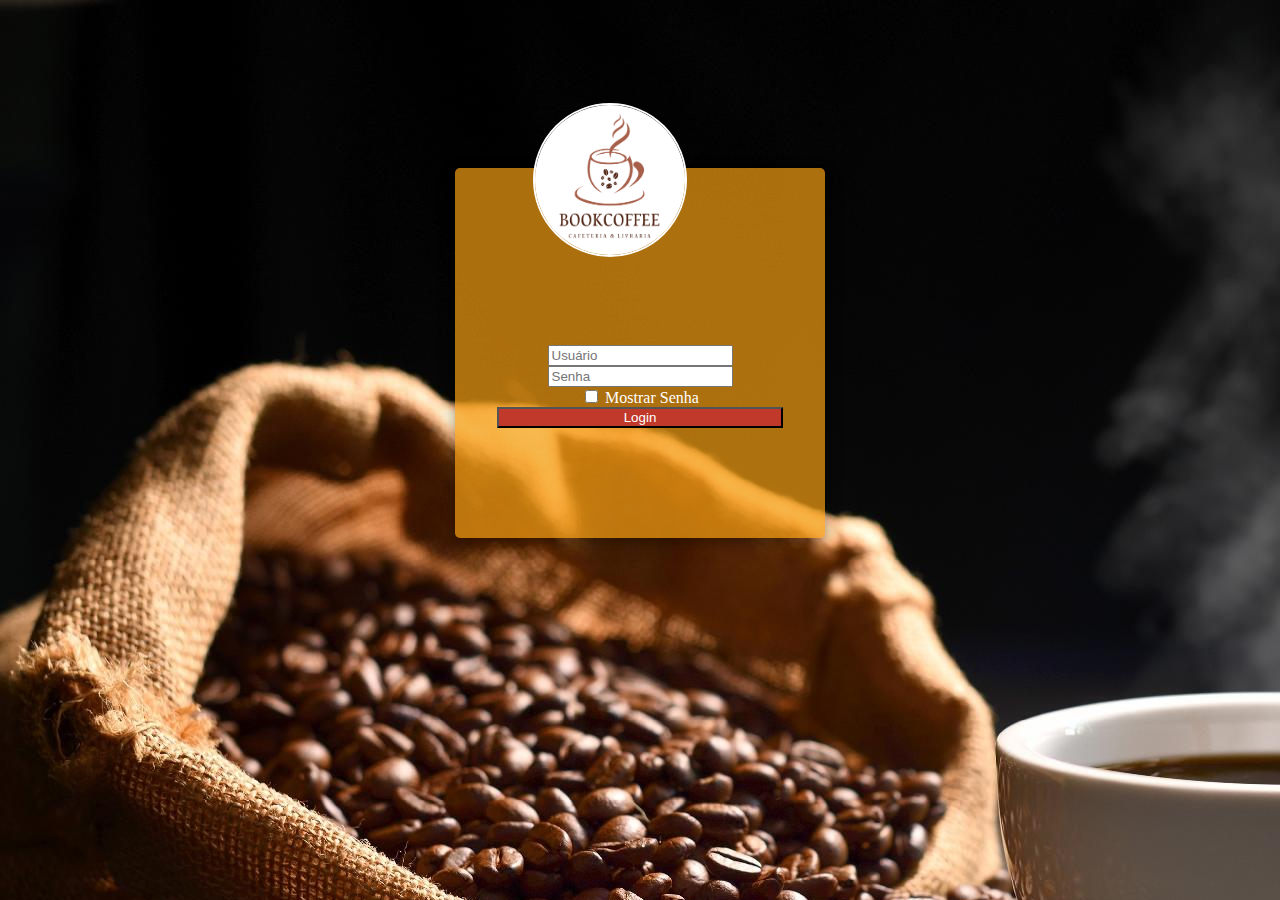
<file: index.html>
<!doctype html>
<html lang="pt-br">
  <head>
    <meta charset="utf-8">
    <meta name="viewport" content="width=device-width, initial-scale=1">
    <title>BookCoffee</title>
    <link href="https://cdn.jsdelivr.net/npm/bootstrap@5.2.0/dist/css/bootstrap.min.css" rel="stylesheet" integrity="sha384-gH2yIJqKdNHPEq0n4Mqa/HGKIhSkIHeL5AyhkYV8i59U5AR6csBvApHHNl/vI1Bx" crossorigin="anonymous">
    <link rel="stylesheet" href="style.css">
    <link rel="stylesheet" href="https://stackpath.bootstrapcdn.com/bootstrap/4.1.3/css/bootstrap.min.css" integrity="sha384-MCw98/SFnGE8fJT3GXwEOngsV7Zt27NXFoaoApmYm81iuXoPkFOJwJ8ERdknLPMO" crossorigin="anonymous">
	<script src="https://ajax.googleapis.com/ajax/libs/jquery/3.3.1/jquery.min.js"></script>
	<link rel="stylesheet" href="https://use.fontawesome.com/releases/v5.6.1/css/all.css" integrity="sha384-gfdkjb5BdAXd+lj+gudLWI+BXq4IuLW5IT+brZEZsLFm++aCMlF1V92rMkPaX4PP" crossorigin="anonymous">
</head>
  <body style="background-image: url('img/login.jpg'); width: auto; height: auto;">
    
    <div class="container">
        
        <center>
            <div class="row" style="color: white;">
                <div class="col-sm-0 col-md-2 col-lg-2"></div>
                <div class="col-sm-12 col-md-8 col-lg-8" id="login" style="border-radius: 22px; margin-top: 150px; display: block;">
                    <br>
                    <div class="d-flex justify-content-center h-100">
                        <div class="user_card">
                            <div class="d-flex justify-content-center">
                                <div class="brand_logo_container">
                                    <img src="img/LOGO.png" class="brand_logo" alt="Logo">
                                </div>
                            </div>
                            <div class="d-flex justify-content-center form_container">
                                <form>
                                    <div class="input-group mb-3">
                                        <div class="input-group-append">
                                            <span class="input-group-text"><i class="fas fa-user"></i></span>
                                        </div>
                                        <input type="text" name="" class="form-control input_user" id="inputEmail3" value="" placeholder="Usuário">
                                    </div>
                                    <div class="input-group mb-2">
                                        <div class="input-group-append">
                                            <span class="input-group-text"><i class="fas fa-key"></i></span>
                                        </div>
                                        <input type="password" name="" class="form-control input_pass" id="inputPassword3" value="" placeholder="Senha">
                                    </div>
                                    <div class="form-group">
                                        <div class="custom-control custom-checkbox">
                                            <input type="checkbox" class="custom-control-input" id="customControlInline" onchange="mostrarsenha()">
                                            <label class="custom-control-label" for="customControlInline">Mostrar Senha</label>
                                        </div>
                                    </div>
                                        <div class="d-flex justify-content-center mt-3 login_container">
                                 <button type="button" name="button" class="btn login_btn" onclick="logar()">Login</button>
                               </div>
                               <br>
                               <p><span id="mensagemlogin"></span></p>
                                </form>
                                
                            </div>
                    
                        </div>
                    </div>
                </div>
                <div id="myModal" class="modal">
                    <div class="modal-content">
                        <div style="height: 250%;">

                            <span id="msgModal"></span>
                            <span class="close">&times;</span>
                        </div>
                    </div>
                
                </div>
                    
                <br>
                <div class="col-sm-0 col-md-2 col-lg-3"></div>
                
            </div>
            <br>
        </center>
    </div>

    <script src="https://cdn.jsdelivr.net/npm/bootstrap@5.2.0/dist/js/bootstrap.bundle.min.js" integrity="sha384-A3rJD856KowSb7dwlZdYEkO39Gagi7vIsF0jrRAoQmDKKtQBHUuLZ9AsSv4jD4Xa" crossorigin="anonymous"></script>
    <script src="js.cookie.js"></script>
    <script src="script.js"></script>

  </body>
</html>
</file>
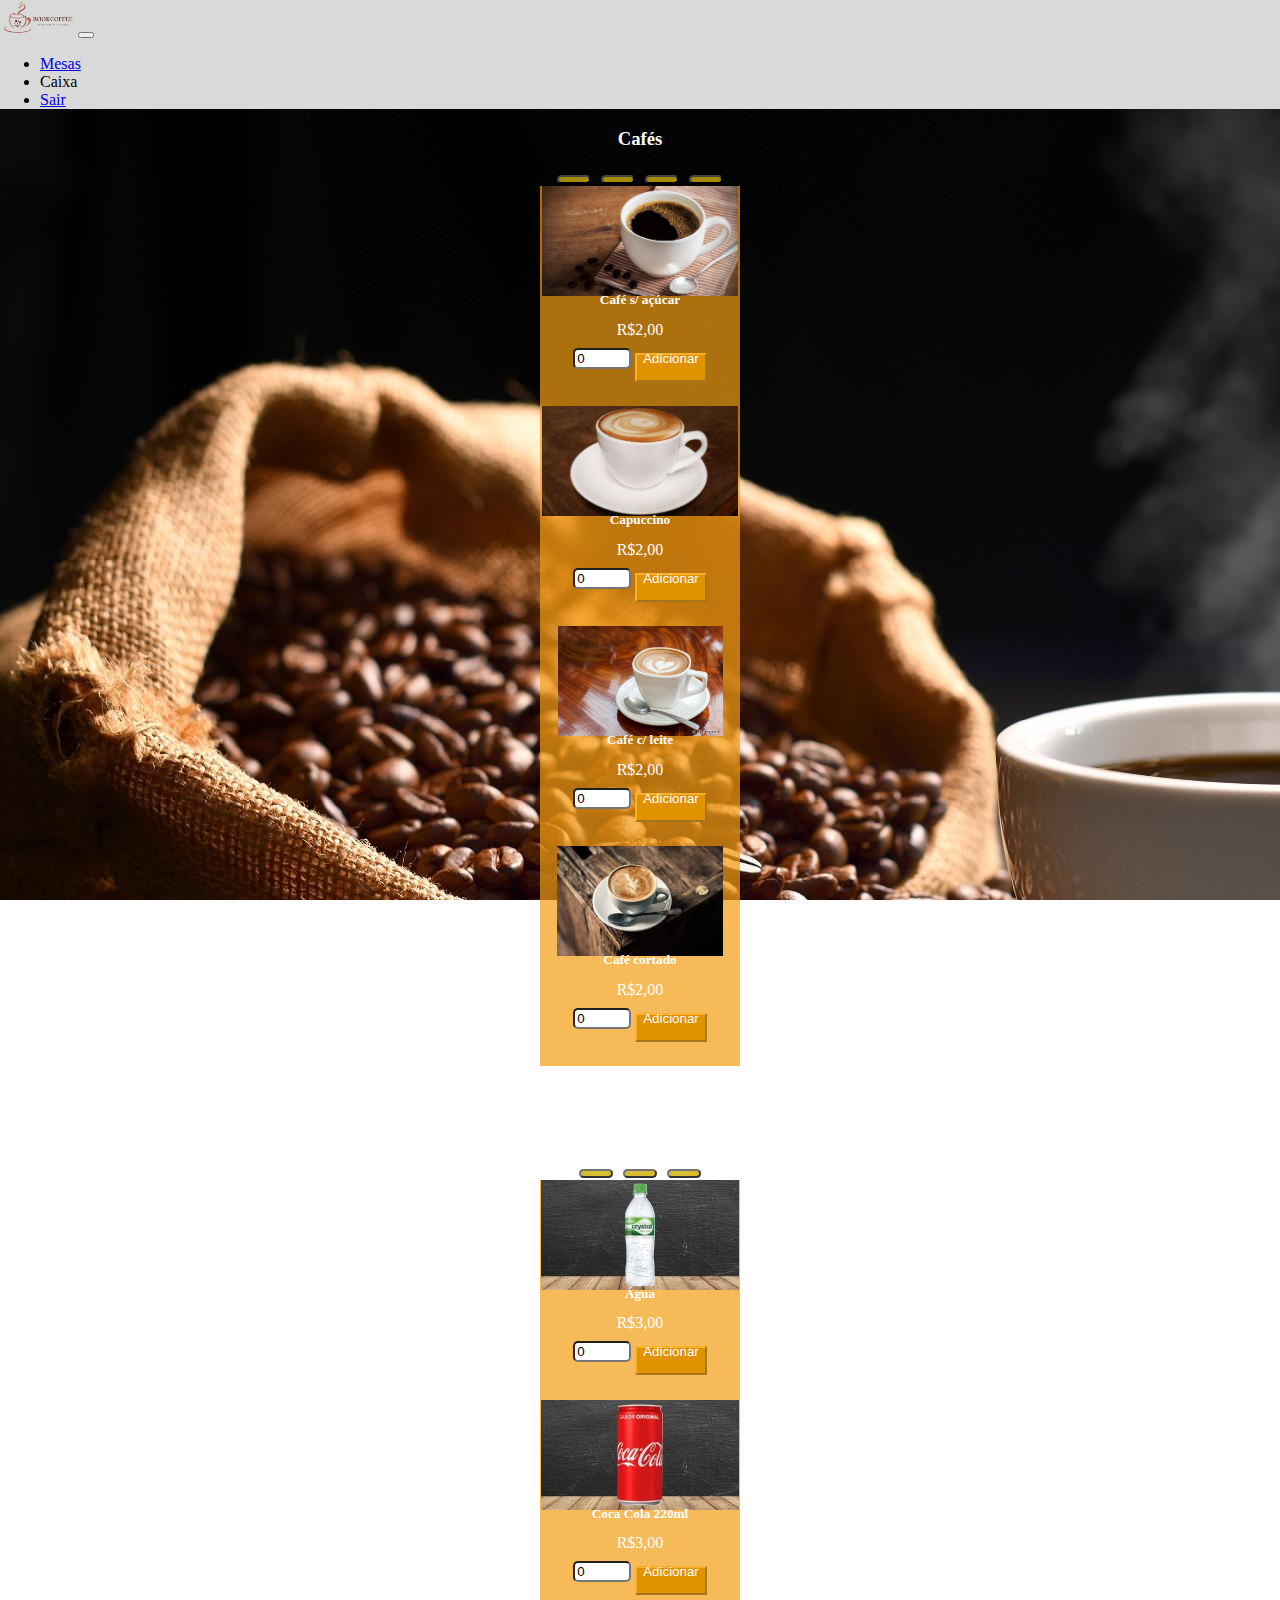
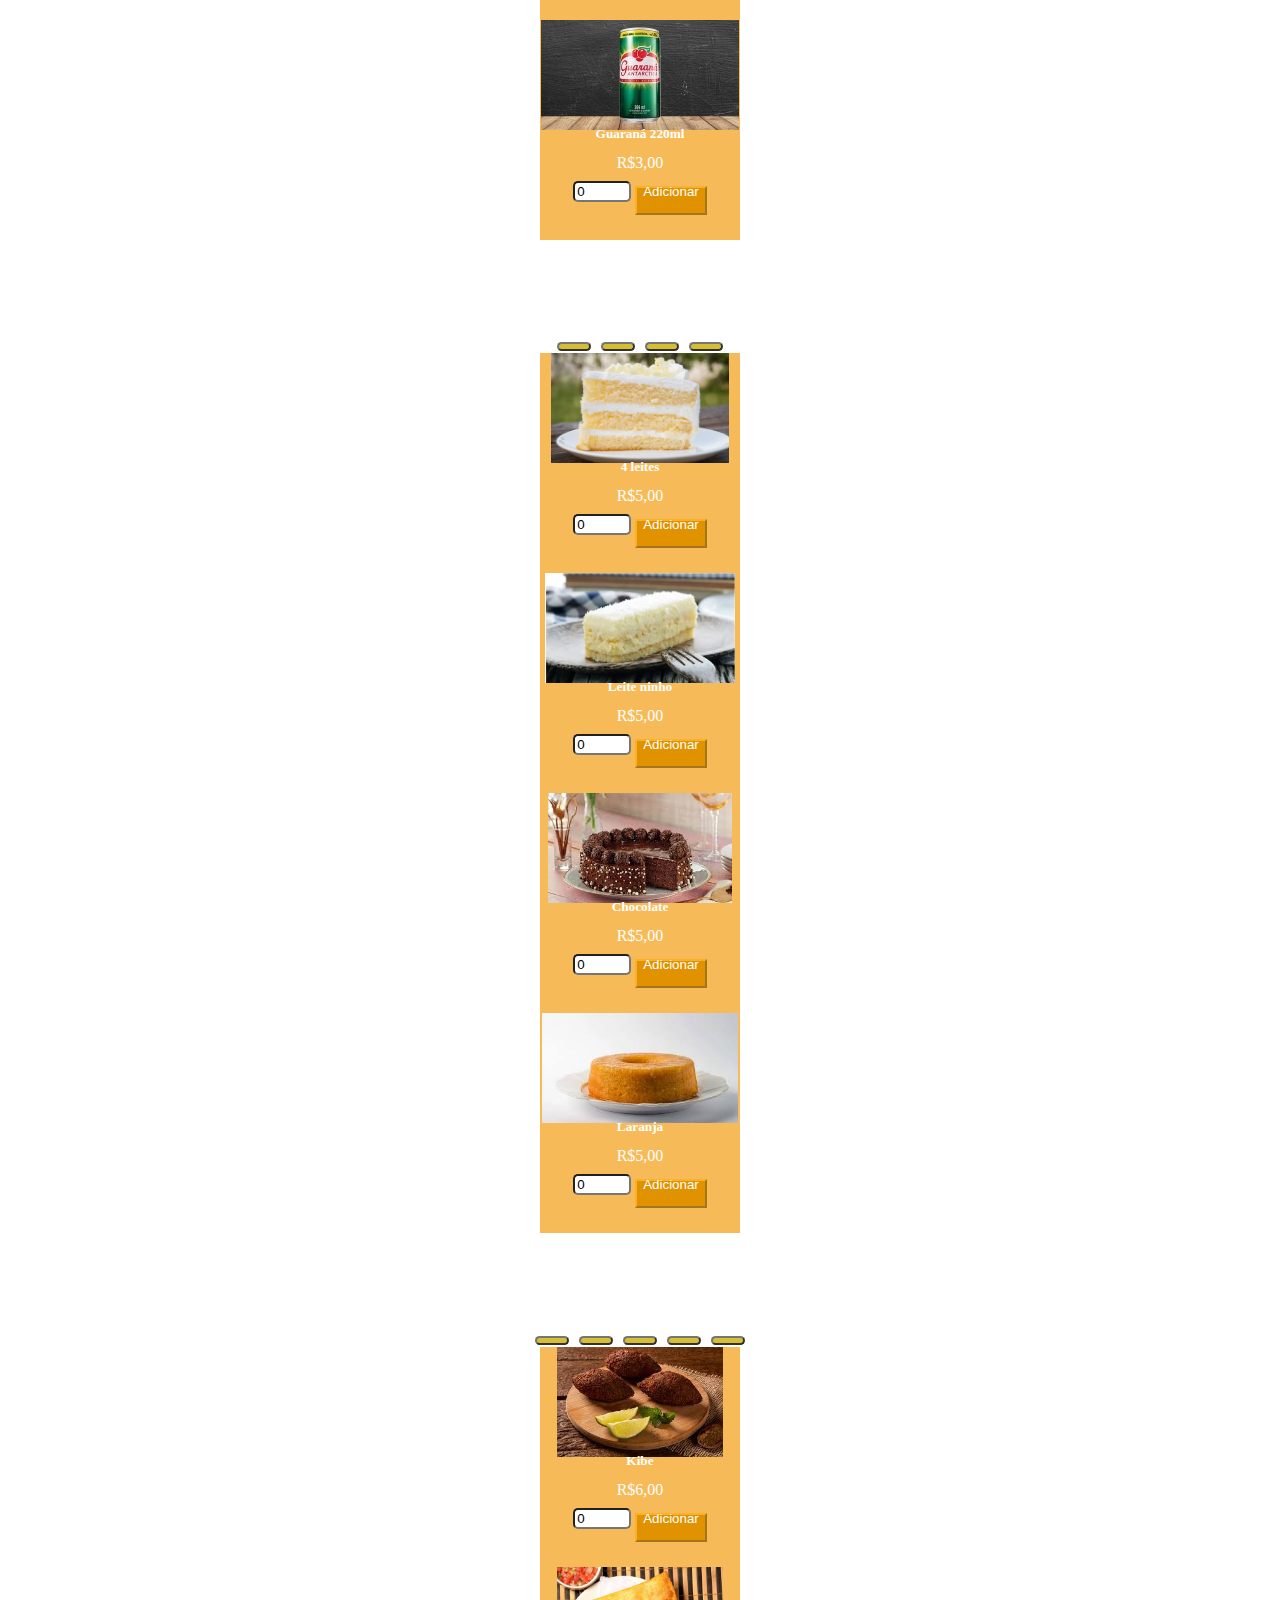
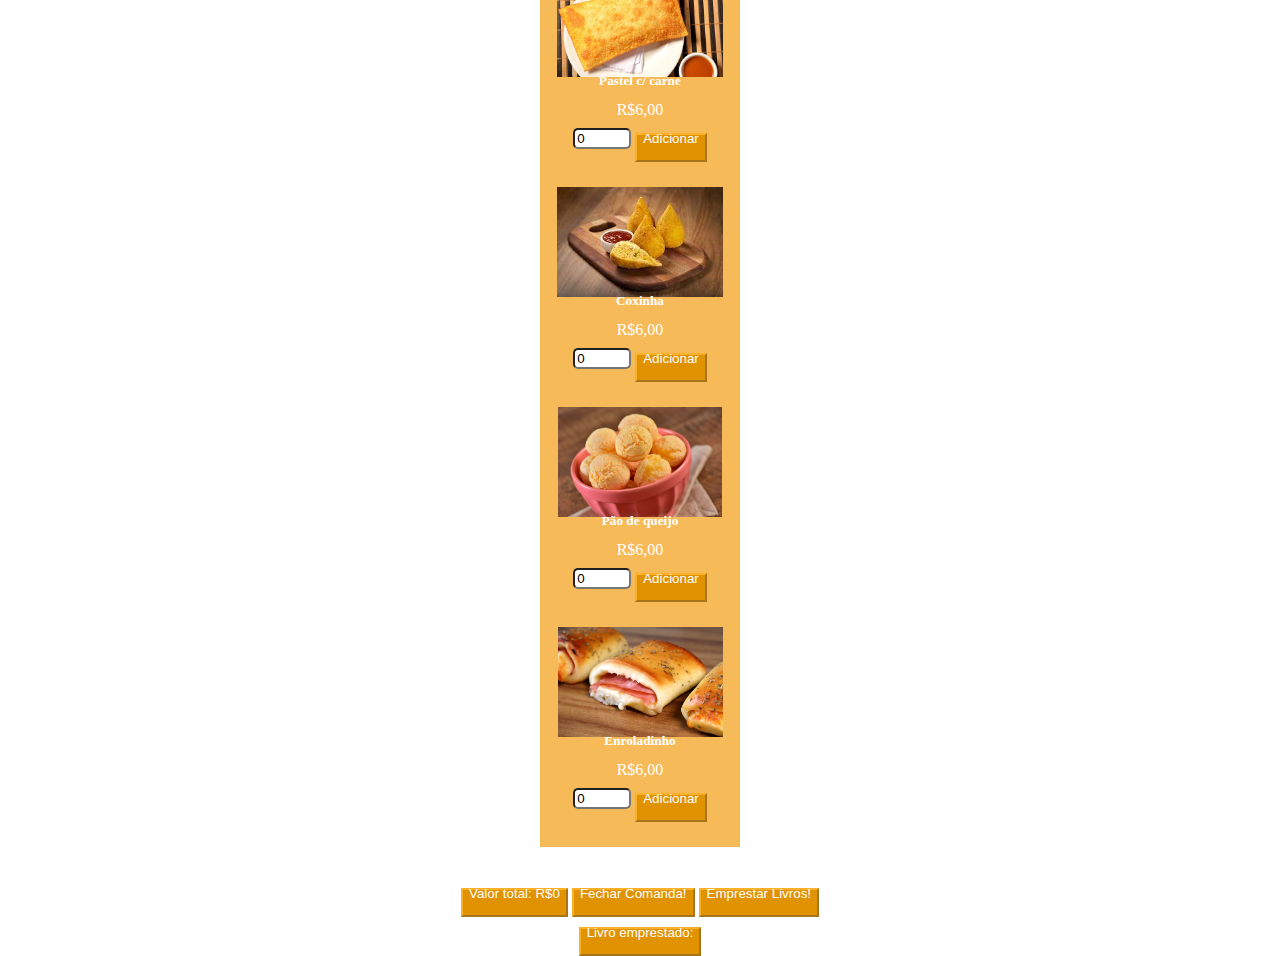
<file: c_mesa1.html>
<!doctype html>
<html lang="pt-br">
  <head>
    <meta charset="utf-8">
    <meta name="viewport" content="width=device-width, initial-scale=1">
    <title>BookCoffee</title>
    <link href="https://cdn.jsdelivr.net/npm/bootstrap@5.2.0/dist/css/bootstrap.min.css" rel="stylesheet" integrity="sha384-gH2yIJqKdNHPEq0n4Mqa/HGKIhSkIHeL5AyhkYV8i59U5AR6csBvApHHNl/vI1Bx" crossorigin="anonymous">
    <link rel="stylesheet" href="style.css">
    <link rel="stylesheet" href="https://stackpath.bootstrapcdn.com/bootstrap/4.1.3/css/bootstrap.min.css" integrity="sha384-MCw98/SFnGE8fJT3GXwEOngsV7Zt27NXFoaoApmYm81iuXoPkFOJwJ8ERdknLPMO" crossorigin="anonymous">
	<script src="https://ajax.googleapis.com/ajax/libs/jquery/3.3.1/jquery.min.js"></script>
	<link rel="stylesheet" href="https://use.fontawesome.com/releases/v5.6.1/css/all.css" integrity="sha384-gfdkjb5BdAXd+lj+gudLWI+BXq4IuLW5IT+brZEZsLFm++aCMlF1V92rMkPaX4PP" crossorigin="anonymous">
</head>
  <body style="background-image: url('img/login.jpg'); width: auto; height: auto; background-attachment: fixed;"> 
    <nav class="navbar navbar-expand-lg navbar-light" style="padding: -15px;">
        <div class="container-fluid">
          <a class="navbar-brand" href=""><img src="img/logonav.png" alt="logo" style="height: 35px;"></a>
          <button class="navbar-toggler" type="button" data-bs-toggle="collapse" data-bs-target="#navbarNav" aria-controls="navbarNav" aria-expanded="false" aria-label="Toggle navigation">
            <span class="navbar-toggler-icon"></span>
          </button>
          <div class="collapse navbar-collapse" id="navbarNav">
            <ul class="navbar-nav">
              <li class="nav-item">
                <a class="nav-link active" aria-current="page" href="mesas.html" onclick="carregarmesas()">Mesas</a>
              </li>
              <li class="nav-item">
                <a class="nav-link active" onclick="saldo_caixafunc()">Caixa</a>
              </li>
              <li class="nav-item">
                <a class="nav-link active" href="index.html" onclick="sair()">Sair</a>
              </li>
            </ul>
          </div>
        </div>
      </nav>
    <div class="container">

        <!-- Button trigger modal -->
        
        <!-- Modal -->
        <div class="modal fade" id="modaltotalmesa1" tabindex="-1" aria-labelledby="modaltotalmesa1" aria-hidden="true">
            <div class="modal-dialog">
                <div class="modal-content">
                    <div class="modal-header">
                        <h5 class="modal-title" id="modaltotalmesa1">Deseja realmente fechar essa mesa? </h5>
                        <button type="button" class="btn-close" data-bs-dismiss="modal" aria-label="Close" onclick="carregarmesa1()"></button>
                    </div>
                    <div class="modal-body">
                        <p>Valor total: R$<span id="valortotalmodal1"></span></p>
                        <p>Livro emprestado: <span id="livromodal1"></span></p>
                    </div>
                    <center>

                        <button type="button" class="btn btn-primary" onclick="fecharcomanda1()" style="width: 30%;">
                            Sim
                        </button>
                    </center>
                    <br>
                    <div class="modal-footer">
                        <button type="button" class="btn btn-secondary" data-bs-dismiss="modal" onclick="carregarmesa1()">Fechar</button>
                
                </div>
            </div>
            </div>
        </div>
          
        
        <div class="modal fade" id="staticBackdrop" data-bs-backdrop="static" data-bs-keyboard="false" tabindex="-1" aria-labelledby="staticBackdropLabel" aria-hidden="true">
            <div class="modal-dialog">
            <div class="modal-content">
                <div class="modal-header">
                <h5 class="modal-title" id="staticBackdropLabel">Escolha o livro:</h5>
                <button type="button" class="btn-close" data-bs-dismiss="modal" aria-label="Close"></button>
                </div>
                <div class="modal-body">
                    <center>
                        
                        <label for="livros1">Livros:</label>
                        <select name="livros1" id="livros1" onchange="limparcapa()">
                            <option value="1">-- Livros --</option>
                            <option value="it">It - A Coisa</option>
                            <option value="duque">O Duque e Eu</option>
                            <option value="slenderman">Slender Man</option>
                            <option value="verity">Verity</option>
                            <option value="exorcista">O Exorcista</option>
                            <option value="birdbox">Bird Box</option>
                            <option value="osprimos">Os Primos</option>
                            <option value="heartstopper">Heartstopper</option>
                            <option value="selecao">A seleção</option>
                            <option value="duna">Duna</option>
                            <option value="robo">Eu, Robo</option>
                            <option value="jogosvorazes">Jogos Vorazes</option>

                        </select>
                        <br>
                        <span id="spangenero" style="display: none;"><b>Gênero:</b>

                            <span id="genero"></span>
                        </span>
                        <span id="imgcapa"></span>
                        
                    </center>
                </div>
                <div class="modal-footer">
                <button type="button" class="btn btn-secondary" data-bs-dismiss="modal" onclick="fecharmodallivro()">Fechar</button>
                <button type="button" class="btn btn-primary" onclick="alugarlivro1()">Adicionar a mesa</button>
                </div>
            </div>
            <br>
            <div class="toast" role="alert" aria-live="assertive" aria-atomic="true" style="display: none;" id="alerta">
                <div class="toast-header">
                  <strong class="me-auto">Aviso</strong>
                  <small class="text-muted"><span id="datamodal"></span></small>
                  <button type="button" class="btn-close" data-bs-dismiss="toast" aria-label="Close" onclick="fecharmodallivro()"></button>
                </div>
                <div class="toast-body">
                    Livro não selecionado! Caso queira sair, clique em fechar
                </div>
              </div>
            </div>
        </div>
        
        
          
        <center>

             <div id="MeuModal" class="modal">
                
                <div class="modal-content" style="width: 75%;">
                    <div style="height: 50%; font-size: 40px;">

                        <span id="msgModal2"></span>
                        <br>
                        <span>R$</span>
                        <span id="msgModal3"></span>
                        <span class="close">&times;</span>
                        
                    </div>
                </div>
            
            </div>

            <div class="row" id="comanda">
                <div class="col-sm-12 col-md-6 col-lg-6">
                    <h3 style="color:white;">Cafés</h3>
                    <div id="carouselExampleIndicators" class="carousel slide" data-ride="carousel" data-interval="0">
                        <div class="carousel-indicators">
                        <button type="button" data-bs-target="#carouselExampleIndicators" data-bs-slide-to="0" class="active" aria-current="true" aria-label="Slide 1"></button>
                        <button type="button" data-bs-target="#carouselExampleIndicators" data-bs-slide-to="1" aria-label="Slide 2"></button>
                        <button type="button" data-bs-target="#carouselExampleIndicators" data-bs-slide-to="2" aria-label="Slide 3"></button>
                        <button type="button" data-bs-target="#carouselExampleIndicators" data-bs-slide-to="3" aria-label="Slide 4"></button>
                        </div>
                        <div class="carousel-inner">
                        <div class="carousel-item active">
                            <div class="card" style="width: 18rem; background: #f39d12b4; width: 200px; height: 220px;">
                                <img src="img/cafe sem.jpg" class="card-img-top" style="height: 110px;">
                                <div class="card-body">
                                    <h5 class="card-title" style="color: white; margin-top: -8px;">Café s/ açúcar</h5>
                                    <p class="card-text" style="color: white; margin-top: -10px; margin-bottom: 9px;">R$2,00</p>
                                    <input type="number" id="cafe_semacucar1" style="width: 50px; border-radius: 5px;" placeholder="0" value = 0>
                                    <button type="button" class="btn btn-light" style="height: 29px; margin-top: -5px;" onclick="comandamesa1()"><p style="margin-top: -5px;">Adicionar</p></button>
                                </div>
                            </div>
                        </div>                             
                    
                        <div class="carousel-item">
                            <div class="card" style="width: 18rem; background: #f39d12b4; width: 200px; height: 220px;">
                                <img src="img/cappucino.jpg" class="card-img-top" style="height: 110px;">
                                <div class="card-body">
                                    <h5 class="card-title" style="color: white; margin-top: -8px;">Capuccino</h5>
                                    <p class="card-text" style="color: white; margin-top: -10px; margin-bottom: 9px;">R$2,00</p>
                                    <input type="number" id="cappucino1" style="width: 50px; border-radius: 5px;" placeholder="0" value = 0>
                                    <button type="button" class="btn btn-light" style="height: 29px; margin-top: -5px;" onclick="comandamesa1()"><p style="margin-top: -5px;">Adicionar</p></button>
                                </div>
                            </div>
                        </div>
                        <div class="carousel-item">
                            <div class="card" style="width: 18rem; background: #f39d12b4; width: 200px; height: 220px;">
                                <img src="img/cafe com leite.jpg" class="card-img-top" style="height: 110px;">
                                <div class="card-body">
                                    <h5 class="card-title" style="color: white; margin-top: -8px;">Café c/ leite</h5>
                                    <p class="card-text" style="color: white; margin-top: -10px; margin-bottom: 9px;">R$2,00</p>
                                    <input type="number" id="cafe_comleite1" style="width: 50px; border-radius: 5px;" placeholder="0" value = 0>
                                    <button type="button" class="btn btn-light" style="height: 29px; margin-top: -5px;" onclick="comandamesa1()"><p style="margin-top: -5px;">Adicionar</p></button>
                                </div>
                            </div>
                        </div>
                        <div class="carousel-item">
                            <div class="card" style="width: 18rem; background: #f39d12b4; width: 200px; height: 220px;">
                                <img src="img/cafe cortado.jpg" class="card-img-top" style="height: 110px;">
                                <div class="card-body">
                                    <h5 class="card-title" style="color: white; margin-top: -8px;">Café cortado</h5>
                                    <p class="card-text" style="color: white; margin-top: -10px; margin-bottom: 9px;">R$2,00</p>
                                    <input type="number" id="cafe_cortado1" style="width: 50px; border-radius: 5px;" placeholder="0" value = 0>
                                    <button type="button" class="btn btn-light" style="height: 29px; margin-top: -5px;"  onclick="comandamesa1()"><p style="margin-top: -5px;">Adicionar</p></button>
                                </div>
                            </div>
                        </div>
                        </div>
                        <br><br>
                    </div>                
                </div>                
                <div class="col-sm-12 col-md-6 col-lg-6">
                    <h3 style="color:white;">Bebidas</h3>
                    <div id="carouselExampleIndicatorsa" class="carousel slide" data-ride="carousel" data-interval="0">
                        <div class="carousel-indicators">
                        <button type="button" data-bs-target="#carouselExampleIndicatorsa" data-bs-slide-to="0" class="active ind" aria-current="true" aria-label="Slide 1"></button>
                        <button type="button" data-bs-target="#carouselExampleIndicatorsa" data-bs-slide-to="1" class="ind" aria-label="Slide 2"></button>
                        <button type="button" data-bs-target="#carouselExampleIndicatorsa" data-bs-slide-to="2" class="ind" aria-label="Slide 3"></button>
                        </div>
                        <div class="carousel-inner">
                        <div class="carousel-item active">
                            <div class="card" style="width: 18rem; background: #f39d12b4; width: 200px; height: 220px;">
                                <img src="img/agua com.jpeg" class="card-img-top" style="height: 110px;">
                                <div class="card-body">
                                    <h5 class="card-title" style="color: white; margin-top: -8px;">Água</h5>
                                    <p class="card-text" style="color: white; margin-top: -10px; margin-bottom: 9px;">R$3,00</p>
                                    <input type="number" id="agua1" style="width: 50px; border-radius: 5px;" placeholder="0" value = 0>
                                    <button type="button" class="btn btn-light" style="height: 29px; margin-top: -5px;"><p style="margin-top: -5px;" onclick="comandamesa1()">Adicionar</p></button>
                                </div>
                            </div>
                        </div>                             
                    
                        <div class="carousel-item">
                            <div class="card" style="width: 18rem; background: #f39d12b4; width: 200px; height: 220px;">
                                <img src="img/coca.jpeg" class="card-img-top" style="height: 110px;">
                                <div class="card-body">
                                    <h5 class="card-title" style="color: white; margin-top: -8px;">Coca Cola 220ml</h5>
                                    <p class="card-text" style="color: white; margin-top: -10px; margin-bottom: 9px;">R$3,00</p>
                                    <input type="number" id="coca1" style="width: 50px; border-radius: 5px;" placeholder="0" value = 0>
                                    <button type="button" class="btn btn-light" style="height: 29px; margin-top: -5px;"><p style="margin-top: -5px;" onclick="comandamesa1()">Adicionar</p></button>
                                </div>
                            </div>
                        </div>
                        <div class="carousel-item">
                            <div class="card" style="width: 18rem; background: #f39d12b4; width: 200px; height: 220px;">
                                <img src="img/guarana.jpeg" class="card-img-top" style="height: 110px;">
                                <div class="card-body">
                                    <h5 class="card-title" style="color: white; margin-top: -8px;"> Guaraná 220ml</h5>
                                    <p class="card-text" style="color: white; margin-top: -10px; margin-bottom: 9px;">R$3,00</p>
                                    <input type="number" id="guarana1" style="width: 50px; border-radius: 5px;" placeholder="0" value = 0>
                                    <button type="button" class="btn btn-light" style="height: 29px; margin-top: -5px;"><p style="margin-top: -5px;" onclick="comandamesa1()">Adicionar</p></button>
                                </div>
                            </div>
                        </div>
                        </div>
                        <br><br>
                    </div>                
                </div>                
                <div class="col-sm-12 col-md-6 col-lg-6">
                    <h3 style="color:white;">Bolos</h3>
                    <div id="carouselExampleIndicatorsb" class="carousel slide" data-ride="carousel" data-interval="0">
                        <div class="carousel-indicators">
                        <button type="button" data-bs-target="#carouselExampleIndicatorsb" data-bs-slide-to="0" class="active" aria-current="true" aria-label="Slide 1"></button>
                        <button type="button" data-bs-target="#carouselExampleIndicatorsb" data-bs-slide-to="1" aria-label="Slide 2"></button>
                        <button type="button" data-bs-target="#carouselExampleIndicatorsb" data-bs-slide-to="2" aria-label="Slide 3"></button>
                        <button type="button" data-bs-target="#carouselExampleIndicatorsb" data-bs-slide-to="3" aria-label="Slide 4"></button>
                        </div>
                        <div class="carousel-inner">
                        <div class="carousel-item active">
                            <div class="card" style="width: 18rem; background: #f39d12b4; width: 200px; height: 220px;">
                                <img src="img/4 leites.jpg" class="card-img-top" style="height: 110px;">
                                <div class="card-body">
                                    <h5 class="card-title" style="color: white; margin-top: -8px;">4 leites</h5>
                                    <p class="card-text" style="color: white; margin-top: -10px; margin-bottom: 9px;">R$5,00</p>
                                    <input type="number" id="quatro_leites1" style="width: 50px; border-radius: 5px;" placeholder="0"value = 0>
                                    <button type="button" class="btn btn-light" style="height: 29px; margin-top: -5px;"><p style="margin-top: -5px;" onclick="comandamesa1()">Adicionar</p></button>
                                </div>
                            </div>
                        </div>                             
                    
                        <div class="carousel-item">
                            <div class="card" style="width: 18rem; background: #f39d12b4; width: 200px; height: 220px;">
                                <img src="img/leite ninho.webp" class="card-img-top" style="height: 110px;">
                                <div class="card-body">
                                    <h5 class="card-title" style="color: white; margin-top: -8px;">Leite ninho</h5>
                                    <p class="card-text" style="color: white; margin-top: -10px; margin-bottom: 9px;">R$5,00</p>
                                    <input type="number" id="leite_ninho1" style="width: 50px; border-radius: 5px;" placeholder="0" value = 0>
                                    <button type="button" class="btn btn-light" style="height: 29px; margin-top: -5px;"><p style="margin-top: -5px;" onclick="comandamesa1()">Adicionar</p></button>
                                </div> 
                            </div>
                        </div>
                        <div class="carousel-item">
                            <div class="card" style="width: 18rem; background: #f39d12b4; width: 200px; height: 220px;">
                                <img src="img/chocolate.jpg" class="card-img-top" style="height: 110px;">
                                <div class="card-body">
                                    <h5 class="card-title" style="color: white; margin-top: -8px;">Chocolate</h5>
                                    <p class="card-text" style="color: white; margin-top: -10px; margin-bottom: 9px;">R$5,00</p>
                                    <input type="number" id="chocolate1" style="width: 50px; border-radius: 5px;" placeholder="0" value = 0>
                                    <button type="button" class="btn btn-light" style="height: 29px; margin-top: -5px;"><p style="margin-top: -5px;" onclick="comandamesa1()">Adicionar</p></button>
                                </div> 
                            </div>
                        </div>
                        <div class="carousel-item">
                            <div class="card" style="width: 18rem; background: #f39d12b4; width: 200px; height: 220px;">
                                <img src="img/laranja.jpg" class="card-img-top" style="height: 110px;">
                                <div class="card-body">
                                    <h5 class="card-title" style="color: white; margin-top: -8px;">Laranja</h5>
                                    <p class="card-text" style="color: white; margin-top: -10px; margin-bottom: 9px;">R$5,00</p>
                                    <input type="number" id="laranja1" style="width: 50px; border-radius: 5px;" placeholder="0" value = 0>
                                    <button type="button" class="btn btn-light" style="height: 29px; margin-top: -5px;"><p style="margin-top: -5px;" onclick="comandamesa1()">Adicionar</p></button>
                                </div> 
                            </div>
                        </div>
                        </div>
                        <br><br>
                    </div>                
                </div>                
                <div class="col-sm-12 col-md-6 col-lg-6">
                    <h3 style="color:white;">Salgados</h3>
                    <div id="carouselExampleIndicatorsc" class="carousel slide" data-ride="carousel" data-interval="0">
                        <div class="carousel-indicators">
                        <button type="button" data-bs-target="#carouselExampleIndicatorsc" data-bs-slide-to="0" class="active" aria-current="true" aria-label="Slide 1"></button>
                        <button type="button" data-bs-target="#carouselExampleIndicatorsc" data-bs-slide-to="1" aria-label="Slide 2"></button>
                        <button type="button" data-bs-target="#carouselExampleIndicatorsc" data-bs-slide-to="2" aria-label="Slide 3"></button>
                        <button type="button" data-bs-target="#carouselExampleIndicatorsc" data-bs-slide-to="3" aria-label="Slide 4"></button>
                        <button type="button" data-bs-target="#carouselExampleIndicatorsc" data-bs-slide-to="4" aria-label="Slide 5"></button>
                        </div>
                        <div class="carousel-inner">
                        <div class="carousel-item active">
                            <div class="card" style="width: 18rem; background: #f39d12b4; width: 200px; height: 220px;">
                                <img src="img/kibe.jpg" class="card-img-top" style="height: 110px;">
                                <div class="card-body">
                                    <h5 class="card-title" style="color: white; margin-top: -8px;">Kibe</h5>
                                    <p class="card-text" style="color: white; margin-top: -10px; margin-bottom: 9px;">R$6,00</p>
                                    <input type="number" id="kibe1" style="width: 50px; border-radius: 5px;" placeholder="0" value = 0>
                                    <button type="button" class="btn btn-light" style="height: 29px; margin-top: -5px;"><p style="margin-top: -5px;" onclick="comandamesa1()">Adicionar</p></button>
                                </div>
                            </div>
                        </div>                             
                    
                        <div class="carousel-item">
                            <div class="card" style="width: 18rem; background: #f39d12b4; width: 200px; height: 220px;">
                                <img src="img/pastel.webp" class="card-img-top" style="height: 110px;">
                                <div class="card-body">
                                    <h5 class="card-title" style="color: white; margin-top: -8px;">Pastel c/ carne</h5>
                                    <p class="card-text" style="color: white; margin-top: -10px; margin-bottom: 9px;">R$6,00</p>
                                    <input type="number" id="pastel1" style="width: 50px; border-radius: 5px;" placeholder="0" value = 0>
                                    <button type="button" class="btn btn-light" style="height: 29px; margin-top: -5px;"><p style="margin-top: -5px;" onclick="comandamesa1()">Adicionar</p></button>
                                </div> 
                            </div>
                        </div>
                        <div class="carousel-item">
                            <div class="card" style="width: 18rem; background: #f39d12b4; width: 200px; height: 220px;">
                                <img src="img/coxinha.jpg" class="card-img-top" style="height: 110px;">
                                <div class="card-body">
                                    <h5 class="card-title" style="color: white; margin-top: -8px;">Coxinha</h5>
                                    <p class="card-text" style="color: white; margin-top: -10px; margin-bottom: 9px;">R$6,00</p>
                                    <input type="number" id="coxinha1" style="width: 50px; border-radius: 5px;" placeholder="0" value = 0>
                                    <button type="button" class="btn btn-light" style="height: 29px; margin-top: -5px;"><p style="margin-top: -5px;" onclick="comandamesa1()">Adicionar</p></button>
                                </div>
                            </div>
                        </div>

                        <div class="carousel-item">
                            <div class="card" style="width: 18rem; background: #f39d12b4; width: 200px; height: 220px;">
                                <img src="img/pao de queijo.jpg" class="card-img-top" style="height: 110px;">
                                <div class="card-body">
                                    <h5 class="card-title" style="color: white; margin-top: -8px;">Pão de queijo</h5>
                                    <p class="card-text" style="color: white; margin-top: -10px; margin-bottom: 9px;">R$6,00</p>
                                    <input type="number" id="paodequeijo1" style="width: 50px; border-radius: 5px;" placeholder="0" value = 0>
                                    <button type="button" class="btn btn-light" style="height: 29px; margin-top: -5px;"><p style="margin-top: -5px;" onclick="comandamesa1()">Adicionar</p></button>
                                </div>
                            </div>
                        </div>
                        <div class="carousel-item">
                            <div class="card" style="width: 18rem; background: #f39d12b4; width: 200px; height: 220px;">
                                <img src="img/enroladinho.jpg" class="card-img-top" style="height: 110px;">
                                <div class="card-body">
                                    <h5 class="card-title" style="color: white; margin-top: -8px;">Enroladinho</h5>
                                    <p class="card-text" style="color: white; margin-top: -10px; margin-bottom: 9px;">R$6,00</p>
                                    <input type="number" id="enroladinho1" style="width: 50px; border-radius: 5px;" placeholder="0" value = 0>
                                    <button type="button" class="btn btn-light" style="height: 29px; margin-top: -5px;"><p style="margin-top: -5px;" onclick="comandamesa1()">Adicionar</p></button>
                                </div>
                            </div>
                        </div>

                    </div>
                    <br><br>
            
                            
                                 
                </div>                
            </div>
            <div class="row">
                <div class="col-lg-12 col-md-12 col-sm-12">
            
                    <button type="button" class="btn btn-light" style="height: 29px; margin-top: 5px;">
                        <p style=" margin-top: -5px;">Valor total: R$<span id="valorcmd1">00,00</span></p>
                    </button>
                    <button type="button" class="btn btn-light" style="height: 29px; margin-top: 5px;">
                        <p style=" margin-top: -5px;" data-bs-toggle="modal" data-bs-target="#modaltotalmesa1">Fechar Comanda!</p>
                    </button>
                    <button type="button" class="btn btn-light" style="height: 29px; margin-top: 5px;">
                        <p style=" margin-top: -5px;" data-bs-toggle="modal" data-bs-target="#staticBackdrop">Emprestar Livros!</p>
                    </button>
                    <br>
                    <button type="button" class="btn btn-light" style="height: 29px; margin-top: 10px;">
                        <p style=" margin-top: -5px;">Livro emprestado: <span id="livrocmd1"></span></p>
                    </button>
                
                </div>
            </div>
            
        </center>     
    </div>

    <script src="https://cdn.jsdelivr.net/npm/bootstrap@5.2.0/dist/js/bootstrap.bundle.min.js" integrity="sha384-A3rJD856KowSb7dwlZdYEkO39Gagi7vIsF0jrRAoQmDKKtQBHUuLZ9AsSv4jD4Xa" crossorigin="anonymous"></script>
    <script src="js.cookie.js"></script>
    <script src="script.js"></script>
    <script>
        window.onload = function () {    
            carregarmesa1();
        }
    </script>
  </body>
</html>
</file>
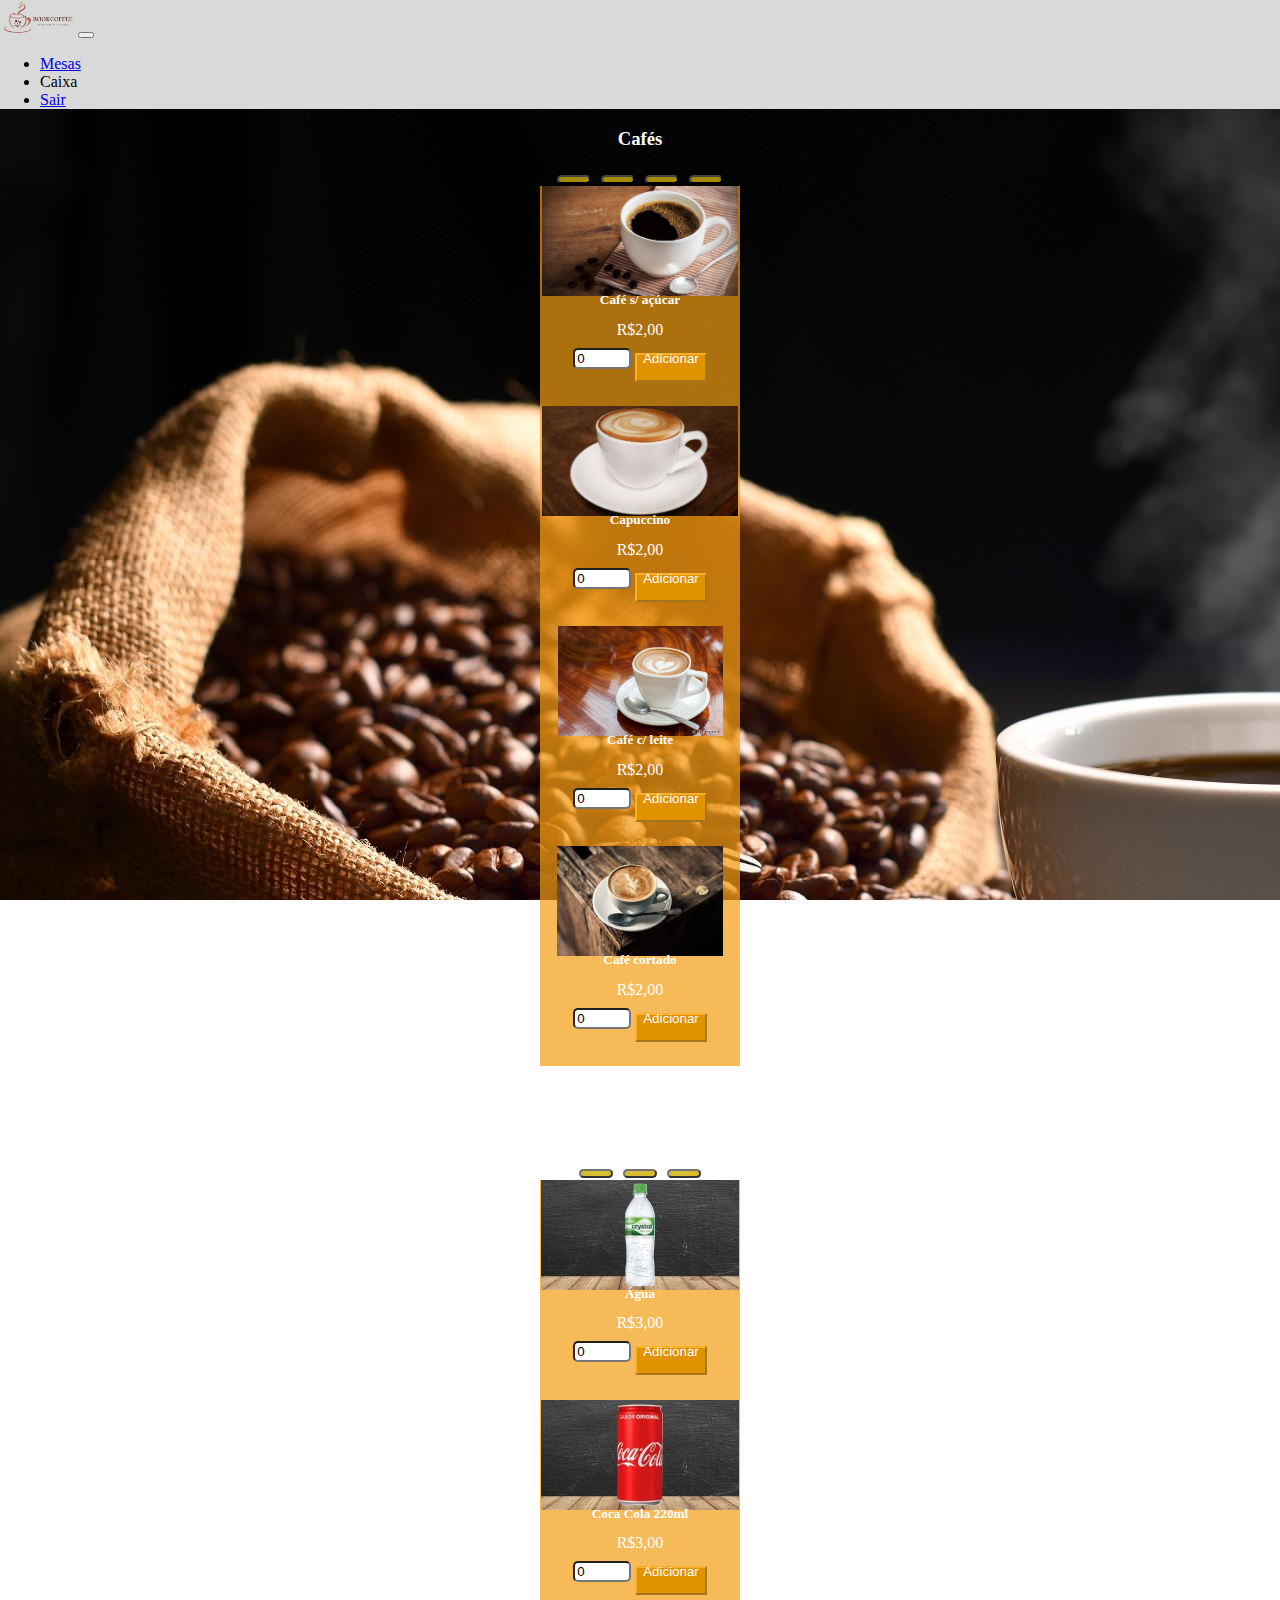
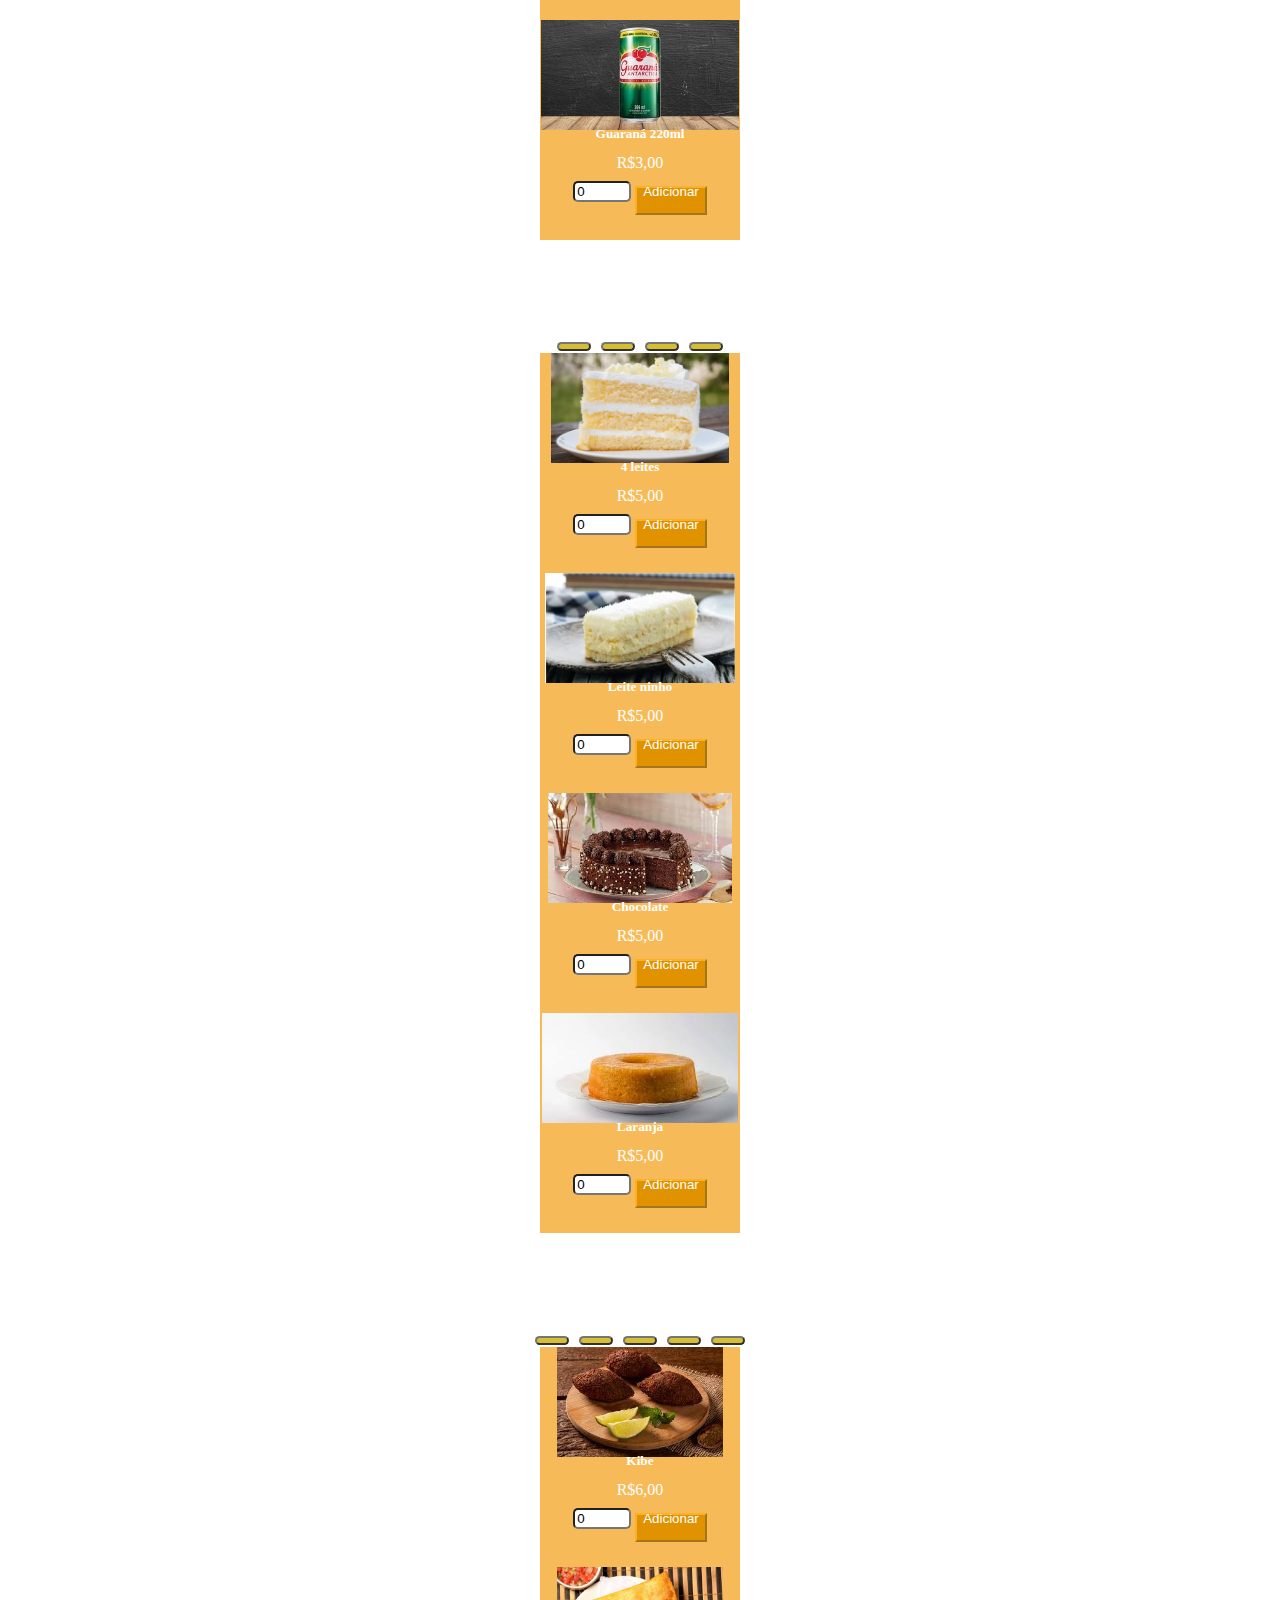
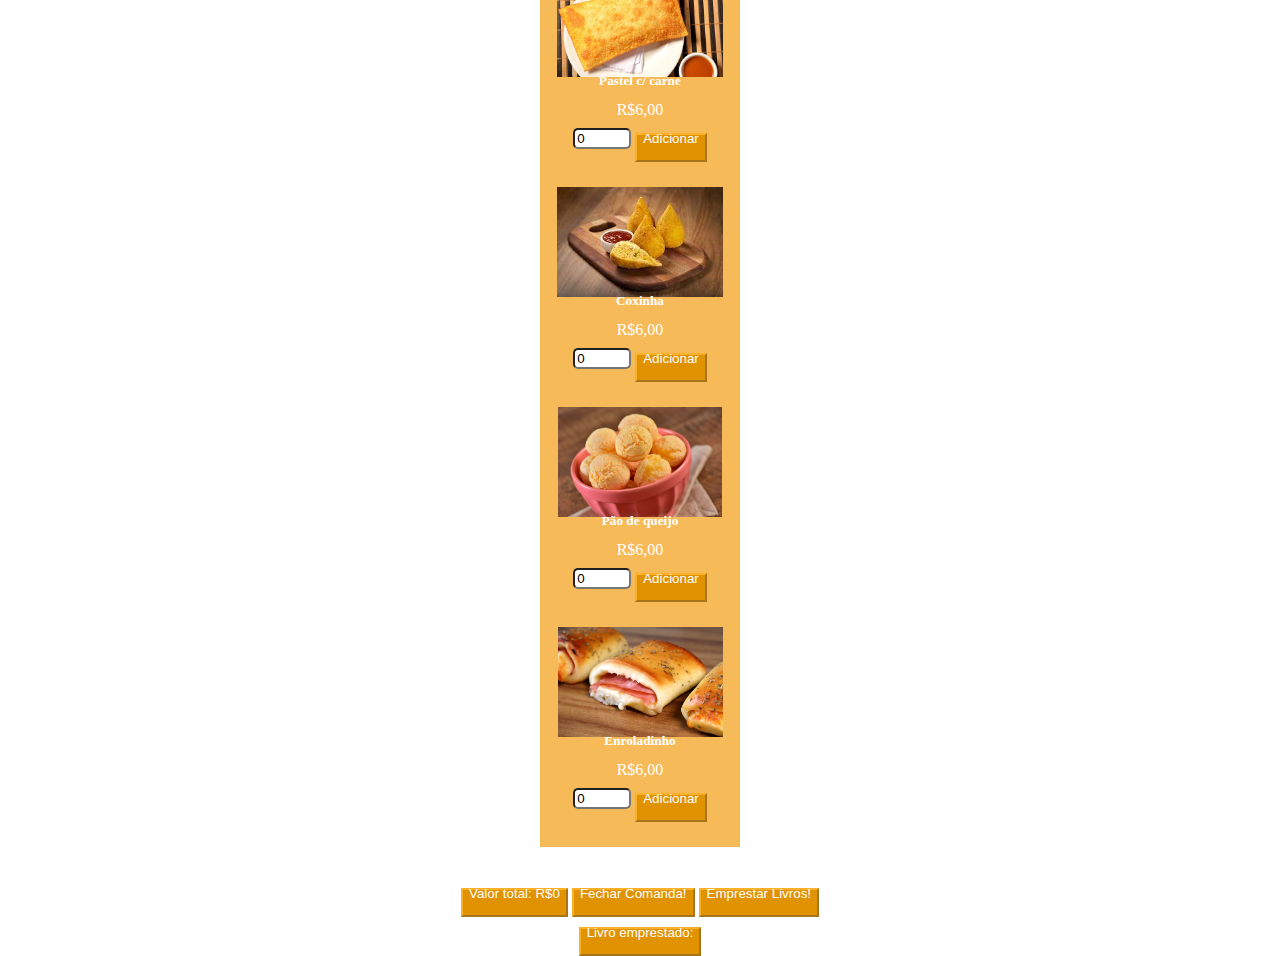
<file: c_mesa2.html>
<!doctype html>
<html lang="pt-br">
  <head>
    <meta charset="utf-8">
    <meta name="viewport" content="width=device-width, initial-scale=1">
    <title>BookCoffee</title>
    <link href="https://cdn.jsdelivr.net/npm/bootstrap@5.2.0/dist/css/bootstrap.min.css" rel="stylesheet" integrity="sha384-gH2yIJqKdNHPEq0n4Mqa/HGKIhSkIHeL5AyhkYV8i59U5AR6csBvApHHNl/vI1Bx" crossorigin="anonymous">
    <link rel="stylesheet" href="style.css">
    <link rel="stylesheet" href="https://stackpath.bootstrapcdn.com/bootstrap/4.1.3/css/bootstrap.min.css" integrity="sha384-MCw98/SFnGE8fJT3GXwEOngsV7Zt27NXFoaoApmYm81iuXoPkFOJwJ8ERdknLPMO" crossorigin="anonymous">
	<script src="https://ajax.googleapis.com/ajax/libs/jquery/3.3.1/jquery.min.js"></script>
	<link rel="stylesheet" href="https://use.fontawesome.com/releases/v5.6.1/css/all.css" integrity="sha384-gfdkjb5BdAXd+lj+gudLWI+BXq4IuLW5IT+brZEZsLFm++aCMlF1V92rMkPaX4PP" crossorigin="anonymous">
</head>
  <body style="background-image: url('img/login.jpg'); width: auto; height: auto; background-attachment: fixed;"> 
    <nav class="navbar navbar-expand-lg navbar-light" style="padding: -15px;">
        <div class="container-fluid">
          <a class="navbar-brand" href=""><img src="img/logonav.png" alt="logo" style="height: 35px;"></a>
          <button class="navbar-toggler" type="button" data-bs-toggle="collapse" data-bs-target="#navbarNav" aria-controls="navbarNav" aria-expanded="false" aria-label="Toggle navigation">
            <span class="navbar-toggler-icon"></span>
          </button>
          <div class="collapse navbar-collapse" id="navbarNav">
            <ul class="navbar-nav">
              <li class="nav-item">
                <a class="nav-link active" aria-current="page" href="mesas.html" onclick="carregarmesas()">Mesas</a>
              </li>
              <li class="nav-item">
                <a class="nav-link" onclick="saldo_caixafunc()">Caixa</a>
              </li>
              <li class="nav-item">
                <a class="nav-link" href="index.html" onclick="sair()">Sair</a>
              </li>
            </ul>
          </div>
        </div>
      </nav>
    <div class="container">
          
        <div class="modal fade" id="modaltotalmesa2" tabindex="-1" aria-labelledby="modaltotalmesa2" aria-hidden="true">
            <div class="modal-dialog">
                <div class="modal-content">
                    <div class="modal-header">
                        <h5 class="modal-title" id="modaltotalmesa2">Deseja realmente fechar essa mesa? </h5>
                        <button type="button" class="btn-close" data-bs-dismiss="modal" aria-label="Close" onclick="carregarmesa2()"></button>
                    </div>
                    <div class="modal-body">
                        <p>Valor total: R$<span id="valortotalmodal2"></span></p>
                        <p>Livro emprestado: <span id="livromodal2"></span></p>
                    </div>
                    <center>

                        <button type="button" class="btn btn-primary" onclick="fecharcomanda2()" style="width: 30%;">
                            Sim
                        </button>
                    </center>
                    <br>
                    <div class="modal-footer">
                        <button type="button" class="btn btn-secondary" data-bs-dismiss="modal" onclick="carregarmesa2()">Fechar</button>
                
                </div>
            </div>
            </div>
        </div>
        <center>


            <div class="modal fade" id="staticBackdrop" data-bs-backdrop="static" data-bs-keyboard="false" tabindex="-1" aria-labelledby="staticBackdropLabel" aria-hidden="true">
                <div class="modal-dialog">
                <div class="modal-content">
                    <div class="modal-header">
                    <h5 class="modal-title" id="staticBackdropLabel">Escolha o livro:</h5>
                    <button type="button" class="btn-close" data-bs-dismiss="modal" aria-label="Close"></button>
                    </div>
                    <div class="modal-body">
                        <center>
                            
                            <label for="livros2">Livros:</label>
                            <select name="livros2" id="livros2" onchange="limparcapa2()">
                                <option value="1">-- Livros --</option>
                                <option value="it">It - A Coisa</option>
                                <option value="duque">O Duque e Eu</option>
                                <option value="slenderman">Slender Man</option>
                                <option value="verity">Verity</option>
                                <option value="exorcista">O Exorcista</option>
                                <option value="birdbox">Bird Box</option>
                                <option value="osprimos">Os Primos</option>
                                <option value="heartstopper">Heartstopper</option>
                                <option value="selecao">A seleção</option>
                                <option value="duna">Duna</option>
                                <option value="robo">Eu, Robo</option>
                                <option value="jogosvorazes">Jogos Vorazes</option>
    
                            </select>
                            <br>
                            <span id="spangenero" style="display: none;"><b>Gênero:</b>
    
                                <span id="genero"></span>
                            </span>
                            <span id="imgcapa"></span>
                            
                        </center>
                    </div>
                    <div class="modal-footer">
                    <button type="button" class="btn btn-secondary" data-bs-dismiss="modal" onclick="fecharmodallivro()">Fechar</button>
                    <button type="button" class="btn btn-primary" onclick="alugarlivro2()">Adicionar a mesa</button>
                    </div>
                </div>
                <br>
                <div class="toast" role="alert" aria-live="assertive" aria-atomic="true" style="display: none;" id="alerta">
                    <div class="toast-header">
                      <strong class="me-auto">Aviso</strong>
                      <small class="text-muted"><span id="datamodal"></span></small>
                      <button type="button" class="btn-close" data-bs-dismiss="toast" aria-label="Close" onclick="fecharmodallivro()"></button>
                    </div>
                    <div class="toast-body">
                        Livro não selecionado! Caso queira sair, clique em fechar
                    </div>
                  </div>
                </div>
            </div>

             <div id="MeuModal" class="modal">
                
                <div class="modal-content" style="width: 75%;">
                    <div style="height: 50%; font-size: 40px;">

                        <span id="msgModal2"></span>
                        <br>
                        <span>R$</span>
                        <span id="msgModal3"></span>
                        <span class="close">&times;</span>
                        
                    </div>
                </div>
            
            </div>

            <div class="row" id="comanda">
                <div class="col-sm-12 col-md-6 col-lg-6">
                    <h3 style="color:white;">Cafés</h3>
                    <div id="carouselExampleIndicators" class="carousel slide" data-ride="carousel" data-interval="0">
                        <div class="carousel-indicators">
                        <button type="button" data-bs-target="#carouselExampleIndicators" data-bs-slide-to="0" class="active" aria-current="true" aria-label="Slide 1"></button>
                        <button type="button" data-bs-target="#carouselExampleIndicators" data-bs-slide-to="1" aria-label="Slide 2"></button>
                        <button type="button" data-bs-target="#carouselExampleIndicators" data-bs-slide-to="2" aria-label="Slide 3"></button>
                        <button type="button" data-bs-target="#carouselExampleIndicators" data-bs-slide-to="3" aria-label="Slide 4"></button>
                        </div>
                        <div class="carousel-inner">
                        <div class="carousel-item active">
                            <div class="card" style="width: 18rem; background: #f39d12b4; width: 200px; height: 220px;">
                                <img src="img/cafe sem.jpg" class="card-img-top" style="height: 110px;">
                                <div class="card-body">
                                    <h5 class="card-title" style="color: white; margin-top: -8px;">Café s/ açúcar</h5>
                                    <p class="card-text" style="color: white; margin-top: -10px; margin-bottom: 9px;">R$2,00</p>
                                    <input type="number" id="cafe_semacucar2" style="width: 50px; border-radius: 5px;" placeholder="0" value = 0>
                                    <button type="button" class="btn btn-light" style="height: 29px; margin-top: -5px;" onclick="comandamesa2()"><p style="margin-top: -5px;">Adicionar</p></button>
                                </div>
                            </div>
                        </div>                             
                    
                        <div class="carousel-item">
                            <div class="card" style="width: 18rem; background: #f39d12b4; width: 200px; height: 220px;">
                                <img src="img/cappucino.jpg" class="card-img-top" style="height: 110px;">
                                <div class="card-body">
                                    <h5 class="card-title" style="color: white; margin-top: -8px;">Capuccino</h5>
                                    <p class="card-text" style="color: white; margin-top: -10px; margin-bottom: 9px;">R$2,00</p>
                                    <input type="number" id="cappucino2" style="width: 50px; border-radius: 5px;" placeholder="0" value = 0>
                                    <button type="button" class="btn btn-light" style="height: 29px; margin-top: -5px;" onclick="comandamesa2()"><p style="margin-top: -5px;">Adicionar</p></button>
                                </div>
                            </div>
                        </div>
                        <div class="carousel-item">
                            <div class="card" style="width: 18rem; background: #f39d12b4; width: 200px; height: 220px;">
                                <img src="img/cafe com leite.jpg" class="card-img-top" style="height: 110px;">
                                <div class="card-body">
                                    <h5 class="card-title" style="color: white; margin-top: -8px;">Café c/ leite</h5>
                                    <p class="card-text" style="color: white; margin-top: -10px; margin-bottom: 9px;">R$2,00</p>
                                    <input type="number" id="cafe_comleite2" style="width: 50px; border-radius: 5px;" placeholder="0" value = 0>
                                    <button type="button" class="btn btn-light" style="height: 29px; margin-top: -5px;" onclick="comandamesa2()"><p style="margin-top: -5px;">Adicionar</p></button>
                                </div>
                            </div>
                        </div>
                        <div class="carousel-item">
                            <div class="card" style="width: 18rem; background: #f39d12b4; width: 200px; height: 220px;">
                                <img src="img/cafe cortado.jpg" class="card-img-top" style="height: 110px;">
                                <div class="card-body">
                                    <h5 class="card-title" style="color: white; margin-top: -8px;">Café cortado</h5>
                                    <p class="card-text" style="color: white; margin-top: -10px; margin-bottom: 9px;">R$2,00</p>
                                    <input type="number" id="cafe_cortado2" style="width: 50px; border-radius: 5px;" placeholder="0" value = 0>
                                    <button type="button" class="btn btn-light" style="height: 29px; margin-top: -5px;"  onclick="comandamesa2()"><p style="margin-top: -5px;">Adicionar</p></button>
                                </div>
                            </div>
                        </div>
                        </div>
                        <br><br>
                    </div>                
                </div>                
                <div class="col-sm-12 col-md-6 col-lg-6">
                    <h3 style="color:white;">Bebidas</h3>
                    <div id="carouselExampleIndicatorsa" class="carousel slide" data-ride="carousel" data-interval="0">
                        <div class="carousel-indicators">
                        <button type="button" data-bs-target="#carouselExampleIndicatorsa" data-bs-slide-to="0" class="active ind" aria-current="true" aria-label="Slide 1"></button>
                        <button type="button" data-bs-target="#carouselExampleIndicatorsa" data-bs-slide-to="1" class="ind" aria-label="Slide 2"></button>
                        <button type="button" data-bs-target="#carouselExampleIndicatorsa" data-bs-slide-to="2" class="ind" aria-label="Slide 3"></button>
                        </div>
                        <div class="carousel-inner">
                        <div class="carousel-item active">
                            <div class="card" style="width: 18rem; background: #f39d12b4; width: 200px; height: 220px;">
                                <img src="img/agua com.jpeg" class="card-img-top" style="height: 110px;">
                                <div class="card-body">
                                    <h5 class="card-title" style="color: white; margin-top: -8px;">Água</h5>
                                    <p class="card-text" style="color: white; margin-top: -10px; margin-bottom: 9px;">R$3,00</p>
                                    <input type="number" id="agua2" style="width: 50px; border-radius: 5px;" placeholder="0" value = 0>
                                    <button type="button" class="btn btn-light" style="height: 29px; margin-top: -5px;"><p style="margin-top: -5px;" onclick="comandamesa2()">Adicionar</p></button>
                                </div>
                            </div>
                        </div>                             
                    
                        <div class="carousel-item">
                            <div class="card" style="width: 18rem; background: #f39d12b4; width: 200px; height: 220px;">
                                <img src="img/coca.jpeg" class="card-img-top" style="height: 110px;">
                                <div class="card-body">
                                    <h5 class="card-title" style="color: white; margin-top: -8px;">Coca Cola 220ml</h5>
                                    <p class="card-text" style="color: white; margin-top: -10px; margin-bottom: 9px;">R$3,00</p>
                                    <input type="number" id="coca2" style="width: 50px; border-radius: 5px;" placeholder="0" value = 0>
                                    <button type="button" class="btn btn-light" style="height: 29px; margin-top: -5px;"><p style="margin-top: -5px;" onclick="comandamesa2()">Adicionar</p></button>
                                </div>
                            </div>
                        </div>
                        <div class="carousel-item">
                            <div class="card" style="width: 18rem; background: #f39d12b4; width: 200px; height: 220px;">
                                <img src="img/guarana.jpeg" class="card-img-top" style="height: 110px;">
                                <div class="card-body">
                                    <h5 class="card-title" style="color: white; margin-top: -8px;"> Guaraná 220ml</h5>
                                    <p class="card-text" style="color: white; margin-top: -10px; margin-bottom: 9px;">R$3,00</p>
                                    <input type="number" id="guarana2" style="width: 50px; border-radius: 5px;" placeholder="0" value = 0>
                                    <button type="button" class="btn btn-light" style="height: 29px; margin-top: -5px;"><p style="margin-top: -5px;" onclick="comandamesa2()">Adicionar</p></button>
                                </div>
                            </div>
                        </div>
                        </div>
                        <br><br>
                    </div>                
                </div>                
                <div class="col-sm-12 col-md-6 col-lg-6">
                    <h3 style="color:white;">Bolos</h3>
                    <div id="carouselExampleIndicatorsb" class="carousel slide" data-ride="carousel" data-interval="0">
                        <div class="carousel-indicators">
                        <button type="button" data-bs-target="#carouselExampleIndicatorsb" data-bs-slide-to="0" class="active" aria-current="true" aria-label="Slide 1"></button>
                        <button type="button" data-bs-target="#carouselExampleIndicatorsb" data-bs-slide-to="1" aria-label="Slide 2"></button>
                        <button type="button" data-bs-target="#carouselExampleIndicatorsb" data-bs-slide-to="2" aria-label="Slide 3"></button>
                        <button type="button" data-bs-target="#carouselExampleIndicatorsb" data-bs-slide-to="3" aria-label="Slide 4"></button>
                        </div>
                        <div class="carousel-inner">
                        <div class="carousel-item active">
                            <div class="card" style="width: 18rem; background: #f39d12b4; width: 200px; height: 220px;">
                                <img src="img/4 leites.jpg" class="card-img-top" style="height: 110px;">
                                <div class="card-body">
                                    <h5 class="card-title" style="color: white; margin-top: -8px;">4 leites</h5>
                                    <p class="card-text" style="color: white; margin-top: -10px; margin-bottom: 9px;">R$5,00</p>
                                    <input type="number" id="quatro_leites2" style="width: 50px; border-radius: 5px;" placeholder="0"value = 0>
                                    <button type="button" class="btn btn-light" style="height: 29px; margin-top: -5px;"><p style="margin-top: -5px;" onclick="comandamesa2()">Adicionar</p></button>
                                </div>
                            </div>
                        </div>                             
                    
                        <div class="carousel-item">
                            <div class="card" style="width: 18rem; background: #f39d12b4; width: 200px; height: 220px;">
                                <img src="img/leite ninho.webp" class="card-img-top" style="height: 110px;">
                                <div class="card-body">
                                    <h5 class="card-title" style="color: white; margin-top: -8px;">Leite ninho</h5>
                                    <p class="card-text" style="color: white; margin-top: -10px; margin-bottom: 9px;">R$5,00</p>
                                    <input type="number" id="leite_ninho2" style="width: 50px; border-radius: 5px;" placeholder="0" value = 0>
                                    <button type="button" class="btn btn-light" style="height: 29px; margin-top: -5px;"><p style="margin-top: -5px;" onclick="comandamesa2()">Adicionar</p></button>
                                </div>
                            </div>
                        </div>
                        <div class="carousel-item">
                            <div class="card" style="width: 18rem; background: #f39d12b4; width: 200px; height: 220px;">
                                <img src="img/chocolate.jpg" class="card-img-top" style="height: 110px;">
                                <div class="card-body">
                                    <h5 class="card-title" style="color: white; margin-top: -8px;">Chocolate</h5>
                                    <p class="card-text" style="color: white; margin-top: -10px; margin-bottom: 9px;">R$5,00</p>
                                    <input type="number" id="chocolate2" style="width: 50px; border-radius: 5px;" placeholder="0" value = 0>
                                    <button type="button" class="btn btn-light" style="height: 29px; margin-top: -5px;"><p style="margin-top: -5px;" onclick="comandamesa2()">Adicionar</p></button>
                                </div>
                            </div>
                        </div>
                        <div class="carousel-item">
                            <div class="card" style="width: 18rem; background: #f39d12b4; width: 200px; height: 220px;">
                                <img src="img/laranja.jpg" class="card-img-top" style="height: 110px;">
                                <div class="card-body">
                                    <h5 class="card-title" style="color: white; margin-top: -8px;">Laranja</h5>
                                    <p class="card-text" style="color: white; margin-top: -10px; margin-bottom: 9px;">R$5,00</p>
                                    <input type="number" id="laranja2" style="width: 50px; border-radius: 5px;" placeholder="0" value = 0>
                                    <button type="button" class="btn btn-light" style="height: 29px; margin-top: -5px;"><p style="margin-top: -5px;" onclick="comandamesa2()">Adicionar</p></button>
                                </div>
                            </div>
                        </div>
                        </div>
                        <br><br>
                    </div>                
                </div>                
                <div class="col-sm-12 col-md-6 col-lg-6">
                    <h3 style="color:white;">Salgados</h3>
                    <div id="carouselExampleIndicatorsc" class="carousel slide" data-ride="carousel" data-interval="0">
                        <div class="carousel-indicators">
                        <button type="button" data-bs-target="#carouselExampleIndicatorsc" data-bs-slide-to="0" class="active" aria-current="true" aria-label="Slide 1"></button>
                        <button type="button" data-bs-target="#carouselExampleIndicatorsc" data-bs-slide-to="1" aria-label="Slide 2"></button>
                        <button type="button" data-bs-target="#carouselExampleIndicatorsc" data-bs-slide-to="2" aria-label="Slide 3"></button>
                        <button type="button" data-bs-target="#carouselExampleIndicatorsc" data-bs-slide-to="3" aria-label="Slide 4"></button>
                        <button type="button" data-bs-target="#carouselExampleIndicatorsc" data-bs-slide-to="4" aria-label="Slide 5"></button>
                        </div>
                        <div class="carousel-inner">
                        <div class="carousel-item active">
                            <div class="card" style="width: 18rem; background: #f39d12b4; width: 200px; height: 220px;">
                                <img src="img/kibe.jpg" class="card-img-top" style="height: 110px;">
                                <div class="card-body">
                                    <h5 class="card-title" style="color: white; margin-top: -8px;">Kibe</h5>
                                    <p class="card-text" style="color: white; margin-top: -10px; margin-bottom: 9px;">R$6,00</p>
                                    <input type="number" id="kibe2" style="width: 50px; border-radius: 5px;" placeholder="0" value = 0>
                                    <button type="button" class="btn btn-light" style="height: 29px; margin-top: -5px;"><p style="margin-top: -5px;" onclick="comandamesa2()">Adicionar</p></button>
                                </div>
                            </div>
                        </div>                             
                    
                        <div class="carousel-item">
                            <div class="card" style="width: 18rem; background: #f39d12b4; width: 200px; height: 220px;">
                                <img src="img/pastel.webp" class="card-img-top" style="height: 110px;">
                                <div class="card-body">
                                    <h5 class="card-title" style="color: white; margin-top: -8px;">Pastel c/ carne</h5>
                                    <p class="card-text" style="color: white; margin-top: -10px; margin-bottom: 9px;">R$6,00</p>
                                    <input type="number" id="pastel2" style="width: 50px; border-radius: 5px;" placeholder="0" value = 0>
                                    <button type="button" class="btn btn-light" style="height: 29px; margin-top: -5px;"><p style="margin-top: -5px;" onclick="comandamesa2()">Adicionar</p></button>
                                </div>
                            </div>
                        </div>
                        <div class="carousel-item">
                            <div class="card" style="width: 18rem; background: #f39d12b4; width: 200px; height: 220px;">
                                <img src="img/coxinha.jpg" class="card-img-top" style="height: 110px;">
                                <div class="card-body">
                                    <h5 class="card-title" style="color: white; margin-top: -8px;">Coxinha</h5>
                                    <p class="card-text" style="color: white; margin-top: -10px; margin-bottom: 9px;">R$6,00</p>
                                    <input type="number" id="coxinha2" style="width: 50px; border-radius: 5px;" placeholder="0" value = 0>
                                    <button type="button" class="btn btn-light" style="height: 29px; margin-top: -5px;"><p style="margin-top: -5px;" onclick="comandamesa2()">Adicionar</p></button>
                                </div>
                            </div>
                        </div>

                        <div class="carousel-item">
                            <div class="card" style="width: 18rem; background: #f39d12b4; width: 200px; height: 220px;">
                                <img src="img/pao de queijo.jpg" class="card-img-top" style="height: 110px;">
                                <div class="card-body">
                                    <h5 class="card-title" style="color: white; margin-top: -8px;">Pão de queijo</h5>
                                    <p class="card-text" style="color: white; margin-top: -10px; margin-bottom: 9px;">R$6,00</p>
                                    <input type="number" id="paodequeijo2" style="width: 50px; border-radius: 5px;" placeholder="0" value = 0>
                                    <button type="button" class="btn btn-light" style="height: 29px; margin-top: -5px;"><p style="margin-top: -5px;" onclick="comandamesa2()">Adicionar</p></button>
                                </div>
                            </div>
                        </div>
                        <div class="carousel-item">
                            <div class="card" style="width: 18rem; background: #f39d12b4; width: 200px; height: 220px;">
                                <img src="img/enroladinho.jpg" class="card-img-top" style="height: 110px;">
                                <div class="card-body">
                                    <h5 class="card-title" style="color: white; margin-top: -8px;">Enroladinho</h5>
                                    <p class="card-text" style="color: white; margin-top: -10px; margin-bottom: 9px;">R$6,00</p>
                                    <input type="number" id="enroladinho2" style="width: 50px; border-radius: 5px;" placeholder="0" value = 0>
                                    <button type="button" class="btn btn-light" style="height: 29px; margin-top: -5px;"><p style="margin-top: -5px;" onclick="comandamesa2()">Adicionar</p></button>
                                </div>
                            </div>
                        </div>

                    </div>
                    <br><br>
            
                            
                                 
                </div>                
            </div>
            <div class="row">
                <div class="col-lg-12 col-md-12 col-sm-12">
            
                    <button type="button" class="btn btn-light" style="height: 29px; margin-top: 5px;">
                        <p style=" margin-top: -5px;">Valor total: R$<span id="valorcmd2">00,00</span></p>
                    </button>
                    <button type="button" class="btn btn-light" style="height: 29px; margin-top: 5px;">
                        <p style=" margin-top: -5px;" data-bs-toggle="modal" data-bs-target="#modaltotalmesa2">Fechar Comanda!</p>
                    </button>
                    <button type="button" class="btn btn-light" style="height: 29px; margin-top: 5px;">
                        <p style=" margin-top: -5px;" data-bs-toggle="modal" data-bs-target="#staticBackdrop">Emprestar Livros!</p>
                    </button>
                    <br>
                    <button type="button" class="btn btn-light" style="height: 29px; margin-top: 10px;">
                        <p style=" margin-top: -5px;">Livro emprestado: <span id="livrocmd2"></span></p>
                    </button>
            
                </div>
            </div>
            
        </center>     
    </div>

    <script src="https://cdn.jsdelivr.net/npm/bootstrap@5.2.0/dist/js/bootstrap.bundle.min.js" integrity="sha384-A3rJD856KowSb7dwlZdYEkO39Gagi7vIsF0jrRAoQmDKKtQBHUuLZ9AsSv4jD4Xa" crossorigin="anonymous"></script>
    <script src="js.cookie.js"></script>
    <script src="script.js"></script>
        <script>
        window.onload = function () {    
            carregarmesa2();
        }
    </script>
  </body>
</html>
</file>
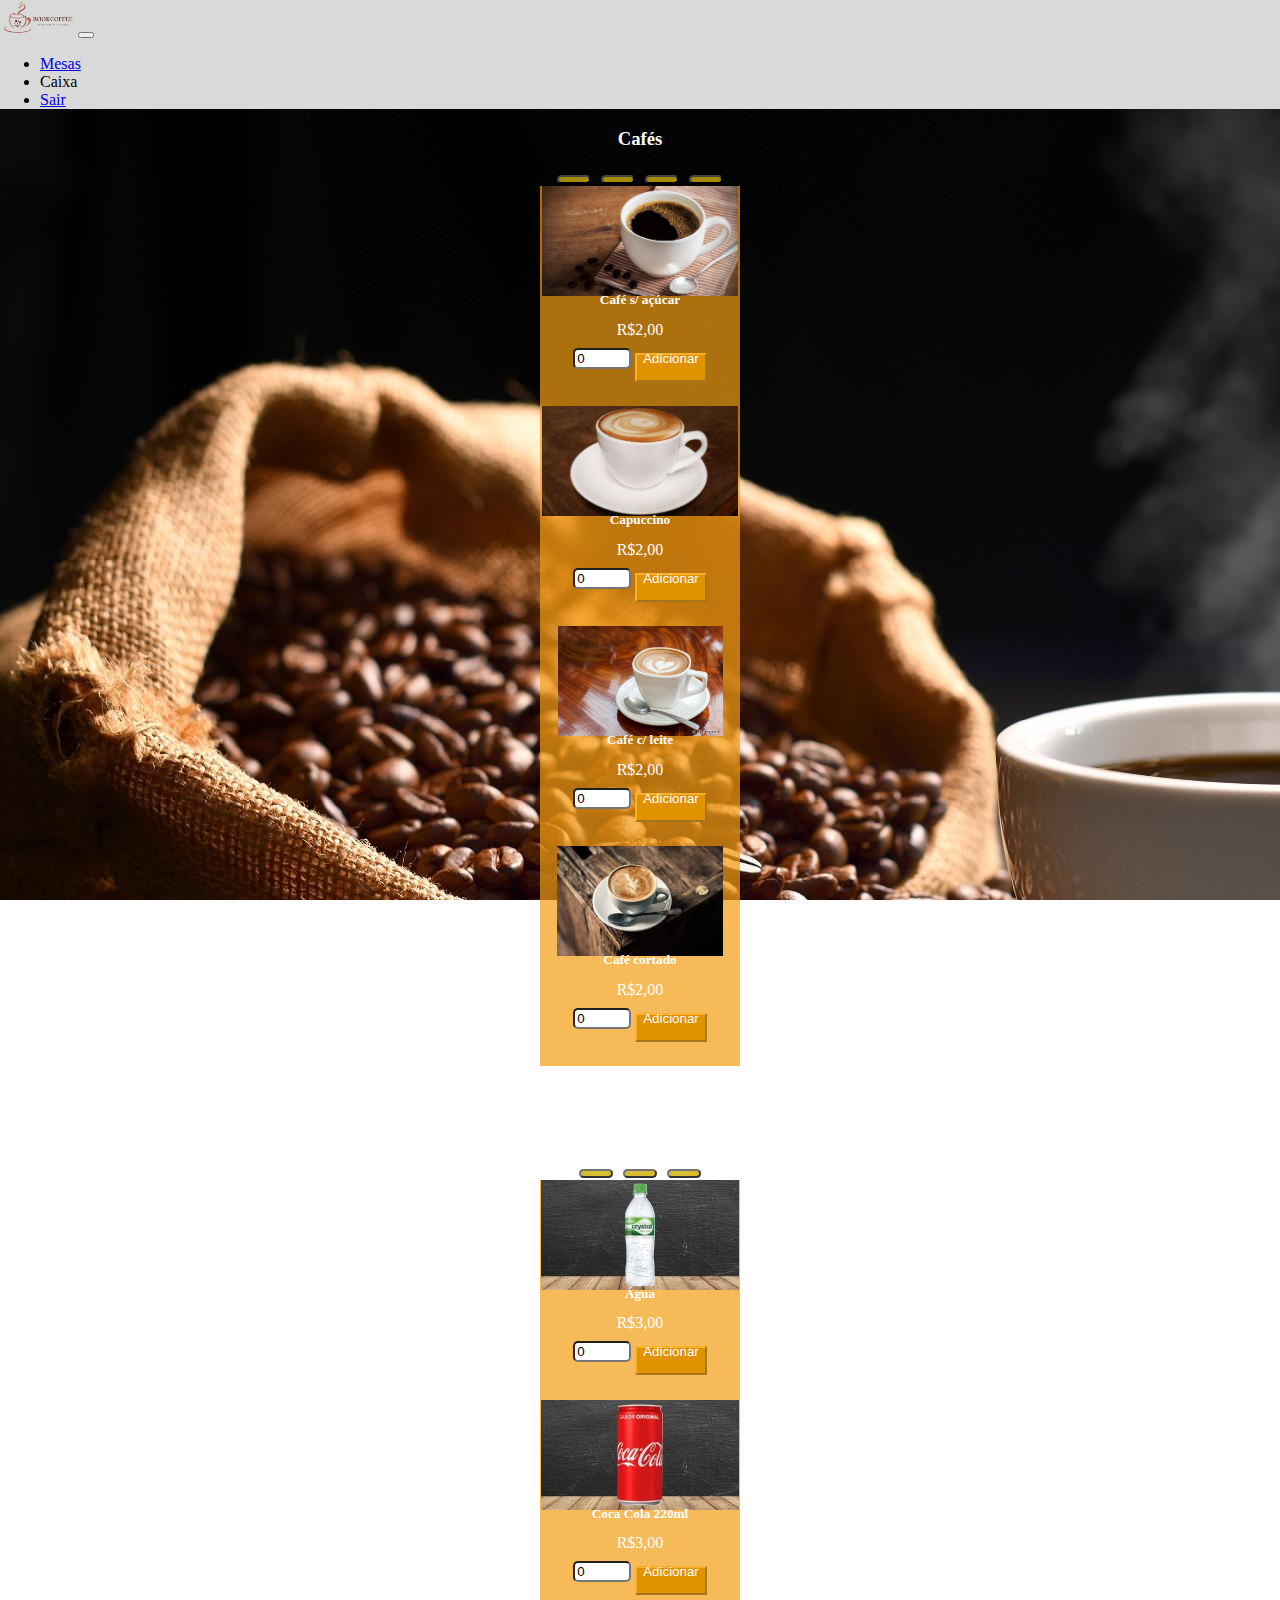
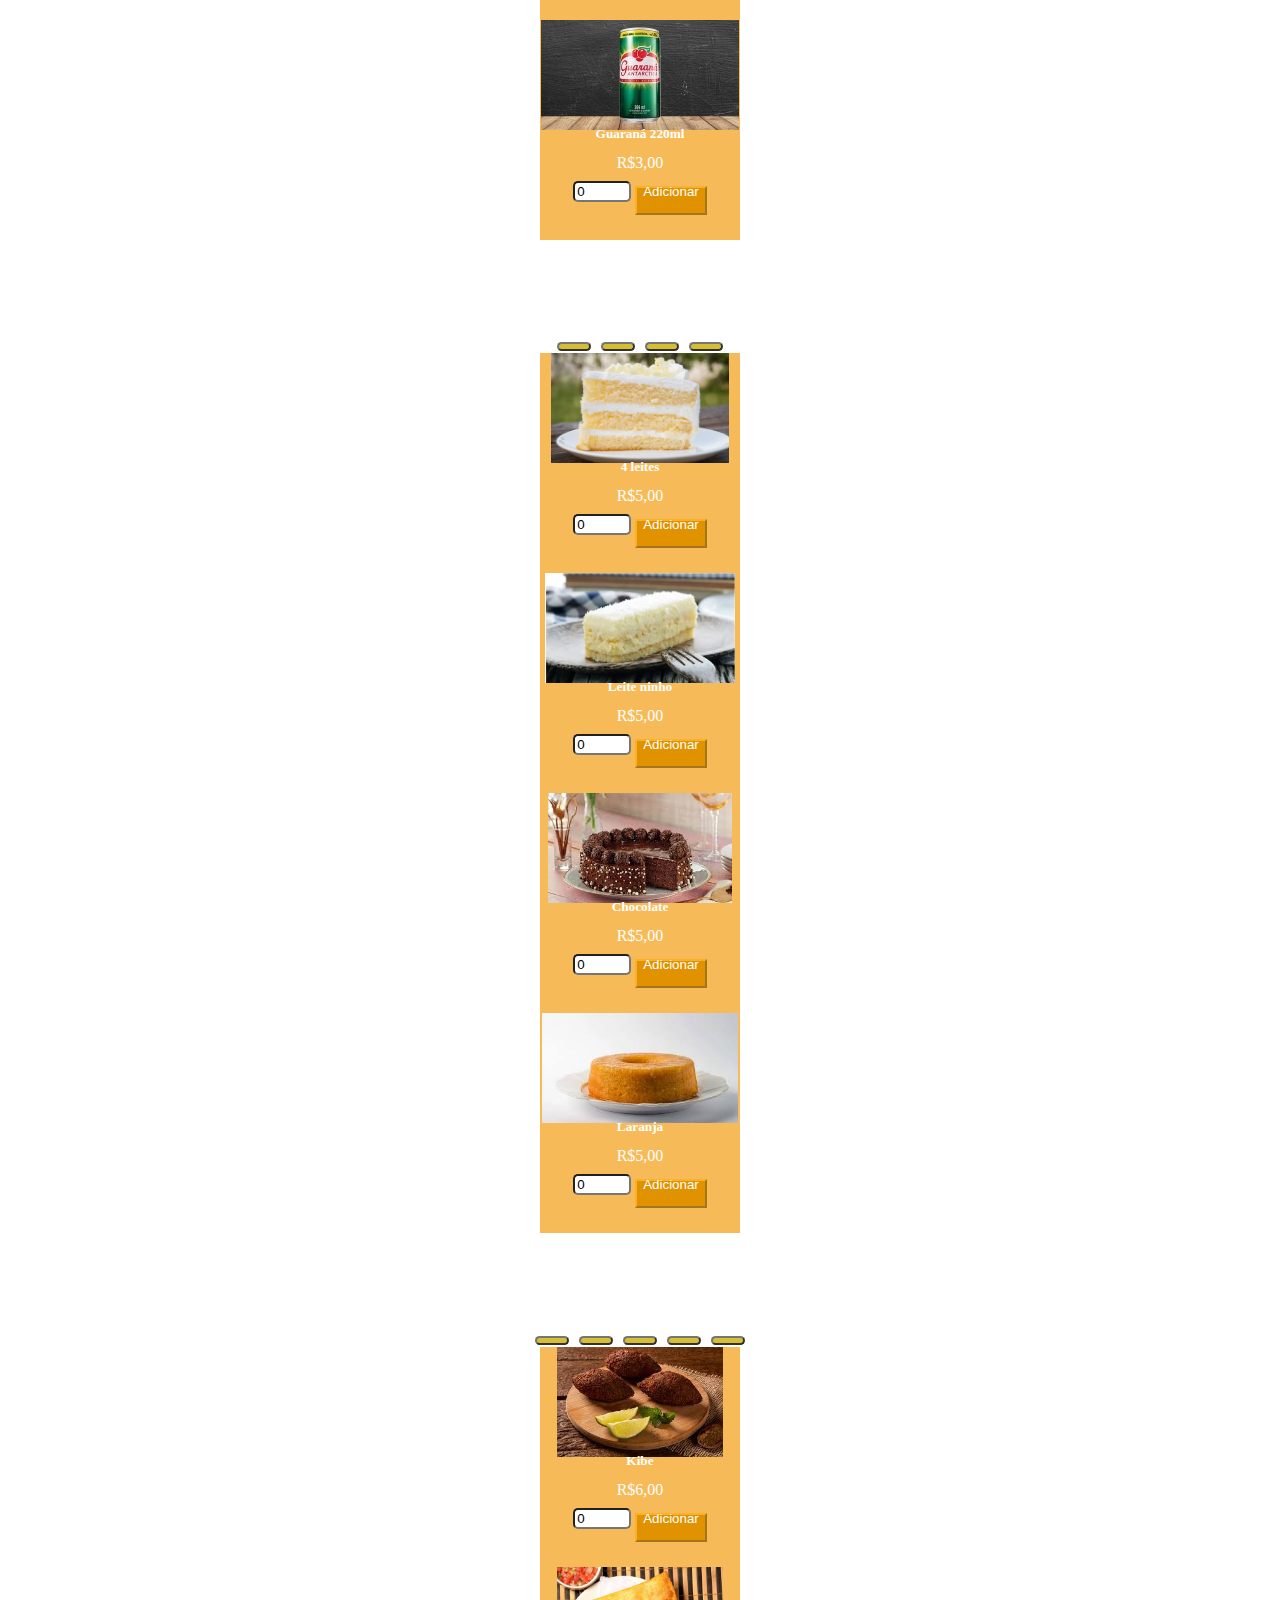
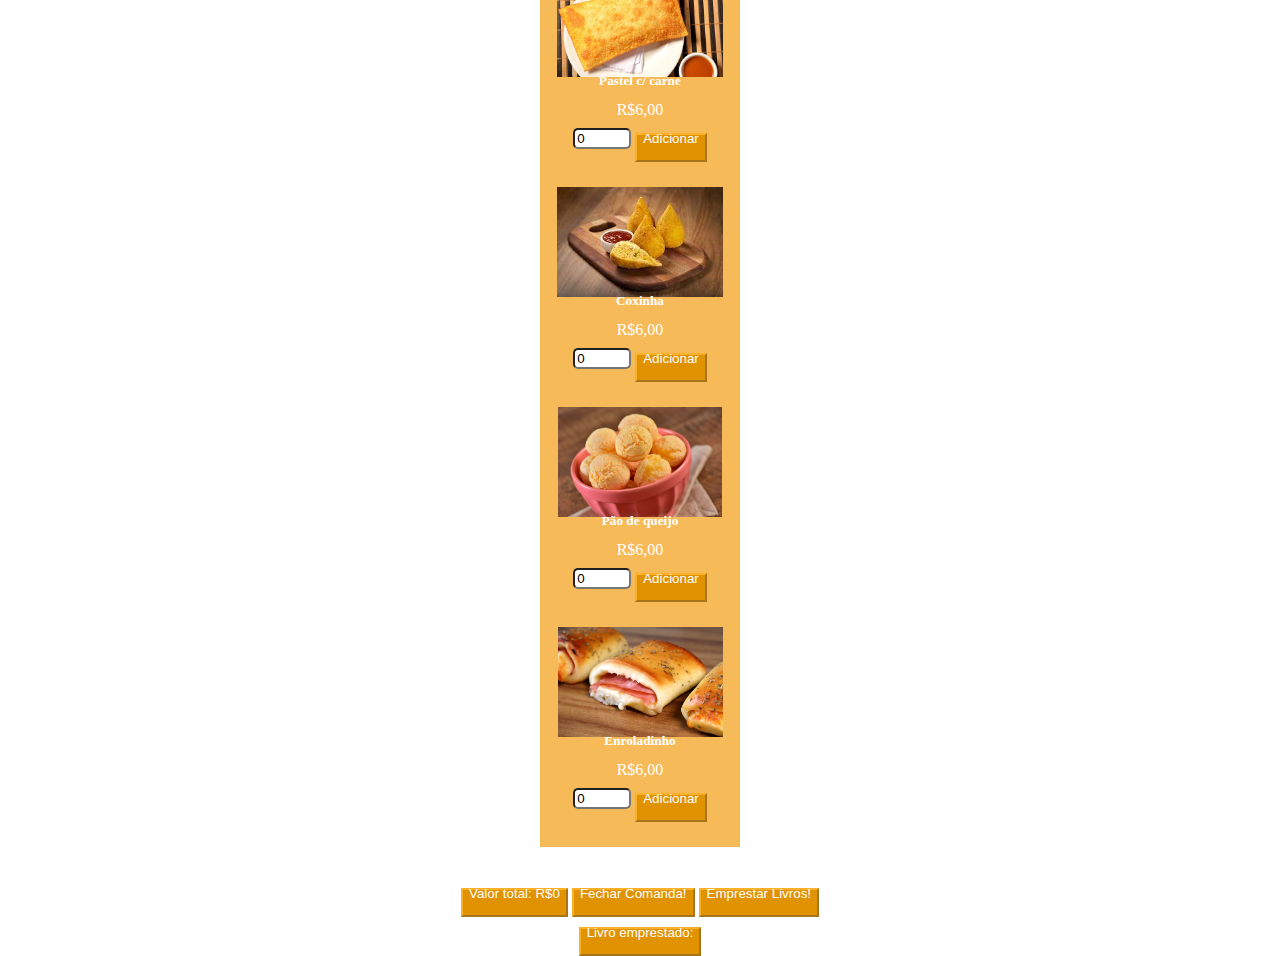
<file: c_mesa3.html>
<!doctype html>
<html lang="pt-br">
  <head>
    <meta charset="utf-8">
    <meta name="viewport" content="width=device-width, initial-scale=1">
    <title>BookCoffee</title>
    <link href="https://cdn.jsdelivr.net/npm/bootstrap@5.2.0/dist/css/bootstrap.min.css" rel="stylesheet" integrity="sha384-gH2yIJqKdNHPEq0n4Mqa/HGKIhSkIHeL5AyhkYV8i59U5AR6csBvApHHNl/vI1Bx" crossorigin="anonymous">
    <link rel="stylesheet" href="style.css">
    <link rel="stylesheet" href="https://stackpath.bootstrapcdn.com/bootstrap/4.1.3/css/bootstrap.min.css" integrity="sha384-MCw98/SFnGE8fJT3GXwEOngsV7Zt27NXFoaoApmYm81iuXoPkFOJwJ8ERdknLPMO" crossorigin="anonymous">
	<script src="https://ajax.googleapis.com/ajax/libs/jquery/3.3.1/jquery.min.js"></script>
	<link rel="stylesheet" href="https://use.fontawesome.com/releases/v5.6.1/css/all.css" integrity="sha384-gfdkjb5BdAXd+lj+gudLWI+BXq4IuLW5IT+brZEZsLFm++aCMlF1V92rMkPaX4PP" crossorigin="anonymous">
</head>
  <body style="background-image: url('img/login.jpg'); width: auto; height: auto; background-attachment: fixed;"> 
    <nav class="navbar navbar-expand-lg navbar-light" style="padding: -15px;">
        <div class="container-fluid">
          <a class="navbar-brand" href=""><img src="img/logonav.png" alt="logo" style="height: 35px;"></a>
          <button class="navbar-toggler" type="button" data-bs-toggle="collapse" data-bs-target="#navbarNav" aria-controls="navbarNav" aria-expanded="false" aria-label="Toggle navigation">
            <span class="navbar-toggler-icon"></span>
          </button>
          <div class="collapse navbar-collapse" id="navbarNav">
            <ul class="navbar-nav">
              <li class="nav-item">
                <a class="nav-link active" aria-current="page" href="mesas.html" onclick="carregarmesas()">Mesas</a>
              </li>
              <li class="nav-item">
                <a class="nav-link" onclick="saldo_caixafunc()">Caixa</a>
              </li>
              <li class="nav-item">
                <a class="nav-link" href="index.html" onclick="sair()">Sair</a>
              </li>
            </ul>
          </div>
        </div>
      </nav>
    <div class="container">
          
        <div class="modal fade" id="modaltotalmesa3" tabindex="-1" aria-labelledby="modaltotalmesa3" aria-hidden="true">
            <div class="modal-dialog">
                <div class="modal-content">
                    <div class="modal-header">
                        <h5 class="modal-title" id="modaltotalmesa3">Deseja realmente fechar essa mesa? </h5>
                        <button type="button" class="btn-close" data-bs-dismiss="modal" aria-label="Close" onclick="carregarmesa3()"></button>
                    </div>
                    <div class="modal-body">
                        <p>Valor total: R$<span id="valortotalmodal3"></span></p>
                        <p>Livro emprestado: <span id="livromodal3"></span></p>
                    </div>
                    <center>

                        <button type="button" class="btn btn-primary" onclick="fecharcomanda3()" style="width: 30%;">
                            Sim
                        </button>
                    </center>
                    <br>
                    <div class="modal-footer">
                        <button type="button" class="btn btn-secondary" data-bs-dismiss="modal" onclick="carregarmesa3()">Fechar</button>
                
                </div>
            </div>
            </div>
        </div>
        <div class="modal fade" id="staticBackdrop" data-bs-backdrop="static" data-bs-keyboard="false" tabindex="-1" aria-labelledby="staticBackdropLabel" aria-hidden="true">
            <div class="modal-dialog">
            <div class="modal-content">
                <div class="modal-header">
                <h5 class="modal-title" id="staticBackdropLabel">Escolha o livro:</h5>
                <button type="button" class="btn-close" data-bs-dismiss="modal" aria-label="Close"></button>
                </div>
                <div class="modal-body">
                    <center>
                        
                        <label for="livros3">Livros:</label>
                        <select name="livros3" id="livros3" onchange="limparcapa3()">
                            <option value="1">-- Livros --</option>
                            <option value="it">It - A Coisa</option>
                            <option value="duque">O Duque e Eu</option>
                            <option value="slenderman">Slender Man</option>
                            <option value="verity">Verity</option>
                            <option value="exorcista">O Exorcista</option>
                            <option value="birdbox">Bird Box</option>
                            <option value="osprimos">Os Primos</option>
                            <option value="heartstopper">Heartstopper</option>
                            <option value="selecao">A seleção</option>
                            <option value="duna">Duna</option>
                            <option value="robo">Eu, Robo</option>
                            <option value="jogosvorazes">Jogos Vorazes</option>

                        </select>
                        <br>
                        <span id="spangenero" style="display: none;"><b>Gênero:</b>

                            <span id="genero"></span>
                        </span>
                        <span id="imgcapa"></span>
                        
                    </center>
                </div>
                <div class="modal-footer">
                <button type="button" class="btn btn-secondary" data-bs-dismiss="modal" onclick="fecharmodallivro()">Fechar</button>
                <button type="button" class="btn btn-primary" onclick="alugarlivro3()">Adicionar a mesa</button>
                </div>
            </div>
            <br>
            <div class="toast" role="alert" aria-live="assertive" aria-atomic="true" style="display: none;" id="alerta">
                <div class="toast-header">
                  <strong class="me-auto">Aviso</strong>
                  <small class="text-muted"><span id="datamodal"></span></small>
                  <button type="button" class="btn-close" data-bs-dismiss="toast" aria-label="Close" onclick="fecharmodallivro()"></button>
                </div>
                <div class="toast-body">
                    Livro não selecionado! Caso queira sair, clique em fechar
                </div>
              </div>
            </div>
        </div>
        <center>



             <div id="MeuModal" class="modal">
                
                <div class="modal-content" style="width: 75%;">
                    <div style="height: 50%; font-size: 40px;">

                        <span id="msgModal2"></span>
                        <br>
                        <span>R$</span>
                        <span id="msgModal3"></span>
                        <span class="close">&times;</span>
                        
                    </div>
                </div>
            
            </div>

            <div class="row" id="comanda">
                <div class="col-sm-12 col-md-6 col-lg-6">
                    <h3 style="color:white;">Cafés</h3>
                    <div id="carouselExampleIndicators" class="carousel slide" data-ride="carousel" data-interval="0">
                        <div class="carousel-indicators">
                        <button type="button" data-bs-target="#carouselExampleIndicators" data-bs-slide-to="0" class="active" aria-current="true" aria-label="Slide 1"></button>
                        <button type="button" data-bs-target="#carouselExampleIndicators" data-bs-slide-to="1" aria-label="Slide 2"></button>
                        <button type="button" data-bs-target="#carouselExampleIndicators" data-bs-slide-to="2" aria-label="Slide 3"></button>
                        <button type="button" data-bs-target="#carouselExampleIndicators" data-bs-slide-to="3" aria-label="Slide 4"></button>
                        </div>
                        <div class="carousel-inner">
                        <div class="carousel-item active">
                            <div class="card" style="width: 18rem; background: #f39d12b4; width: 200px; height: 220px;">
                                <img src="img/cafe sem.jpg" class="card-img-top" style="height: 110px;">
                                <div class="card-body">
                                    <h5 class="card-title" style="color: white; margin-top: -8px;">Café s/ açúcar</h5>
                                    <p class="card-text" style="color: white; margin-top: -10px; margin-bottom: 9px;">R$2,00</p>
                                    <input type="number" id="cafe_semacucar3" style="width: 50px; border-radius: 5px;" placeholder="0" value = 0>
                                    <button type="button" class="btn btn-light" style="height: 29px; margin-top: -5px;" onclick="comandamesa3()"><p style="margin-top: -5px;">Adicionar</p></button>
                                </div>
                            </div>
                        </div>                             
                    
                        <div class="carousel-item">
                            <div class="card" style="width: 18rem; background: #f39d12b4; width: 200px; height: 220px;">
                                <img src="img/cappucino.jpg" class="card-img-top" style="height: 110px;">
                                <div class="card-body">
                                    <h5 class="card-title" style="color: white; margin-top: -8px;">Capuccino</h5>
                                    <p class="card-text" style="color: white; margin-top: -10px; margin-bottom: 9px;">R$2,00</p>
                                    <input type="number" id="cappucino3" style="width: 50px; border-radius: 5px;" placeholder="0" value = 0>
                                    <button type="button" class="btn btn-light" style="height: 29px; margin-top: -5px;" onclick="comandamesa3()"><p style="margin-top: -5px;">Adicionar</p></button>
                                </div>
                            </div>
                        </div>
                        <div class="carousel-item">
                            <div class="card" style="width: 18rem; background: #f39d12b4; width: 200px; height: 220px;">
                                <img src="img/cafe com leite.jpg" class="card-img-top" style="height: 110px;">
                                <div class="card-body">
                                    <h5 class="card-title" style="color: white; margin-top: -8px;">Café c/ leite</h5>
                                    <p class="card-text" style="color: white; margin-top: -10px; margin-bottom: 9px;">R$2,00</p>
                                    <input type="number" id="cafe_comleite3" style="width: 50px; border-radius: 5px;" placeholder="0" value = 0>
                                    <button type="button" class="btn btn-light" style="height: 29px; margin-top: -5px;" onclick="comandamesa3()"><p style="margin-top: -5px;">Adicionar</p></button>
                                </div>
                            </div>
                        </div>
                        <div class="carousel-item">
                            <div class="card" style="width: 18rem; background: #f39d12b4; width: 200px; height: 220px;">
                                <img src="img/cafe cortado.jpg" class="card-img-top" style="height: 110px;">
                                <div class="card-body">
                                    <h5 class="card-title" style="color: white; margin-top: -8px;">Café cortado</h5>
                                    <p class="card-text" style="color: white; margin-top: -10px; margin-bottom: 9px;">R$2,00</p>
                                    <input type="number" id="cafe_cortado3" style="width: 50px; border-radius: 5px;" placeholder="0" value = 0>
                                    <button type="button" class="btn btn-light" style="height: 29px; margin-top: -5px;"  onclick="comandamesa3()"><p style="margin-top: -5px;">Adicionar</p></button>
                                </div>
                            </div>
                        </div>
                        </div>
                        <br><br>
                    </div>                
                </div>                
                <div class="col-sm-12 col-md-6 col-lg-6">
                    <h3 style="color:white;">Bebidas</h3>
                    <div id="carouselExampleIndicatorsa" class="carousel slide" data-ride="carousel" data-interval="0">
                        <div class="carousel-indicators">
                        <button type="button" data-bs-target="#carouselExampleIndicatorsa" data-bs-slide-to="0" class="active ind" aria-current="true" aria-label="Slide 1"></button>
                        <button type="button" data-bs-target="#carouselExampleIndicatorsa" data-bs-slide-to="1" class="ind" aria-label="Slide 2"></button>
                        <button type="button" data-bs-target="#carouselExampleIndicatorsa" data-bs-slide-to="2" class="ind" aria-label="Slide 3"></button>
                        </div>
                        <div class="carousel-inner">
                        <div class="carousel-item active">
                            <div class="card" style="width: 18rem; background: #f39d12b4; width: 200px; height: 220px;">
                                <img src="img/agua com.jpeg" class="card-img-top" style="height: 110px;">
                                <div class="card-body">
                                    <h5 class="card-title" style="color: white; margin-top: -8px;">Água</h5>
                                    <p class="card-text" style="color: white; margin-top: -10px; margin-bottom: 9px;">R$3,00</p>
                                    <input type="number" id="agua3" style="width: 50px; border-radius: 5px;" placeholder="0" value = 0>
                                    <button type="button" class="btn btn-light" style="height: 29px; margin-top: -5px;"><p style="margin-top: -5px;" onclick="comandamesa3()">Adicionar</p></button>
                                </div>
                            </div>
                        </div>                             
                    
                        <div class="carousel-item">
                            <div class="card" style="width: 18rem; background: #f39d12b4; width: 200px; height: 220px;">
                                <img src="img/coca.jpeg" class="card-img-top" style="height: 110px;">
                                <div class="card-body">
                                    <h5 class="card-title" style="color: white; margin-top: -8px;">Coca Cola 220ml</h5>
                                    <p class="card-text" style="color: white; margin-top: -10px; margin-bottom: 9px;">R$3,00</p>
                                    <input type="number" id="coca3" style="width: 50px; border-radius: 5px;" placeholder="0" value = 0>
                                    <button type="button" class="btn btn-light" style="height: 29px; margin-top: -5px;"><p style="margin-top: -5px;" onclick="comandamesa3()">Adicionar</p></button>
                                </div>
                            </div>
                        </div>
                        <div class="carousel-item">
                            <div class="card" style="width: 18rem; background: #f39d12b4; width: 200px; height: 220px;">
                                <img src="img/guarana.jpeg" class="card-img-top" style="height: 110px;">
                                <div class="card-body">
                                    <h5 class="card-title" style="color: white; margin-top: -8px;"> Guaraná 220ml</h5>
                                    <p class="card-text" style="color: white; margin-top: -10px; margin-bottom: 9px;">R$3,00</p>
                                    <input type="number" id="guarana3" style="width: 50px; border-radius: 5px;" placeholder="0" value = 0>
                                    <button type="button" class="btn btn-light" style="height: 29px; margin-top: -5px;"><p style="margin-top: -5px;" onclick="comandamesa3()">Adicionar</p></button>
                                </div>
                            </div>
                        </div>
                        </div>
                        <br><br>
                    </div>                
                </div>                
                <div class="col-sm-12 col-md-6 col-lg-6">
                    <h3 style="color:white;">Bolos</h3>
                    <div id="carouselExampleIndicatorsb" class="carousel slide" data-ride="carousel" data-interval="0">
                        <div class="carousel-indicators">
                        <button type="button" data-bs-target="#carouselExampleIndicatorsb" data-bs-slide-to="0" class="active" aria-current="true" aria-label="Slide 1"></button>
                        <button type="button" data-bs-target="#carouselExampleIndicatorsb" data-bs-slide-to="1" aria-label="Slide 2"></button>
                        <button type="button" data-bs-target="#carouselExampleIndicatorsb" data-bs-slide-to="2" aria-label="Slide 3"></button>
                        <button type="button" data-bs-target="#carouselExampleIndicatorsb" data-bs-slide-to="3" aria-label="Slide 4"></button>
                        </div>
                        <div class="carousel-inner">
                        <div class="carousel-item active">
                            <div class="card" style="width: 18rem; background: #f39d12b4; width: 200px; height: 220px;">
                                <img src="img/4 leites.jpg" class="card-img-top" style="height: 110px;">
                                <div class="card-body">
                                    <h5 class="card-title" style="color: white; margin-top: -8px;">4 leites</h5>
                                    <p class="card-text" style="color: white; margin-top: -10px; margin-bottom: 9px;">R$5,00</p>
                                    <input type="number" id="quatro_leites3" style="width: 50px; border-radius: 5px;" placeholder="0"value = 0>
                                    <button type="button" class="btn btn-light" style="height: 29px; margin-top: -5px;"><p style="margin-top: -5px;" onclick="comandamesa3()">Adicionar</p></button>
                                </div>
                            </div>
                        </div>                             
                    
                        <div class="carousel-item">
                            <div class="card" style="width: 18rem; background: #f39d12b4; width: 200px; height: 220px;">
                                <img src="img/leite ninho.webp" class="card-img-top" style="height: 110px;">
                                <div class="card-body">
                                    <h5 class="card-title" style="color: white; margin-top: -8px;">Leite ninho</h5>
                                    <p class="card-text" style="color: white; margin-top: -10px; margin-bottom: 9px;">R$5,00</p>
                                    <input type="number" id="leite_ninho3" style="width: 50px; border-radius: 5px;" placeholder="0" value = 0>
                                    <button type="button" class="btn btn-light" style="height: 29px; margin-top: -5px;"><p style="margin-top: -5px;" onclick="comandamesa3()">Adicionar</p></button>
                                </div>
                            </div>
                        </div>
                        <div class="carousel-item">
                            <div class="card" style="width: 18rem; background: #f39d12b4; width: 200px; height: 220px;">
                                <img src="img/chocolate.jpg" class="card-img-top" style="height: 110px;">
                                <div class="card-body">
                                    <h5 class="card-title" style="color: white; margin-top: -8px;">Chocolate</h5>
                                    <p class="card-text" style="color: white; margin-top: -10px; margin-bottom: 9px;">R$5,00</p>
                                    <input type="number" id="chocolate3" style="width: 50px; border-radius: 5px;" placeholder="0" value = 0>
                                    <button type="button" class="btn btn-light" style="height: 29px; margin-top: -5px;"><p style="margin-top: -5px;" onclick="comandamesa3()">Adicionar</p></button>
                                </div>
                            </div>
                        </div>
                        <div class="carousel-item">
                            <div class="card" style="width: 18rem; background: #f39d12b4; width: 200px; height: 220px;">
                                <img src="img/laranja.jpg" class="card-img-top" style="height: 110px;">
                                <div class="card-body">
                                    <h5 class="card-title" style="color: white; margin-top: -8px;">Laranja</h5>
                                    <p class="card-text" style="color: white; margin-top: -10px; margin-bottom: 9px;">R$5,00</p>
                                    <input type="number" id="laranja3" style="width: 50px; border-radius: 5px;" placeholder="0" value = 0>
                                    <button type="button" class="btn btn-light" style="height: 29px; margin-top: -5px;"><p style="margin-top: -5px;" onclick="comandamesa3()">Adicionar</p></button>
                                </div>
                            </div>
                        </div>
                        </div>
                        <br><br>
                    </div>                
                </div>                
                <div class="col-sm-12 col-md-6 col-lg-6">
                    <h3 style="color:white;">Salgados</h3>
                    <div id="carouselExampleIndicatorsc" class="carousel slide" data-ride="carousel" data-interval="0">
                        <div class="carousel-indicators">
                        <button type="button" data-bs-target="#carouselExampleIndicatorsc" data-bs-slide-to="0" class="active" aria-current="true" aria-label="Slide 1"></button>
                        <button type="button" data-bs-target="#carouselExampleIndicatorsc" data-bs-slide-to="1" aria-label="Slide 2"></button>
                        <button type="button" data-bs-target="#carouselExampleIndicatorsc" data-bs-slide-to="2" aria-label="Slide 3"></button>
                        <button type="button" data-bs-target="#carouselExampleIndicatorsc" data-bs-slide-to="3" aria-label="Slide 4"></button>
                        <button type="button" data-bs-target="#carouselExampleIndicatorsc" data-bs-slide-to="4" aria-label="Slide 5"></button>
                        </div>
                        <div class="carousel-inner">
                        <div class="carousel-item active">
                            <div class="card" style="width: 18rem; background: #f39d12b4; width: 200px; height: 220px;">
                                <img src="img/kibe.jpg" class="card-img-top" style="height: 110px;">
                                <div class="card-body">
                                    <h5 class="card-title" style="color: white; margin-top: -8px;">Kibe</h5>
                                    <p class="card-text" style="color: white; margin-top: -10px; margin-bottom: 9px;">R$6,00</p>
                                    <input type="number" id="kibe3" style="width: 50px; border-radius: 5px;" placeholder="0" value = 0>
                                    <button type="button" class="btn btn-light" style="height: 29px; margin-top: -5px;"><p style="margin-top: -5px;" onclick="comandamesa3()">Adicionar</p></button>
                                </div>
                            </div>
                        </div>                             
                    
                        <div class="carousel-item">
                            <div class="card" style="width: 18rem; background: #f39d12b4; width: 200px; height: 220px;">
                                <img src="img/pastel.webp" class="card-img-top" style="height: 110px;">
                                <div class="card-body">
                                    <h5 class="card-title" style="color: white; margin-top: -8px;">Pastel c/ carne</h5>
                                    <p class="card-text" style="color: white; margin-top: -10px; margin-bottom: 9px;">R$6,00</p>
                                    <input type="number" id="pastel3" style="width: 50px; border-radius: 5px;" placeholder="0" value = 0>
                                    <button type="button" class="btn btn-light" style="height: 29px; margin-top: -5px;"><p style="margin-top: -5px;" onclick="comandamesa3()">Adicionar</p></button>
                                </div>
                            </div>
                        </div>
                        <div class="carousel-item">
                            <div class="card" style="width: 18rem; background: #f39d12b4; width: 200px; height: 220px;">
                                <img src="img/coxinha.jpg" class="card-img-top" style="height: 110px;">
                                <div class="card-body">
                                    <h5 class="card-title" style="color: white; margin-top: -8px;">Coxinha</h5>
                                    <p class="card-text" style="color: white; margin-top: -10px; margin-bottom: 9px;">R$6,00</p>
                                    <input type="number" id="coxinha3" style="width: 50px; border-radius: 5px;" placeholder="0" value = 0>
                                    <button type="button" class="btn btn-light" style="height: 29px; margin-top: -5px;"><p style="margin-top: -5px;" onclick="comandamesa3()">Adicionar</p></button>
                                </div>
                            </div>
                        </div>

                        <div class="carousel-item">
                            <div class="card" style="width: 18rem; background: #f39d12b4; width: 200px; height: 220px;">
                                <img src="img/pao de queijo.jpg" class="card-img-top" style="height: 110px;">
                                <div class="card-body">
                                    <h5 class="card-title" style="color: white; margin-top: -8px;">Pão de queijo</h5>
                                    <p class="card-text" style="color: white; margin-top: -10px; margin-bottom: 9px;">R$6,00</p>
                                    <input type="number" id="paodequeijo3" style="width: 50px; border-radius: 5px;" placeholder="0" value = 0>
                                    <button type="button" class="btn btn-light" style="height: 29px; margin-top: -5px;"><p style="margin-top: -5px;" onclick="comandamesa3()">Adicionar</p></button>
                                </div>
                            </div>
                        </div>
                        <div class="carousel-item">
                            <div class="card" style="width: 18rem; background: #f39d12b4; width: 200px; height: 220px;">
                                <img src="img/enroladinho.jpg" class="card-img-top" style="height: 110px;">
                                <div class="card-body">
                                    <h5 class="card-title" style="color: white; margin-top: -8px;">Enroladinho</h5>
                                    <p class="card-text" style="color: white; margin-top: -10px; margin-bottom: 9px;">R$6,00</p>
                                    <input type="number" id="enroladinho3" style="width: 50px; border-radius: 5px;" placeholder="0" value = 0>
                                    <button type="button" class="btn btn-light" style="height: 29px; margin-top: -5px;"><p style="margin-top: -5px;" onclick="comandamesa3()">Adicionar</p></button>
                                </div>
                            </div>
                        </div>

                    </div>
                    <br><br>
            
                            
                                 
                </div>                
            </div>
            <div class="row">
                <div class="col-lg-12 col-md-12 col-sm-12">

                    <button type="button" class="btn btn-light" style="height: 29px; margin-top: 5px;">
                        <p style=" margin-top: -5px;">Valor total: R$<span id="valorcmd3">00,00</span></p>
                    </button>
                    <button type="button" class="btn btn-light" style="height: 29px; margin-top: 5px;">
                        <p style=" margin-top: -5px;" data-bs-toggle="modal" data-bs-target="#modaltotalmesa3">Fechar Comanda!</p>
                    </button>
                    <button type="button" class="btn btn-light" style="height: 29px; margin-top: 5px;">
                        <p style=" margin-top: -5px;" data-bs-toggle="modal" data-bs-target="#staticBackdrop">Emprestar Livros!</p>
                    </button>
                    <br>
                    <button type="button" class="btn btn-light" style="height: 29px; margin-top: 10px;">
                        <p style=" margin-top: -5px;">Livro emprestado: <span id="livrocmd3"></span></p>
                    </button>
            
                </div>
            </div>
            
        </center>     
    </div>

    <script src="https://cdn.jsdelivr.net/npm/bootstrap@5.2.0/dist/js/bootstrap.bundle.min.js" integrity="sha384-A3rJD856KowSb7dwlZdYEkO39Gagi7vIsF0jrRAoQmDKKtQBHUuLZ9AsSv4jD4Xa" crossorigin="anonymous"></script>
    <script src="js.cookie.js"></script>
    <script src="script.js"></script>
    <script>
        window.onload = function () {    
            carregarmesa3();
        }
    </script>
  </body>
</html>
</file>
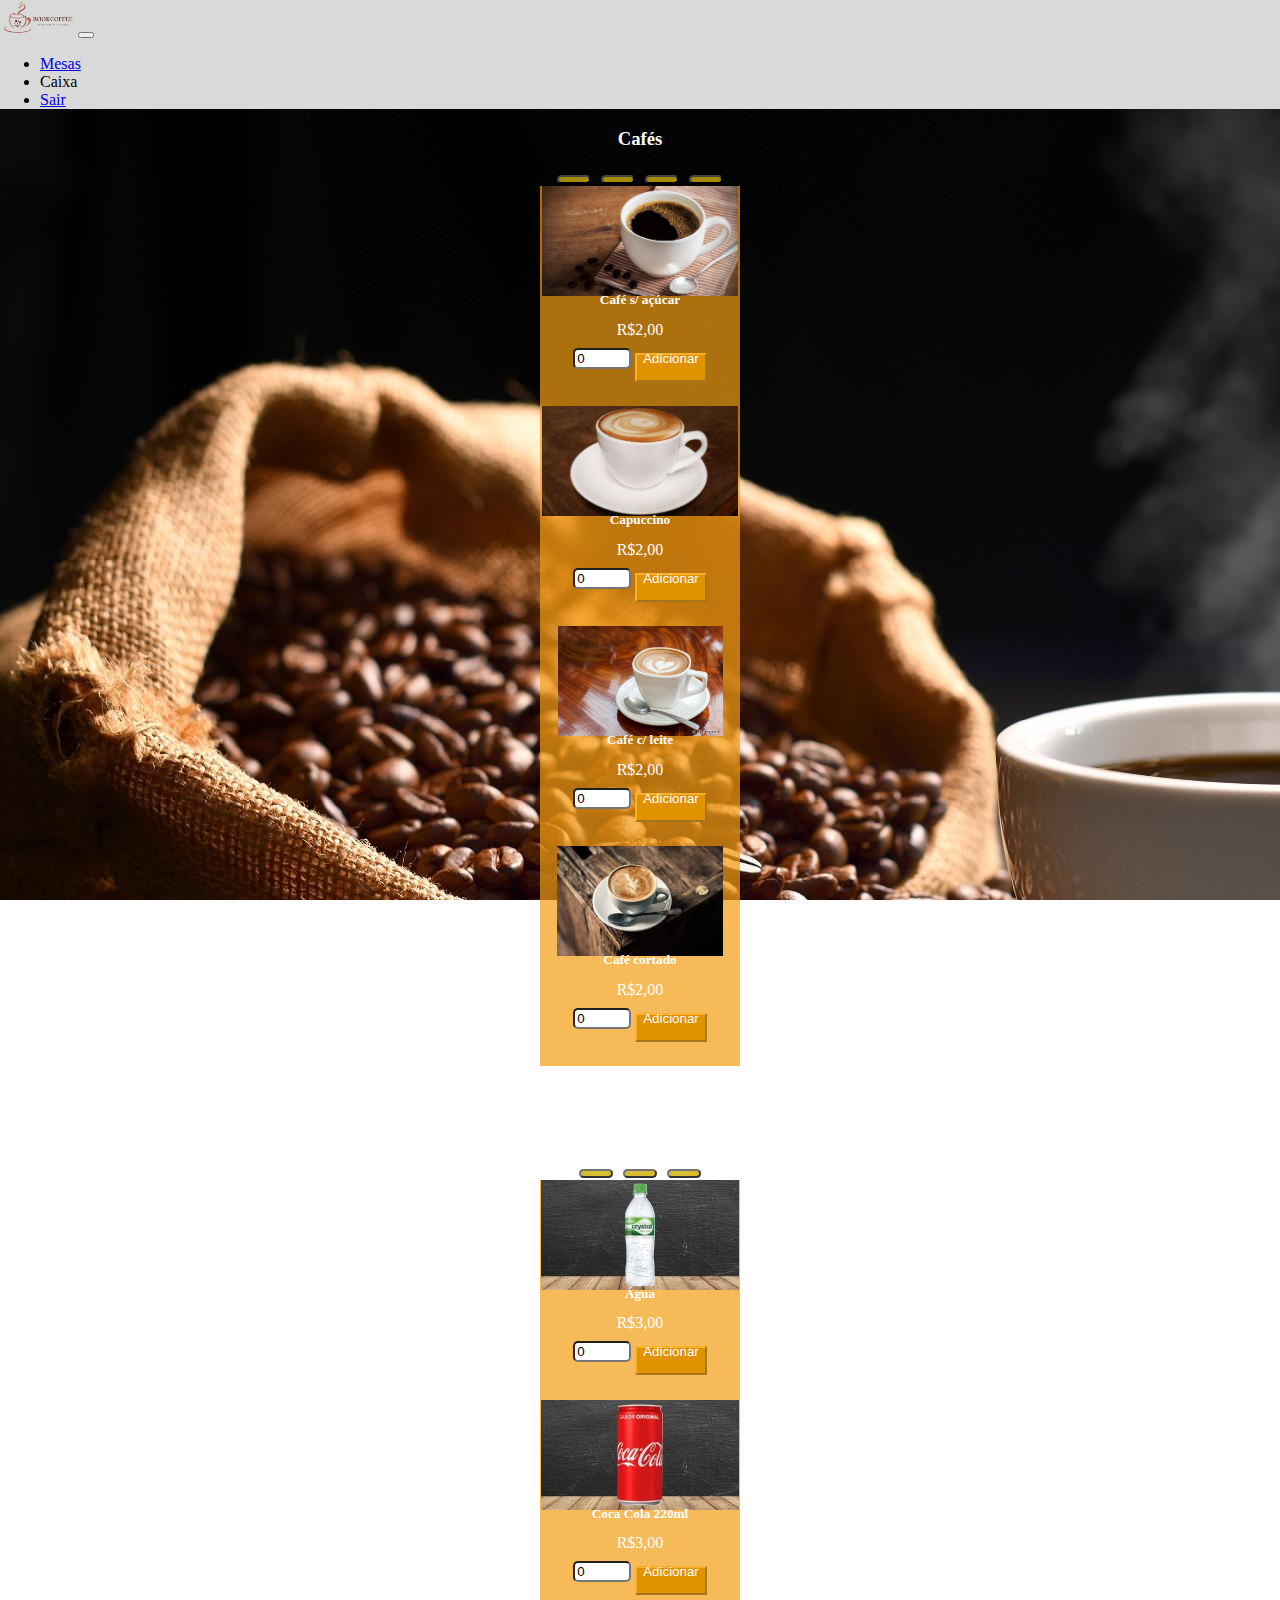
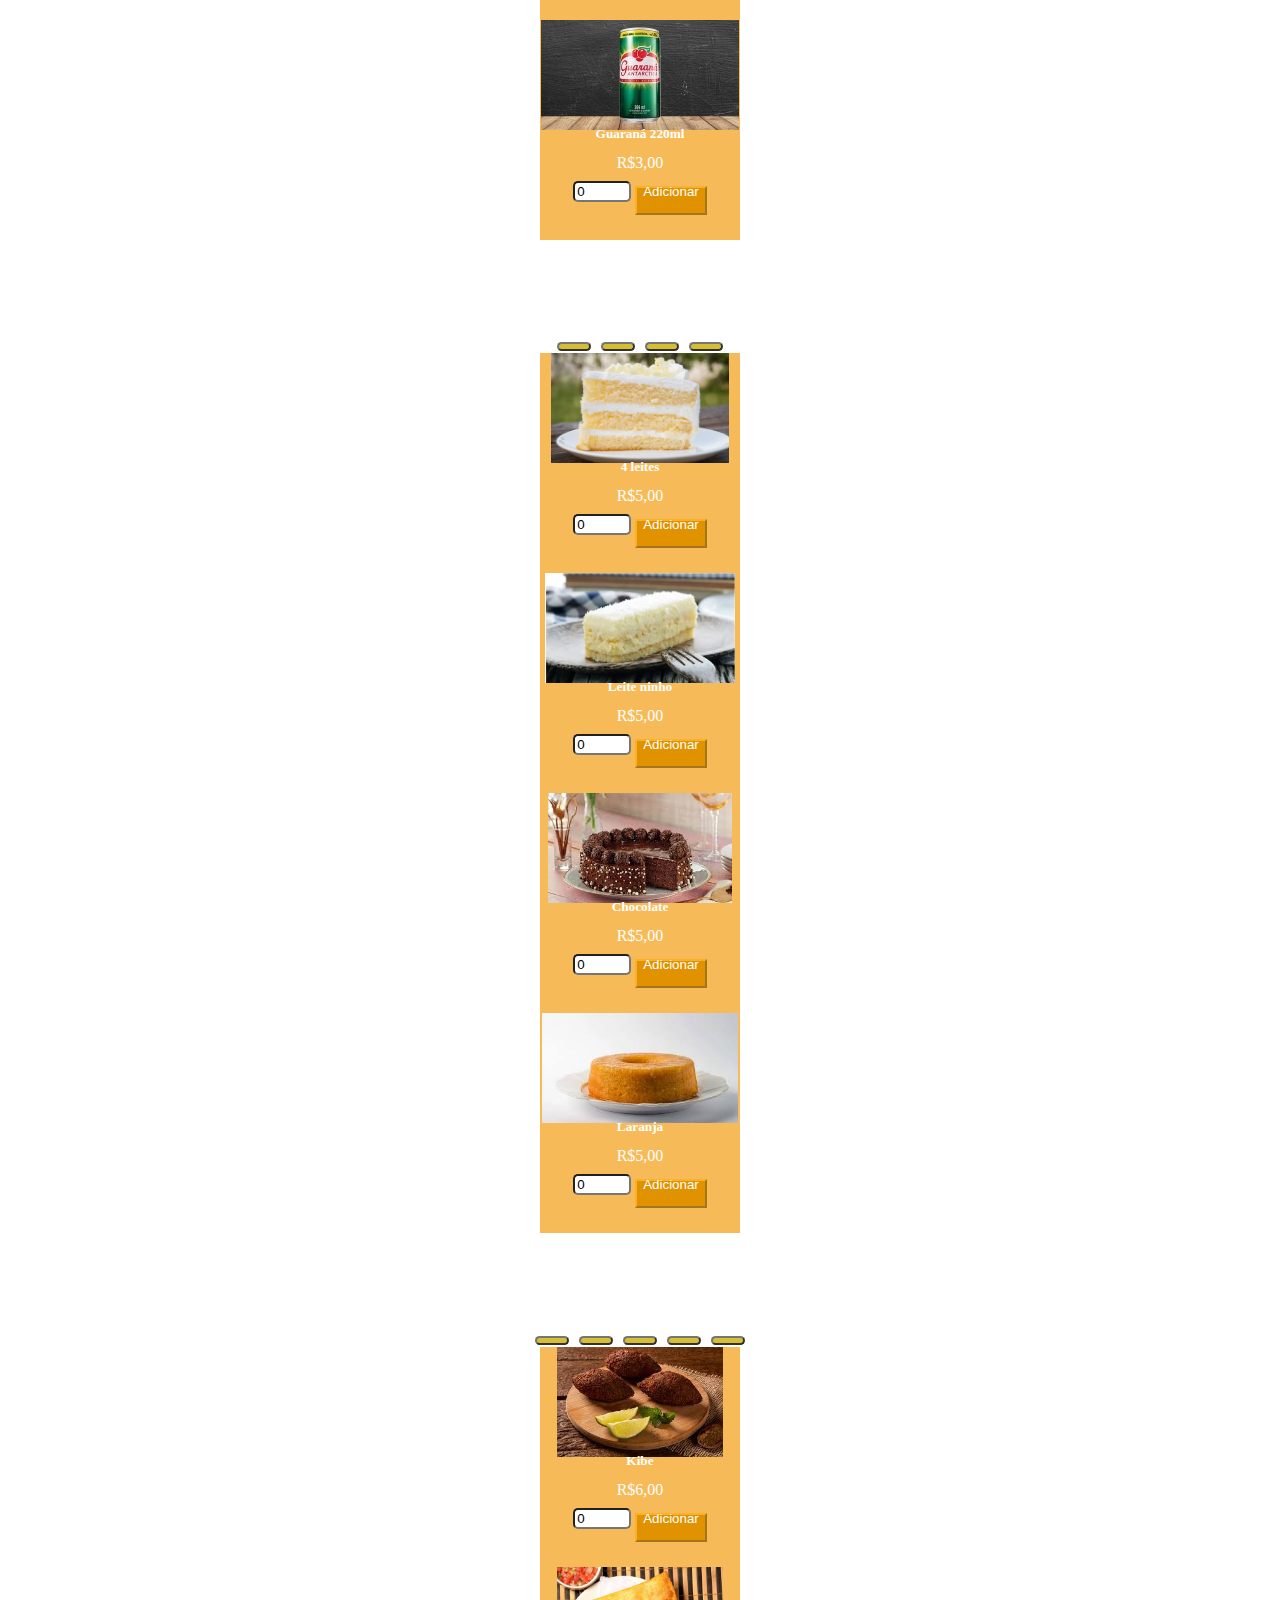
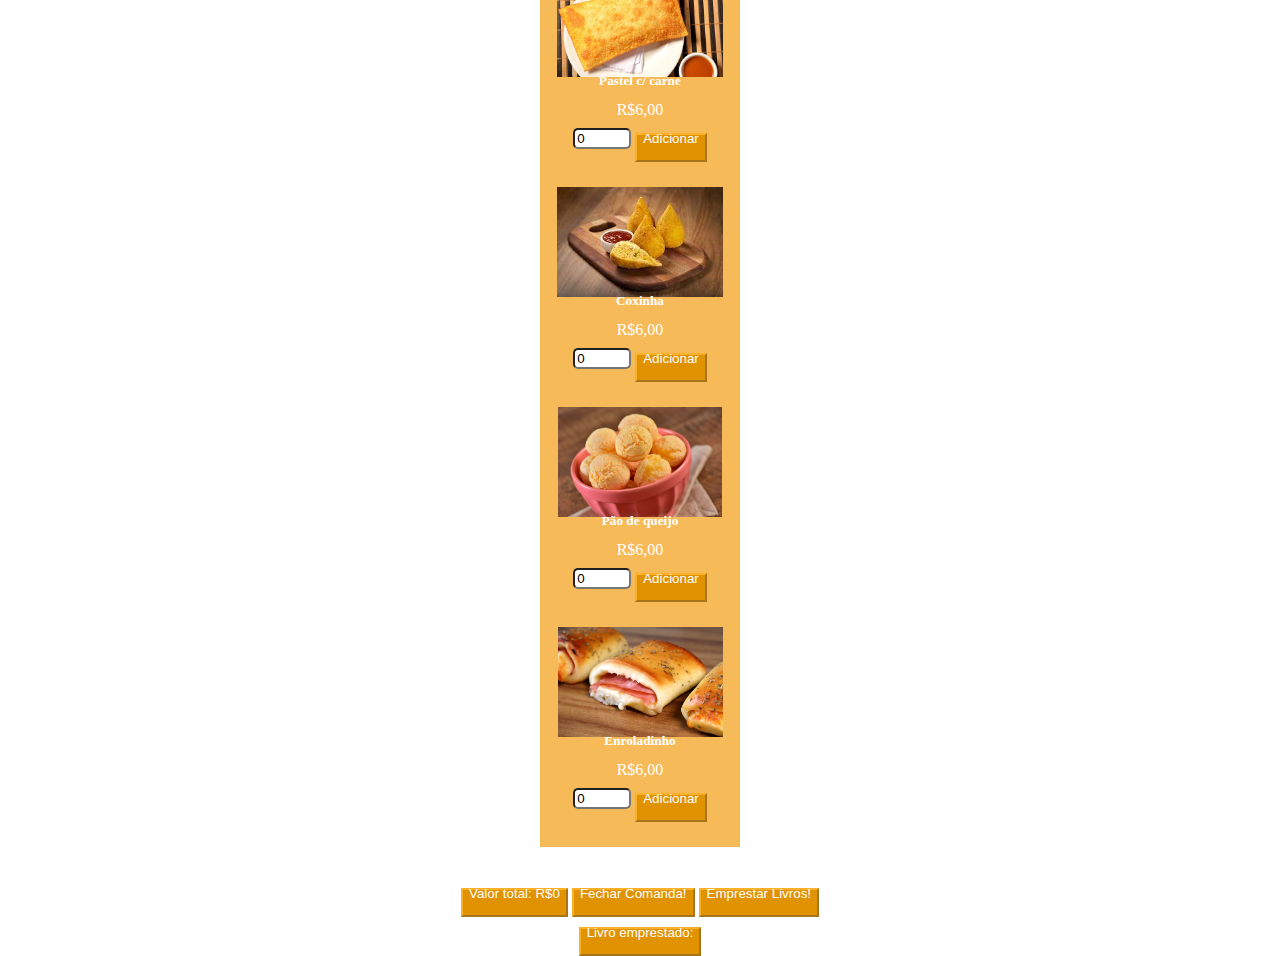
<file: c_mesa4.html>
<!doctype html>
<html lang="pt-br">
  <head>
    <meta charset="utf-8">
    <meta name="viewport" content="width=device-width, initial-scale=1">
    <title>BookCoffee</title>
    <link href="https://cdn.jsdelivr.net/npm/bootstrap@5.2.0/dist/css/bootstrap.min.css" rel="stylesheet" integrity="sha384-gH2yIJqKdNHPEq0n4Mqa/HGKIhSkIHeL5AyhkYV8i59U5AR6csBvApHHNl/vI1Bx" crossorigin="anonymous">
    
    <link rel="stylesheet" href="style.css">
    <link rel="stylesheet" href="https://stackpath.bootstrapcdn.com/bootstrap/4.1.3/css/bootstrap.min.css" integrity="sha384-MCw98/SFnGE8fJT3GXwEOngsV7Zt27NXFoaoApmYm81iuXoPkFOJwJ8ERdknLPMO" crossorigin="anonymous">
	<script src="https://ajax.googleapis.com/ajax/libs/jquery/3.3.1/jquery.min.js"></script>
	<link rel="stylesheet" href="https://use.fontawesome.com/releases/v5.6.1/css/all.css" integrity="sha384-gfdkjb5BdAXd+lj+gudLWI+BXq4IuLW5IT+brZEZsLFm++aCMlF1V92rMkPaX4PP" crossorigin="anonymous">
</head>
  <body style="background-image: url('img/login.jpg'); width: auto; height: auto; background-attachment: fixed;"> 
    <nav class="navbar navbar-expand-lg navbar-light" style="padding: -15px;">
        <div class="container-fluid">
          <a class="navbar-brand" href=""><img src="img/logonav.png" alt="logo" style="height: 35px;"></a>
          <button class="navbar-toggler" type="button" data-bs-toggle="collapse" data-bs-target="#navbarNav" aria-controls="navbarNav" aria-expanded="false" aria-label="Toggle navigation">
            <span class="navbar-toggler-icon"></span>
          </button>
          <div class="collapse navbar-collapse" id="navbarNav">
            <ul class="navbar-nav">
              <li class="nav-item">
                <a class="nav-link active" aria-current="page" href="mesas.html" onclick="carregarmesas()">Mesas</a>
              </li>
              <li class="nav-item">
                <a class="nav-link" onclick="saldo_caixafunc()">Caixa</a>
              </li>
              <li class="nav-item">
                <a class="nav-link" href="index.html" onclick="sair()">Sair</a>
              </li>
            </ul>
          </div>
        </div>
      </nav>
    <div class="container">
        <div class="modal fade" id="modaltotalmesa4" tabindex="-1" aria-labelledby="modaltotalmesa4" aria-hidden="true">
            <div class="modal-dialog">
                <div class="modal-content">
                    <div class="modal-header">
                        <h5 class="modal-title" id="modaltotalmesa4">Deseja realmente fechar essa mesa? </h5>
                        <button type="button" class="btn-close" data-bs-dismiss="modal" aria-label="Close" onclick="carregarmesa4()"></button>
                    </div>
                    <div class="modal-body">
                        <p>Valor total: R$<span id="valortotalmodal4"></span></p>
                        <p>Livro emprestado: <span id="livromodal4"></span></p>
                    </div>
                    <center>

                        <button type="button" class="btn btn-primary" onclick="fecharcomanda4()" style="width: 30%;">
                            Sim
                        </button>
                    </center>
                    <br>
                    <div class="modal-footer">
                        <button type="button" class="btn btn-secondary" data-bs-dismiss="modal" onclick="carregarmesa4()">Fechar</button>
                
                </div>
            </div>
            </div>
        </div>
        
        <div class="modal fade" id="staticBackdrop" data-bs-backdrop="static" data-bs-keyboard="false" tabindex="-1" aria-labelledby="staticBackdropLabel" aria-hidden="true">
            <div class="modal-dialog">
            <div class="modal-content">
                <div class="modal-header">
                <h5 class="modal-title" id="staticBackdropLabel">Escolha o livro:</h5>
                <button type="button" class="btn-close" data-bs-dismiss="modal" aria-label="Close"></button>
                </div>
                <div class="modal-body">
                    <center>
                        
                        <label for="livros4">Livros:</label>
                        <select name="livros4" id="livros4" onchange="limparcapa4()">
                            <option value="1">-- Livros --</option>
                            <option value="it">It - A Coisa</option>
                            <option value="duque">O Duque e Eu</option>
                            <option value="slenderman">Slender Man</option>
                            <option value="verity">Verity</option>
                            <option value="exorcista">O Exorcista</option>
                            <option value="birdbox">Bird Box</option>
                            <option value="osprimos">Os Primos</option>
                            <option value="heartstopper">Heartstopper</option>
                            <option value="selecao">A seleção</option>
                            <option value="duna">Duna</option>
                            <option value="robo">Eu, Robo</option>
                            <option value="jogosvorazes">Jogos Vorazes</option>

                        </select>
                        <br>
                        <span id="spangenero" style="display: none;"><b>Gênero:</b>

                            <span id="genero"></span>
                        </span>
                        <span id="imgcapa"></span>
                        
                    </center>
                </div>
                <div class="modal-footer">
                <button type="button" class="btn btn-secondary" data-bs-dismiss="modal" onclick="fecharmodallivro()">Fechar</button>
                <button type="button" class="btn btn-primary" onclick="alugarlivro4()">Adicionar a mesa</button>
                </div>
            </div>
            <br>
            <div class="toast" role="alert" aria-live="assertive" aria-atomic="true" style="display: none;" id="alerta">
                <div class="toast-header">
                  <strong class="me-auto">Aviso</strong>
                  <small class="text-muted"><span id="datamodal"></span></small>
                  <button type="button" class="btn-close" data-bs-dismiss="toast" aria-label="Close" onclick="fecharmodallivro()"></button>
                </div>
                <div class="toast-body">
                    Livro não selecionado! Caso queira sair, clique em fechar
                </div>
              </div>
            </div>
        </div>
        <center>

             <div id="MeuModal" class="modal">
                
                <div class="modal-content" style="width: 75%;">
                    <div style="height: 50%; font-size: 40px;">

                        <span id="msgModal2"></span>
                        <br>
                        <span>R$</span>
                        <span id="msgModal3"></span>
                        <span class="close">&times;</span>
                        
                    </div>
                </div>
            
            </div>

            <div class="row" id="comanda">
                <div class="col-sm-12 col-md-6 col-lg-6">
                    <h3 style="color:white;">Cafés</h3>
                    <div id="carouselExampleIndicators" class="carousel slide" data-ride="carousel" data-interval="0">
                        <div class="carousel-indicators">
                        <button type="button" data-bs-target="#carouselExampleIndicators" data-bs-slide-to="0" class="active" aria-current="true" aria-label="Slide 1"></button>
                        <button type="button" data-bs-target="#carouselExampleIndicators" data-bs-slide-to="1" aria-label="Slide 2"></button>
                        <button type="button" data-bs-target="#carouselExampleIndicators" data-bs-slide-to="2" aria-label="Slide 3"></button>
                        <button type="button" data-bs-target="#carouselExampleIndicators" data-bs-slide-to="3" aria-label="Slide 4"></button>
                        </div>
                        <div class="carousel-inner">
                        <div class="carousel-item active">
                            <div class="card" style="width: 18rem; background: #f39d12b4; width: 200px; height: 220px;">
                                <img src="img/cafe sem.jpg" class="card-img-top" style="height: 110px;">
                                <div class="card-body">
                                    <h5 class="card-title" style="color: white; margin-top: -8px;">Café s/ açúcar</h5>
                                    <p class="card-text" style="color: white; margin-top: -10px; margin-bottom: 9px;">R$2,00</p>
                                    <input type="number" id="cafe_semacucar4" style="width: 50px; border-radius: 5px;" placeholder="0" value = 0>
                                    <button type="button" class="btn btn-light" style="height: 29px; margin-top: -5px;" onclick="comandamesa4()"><p style="margin-top: -5px;">Adicionar</p></button>
                                </div>
                            </div>
                        </div>                             
                    
                        <div class="carousel-item">
                            <div class="card" style="width: 18rem; background: #f39d12b4; width: 200px; height: 220px;">
                                <img src="img/cappucino.jpg" class="card-img-top" style="height: 110px;">
                                <div class="card-body">
                                    <h5 class="card-title" style="color: white; margin-top: -8px;">Capuccino</h5>
                                    <p class="card-text" style="color: white; margin-top: -10px; margin-bottom: 9px;">R$2,00</p>
                                    <input type="number" id="cappucino4" style="width: 50px; border-radius: 5px;" placeholder="0" value = 0>
                                    <button type="button" class="btn btn-light" style="height: 29px; margin-top: -5px;" onclick="comandamesa4()"><p style="margin-top: -5px;">Adicionar</p></button>
                                </div>
                            </div>
                        </div>
                        <div class="carousel-item">
                            <div class="card" style="width: 18rem; background: #f39d12b4; width: 200px; height: 220px;">
                                <img src="img/cafe com leite.jpg" class="card-img-top" style="height: 110px;">
                                <div class="card-body">
                                    <h5 class="card-title" style="color: white; margin-top: -8px;">Café c/ leite</h5>
                                    <p class="card-text" style="color: white; margin-top: -10px; margin-bottom: 9px;">R$2,00</p>
                                    <input type="number" id="cafe_comleite4" style="width: 50px; border-radius: 5px;" placeholder="0" value = 0>
                                    <button type="button" class="btn btn-light" style="height: 29px; margin-top: -5px;" onclick="comandamesa4()"><p style="margin-top: -5px;">Adicionar</p></button>
                                </div>
                            </div>
                        </div>
                        <div class="carousel-item">
                            <div class="card" style="width: 18rem; background: #f39d12b4; width: 200px; height: 220px;">
                                <img src="img/cafe cortado.jpg" class="card-img-top" style="height: 110px;">
                                <div class="card-body">
                                    <h5 class="card-title" style="color: white; margin-top: -8px;">Café cortado</h5>
                                    <p class="card-text" style="color: white; margin-top: -10px; margin-bottom: 9px;">R$2,00</p>
                                    <input type="number" id="cafe_cortado4" style="width: 50px; border-radius: 5px;" placeholder="0" value = 0>
                                    <button type="button" class="btn btn-light" style="height: 29px; margin-top: -5px;"  onclick="comandamesa4()"><p style="margin-top: -5px;">Adicionar</p></button>
                                </div>
                            </div>
                        </div>
                        </div>
                        <br><br>
                    </div>                
                </div>                
                <div class="col-sm-12 col-md-6 col-lg-6">
                    <h3 style="color:white;">Bebidas</h3>
                    <div id="carouselExampleIndicatorsa" class="carousel slide" data-ride="carousel" data-interval="0">
                        <div class="carousel-indicators">
                        <button type="button" data-bs-target="#carouselExampleIndicatorsa" data-bs-slide-to="0" class="active ind" aria-current="true" aria-label="Slide 1"></button>
                        <button type="button" data-bs-target="#carouselExampleIndicatorsa" data-bs-slide-to="1" class="ind" aria-label="Slide 2"></button>
                        <button type="button" data-bs-target="#carouselExampleIndicatorsa" data-bs-slide-to="2" class="ind" aria-label="Slide 3"></button>
                        </div>
                        <div class="carousel-inner">
                        <div class="carousel-item active">
                            <div class="card" style="width: 18rem; background: #f39d12b4; width: 200px; height: 220px;">
                                <img src="img/agua com.jpeg" class="card-img-top" style="height: 110px;">
                                <div class="card-body">
                                    <h5 class="card-title" style="color: white; margin-top: -8px;">Água</h5>
                                    <p class="card-text" style="color: white; margin-top: -10px; margin-bottom: 9px;">R$3,00</p>
                                    <input type="number" id="agua4" style="width: 50px; border-radius: 5px;" placeholder="0" value = 0>
                                    <button type="button" class="btn btn-light" style="height: 29px; margin-top: -5px;"><p style="margin-top: -5px;" onclick="comandamesa4()">Adicionar</p></button>
                                </div>
                            </div>
                        </div>                             
                    
                        <div class="carousel-item">
                            <div class="card" style="width: 18rem; background: #f39d12b4; width: 200px; height: 220px;">
                                <img src="img/coca.jpeg" class="card-img-top" style="height: 110px;">
                                <div class="card-body">
                                    <h5 class="card-title" style="color: white; margin-top: -8px;">Coca Cola 220ml</h5>
                                    <p class="card-text" style="color: white; margin-top: -10px; margin-bottom: 9px;">R$3,00</p>
                                    <input type="number" id="coca4" style="width: 50px; border-radius: 5px;" placeholder="0" value = 0>
                                    <button type="button" class="btn btn-light" style="height: 29px; margin-top: -5px;"><p style="margin-top: -5px;" onclick="comandamesa4()">Adicionar</p></button>
                                </div>
                            </div>
                        </div>
                        <div class="carousel-item">
                            <div class="card" style="width: 18rem; background: #f39d12b4; width: 200px; height: 220px;">
                                <img src="img/guarana.jpeg" class="card-img-top" style="height: 110px;">
                                <div class="card-body">
                                    <h5 class="card-title" style="color: white; margin-top: -8px;"> Guaraná 220ml</h5>
                                    <p class="card-text" style="color: white; margin-top: -10px; margin-bottom: 9px;">R$3,00</p>
                                    <input type="number" id="guarana4" style="width: 50px; border-radius: 5px;" placeholder="0" value = 0>
                                    <button type="button" class="btn btn-light" style="height: 29px; margin-top: -5px;"><p style="margin-top: -5px;" onclick="comandamesa4()">Adicionar</p></button>
                                </div>
                            </div>
                        </div>
                        </div>
                        <br><br>
                    </div>                
                </div>                
                <div class="col-sm-12 col-md-6 col-lg-6">
                    <h3 style="color:white;">Bolos</h3>
                    <div id="carouselExampleIndicatorsb" class="carousel slide" data-ride="carousel" data-interval="0">
                        <div class="carousel-indicators">
                        <button type="button" data-bs-target="#carouselExampleIndicatorsb" data-bs-slide-to="0" class="active" aria-current="true" aria-label="Slide 1"></button>
                        <button type="button" data-bs-target="#carouselExampleIndicatorsb" data-bs-slide-to="1" aria-label="Slide 2"></button>
                        <button type="button" data-bs-target="#carouselExampleIndicatorsb" data-bs-slide-to="2" aria-label="Slide 3"></button>
                        <button type="button" data-bs-target="#carouselExampleIndicatorsb" data-bs-slide-to="3" aria-label="Slide 4"></button>
                        </div>
                        <div class="carousel-inner">
                        <div class="carousel-item active">
                            <div class="card" style="width: 18rem; background: #f39d12b4; width: 200px; height: 220px;">
                                <img src="img/4 leites.jpg" class="card-img-top" style="height: 110px;">
                                <div class="card-body">
                                    <h5 class="card-title" style="color: white; margin-top: -8px;">4 leites</h5>
                                    <p class="card-text" style="color: white; margin-top: -10px; margin-bottom: 9px;">R$5,00</p>
                                    <input type="number" id="quatro_leites4" style="width: 50px; border-radius: 5px;" placeholder="0"value = 0>
                                    <button type="button" class="btn btn-light" style="height: 29px; margin-top: -5px;"><p style="margin-top: -5px;" onclick="comandamesa4()">Adicionar</p></button>
                                </div>
                            </div>
                        </div>                             
                    
                        <div class="carousel-item">
                            <div class="card" style="width: 18rem; background: #f39d12b4; width: 200px; height: 220px;">
                                <img src="img/leite ninho.webp" class="card-img-top" style="height: 110px;">
                                <div class="card-body">
                                    <h5 class="card-title" style="color: white; margin-top: -8px;">Leite ninho</h5>
                                    <p class="card-text" style="color: white; margin-top: -10px; margin-bottom: 9px;">R$5,00</p>
                                    <input type="number" id="leite_ninho4" style="width: 50px; border-radius: 5px;" placeholder="0" value = 0>
                                    <button type="button" class="btn btn-light" style="height: 29px; margin-top: -5px;"><p style="margin-top: -5px;" onclick="comandamesa4()">Adicionar</p></button>
                                </div>
                            </div>
                        </div>
                        <div class="carousel-item">
                            <div class="card" style="width: 18rem; background: #f39d12b4; width: 200px; height: 220px;">
                                <img src="img/chocolate.jpg" class="card-img-top" style="height: 110px;">
                                <div class="card-body">
                                    <h5 class="card-title" style="color: white; margin-top: -8px;">Chocolate</h5>
                                    <p class="card-text" style="color: white; margin-top: -10px; margin-bottom: 9px;">R$5,00</p>
                                    <input type="number" id="chocolate4" style="width: 50px; border-radius: 5px;" placeholder="0" value = 0>
                                    <button type="button" class="btn btn-light" style="height: 29px; margin-top: -5px;"><p style="margin-top: -5px;" onclick="comandamesa4()">Adicionar</p></button>
                                </div>
                            </div>
                        </div>
                        <div class="carousel-item">
                            <div class="card" style="width: 18rem; background: #f39d12b4; width: 200px; height: 220px;">
                                <img src="img/laranja.jpg" class="card-img-top" style="height: 110px;">
                                <div class="card-body">
                                    <h5 class="card-title" style="color: white; margin-top: -8px;">Laranja</h5>
                                    <p class="card-text" style="color: white; margin-top: -10px; margin-bottom: 9px;">R$5,00</p>
                                    <input type="number" id="laranja4" style="width: 50px; border-radius: 5px;" placeholder="0" value = 0>
                                    <button type="button" class="btn btn-light" style="height: 29px; margin-top: -5px;"><p style="margin-top: -5px;" onclick="comandamesa4()">Adicionar</p></button>
                                </div>
                            </div>
                        </div>
                        </div>
                        <br><br>
                    </div>                
                </div>                
                <div class="col-sm-12 col-md-6 col-lg-6">
                    <h3 style="color:white;">Salgados</h3>
                    <div id="carouselExampleIndicatorsc" class="carousel slide" data-ride="carousel" data-interval="0">
                        <div class="carousel-indicators">
                        <button type="button" data-bs-target="#carouselExampleIndicatorsc" data-bs-slide-to="0" class="active" aria-current="true" aria-label="Slide 1"></button>
                        <button type="button" data-bs-target="#carouselExampleIndicatorsc" data-bs-slide-to="1" aria-label="Slide 2"></button>
                        <button type="button" data-bs-target="#carouselExampleIndicatorsc" data-bs-slide-to="2" aria-label="Slide 3"></button>
                        <button type="button" data-bs-target="#carouselExampleIndicatorsc" data-bs-slide-to="3" aria-label="Slide 4"></button>
                        <button type="button" data-bs-target="#carouselExampleIndicatorsc" data-bs-slide-to="4" aria-label="Slide 5"></button>
                        </div>
                        <div class="carousel-inner">
                        <div class="carousel-item active">
                            <div class="card" style="width: 18rem; background: #f39d12b4; width: 200px; height: 220px;">
                                <img src="img/kibe.jpg" class="card-img-top" style="height: 110px;">
                                <div class="card-body">
                                    <h5 class="card-title" style="color: white; margin-top: -8px;">Kibe</h5>
                                    <p class="card-text" style="color: white; margin-top: -10px; margin-bottom: 9px;">R$6,00</p>
                                    <input type="number" id="kibe4" style="width: 50px; border-radius: 5px;" placeholder="0" value = 0>
                                    <button type="button" class="btn btn-light" style="height: 29px; margin-top: -5px;"><p style="margin-top: -5px;" onclick="comandamesa4()">Adicionar</p></button>
                                </div>
                            </div>
                        </div>                             
                    
                        <div class="carousel-item">
                            <div class="card" style="width: 18rem; background: #f39d12b4; width: 200px; height: 220px;">
                                <img src="img/pastel.webp" class="card-img-top" style="height: 110px;">
                                <div class="card-body">
                                    <h5 class="card-title" style="color: white; margin-top: -8px;">Pastel c/ carne</h5>
                                    <p class="card-text" style="color: white; margin-top: -10px; margin-bottom: 9px;">R$6,00</p>
                                    <input type="number" id="pastel4" style="width: 50px; border-radius: 5px;" placeholder="0" value = 0>
                                    <button type="button" class="btn btn-light" style="height: 29px; margin-top: -5px;"><p style="margin-top: -5px;" onclick="comandamesa4()">Adicionar</p></button>
                                </div>
                            </div>
                        </div>
                        <div class="carousel-item">
                            <div class="card" style="width: 18rem; background: #f39d12b4; width: 200px; height: 220px;">
                                <img src="img/coxinha.jpg" class="card-img-top" style="height: 110px;">
                                <div class="card-body">
                                    <h5 class="card-title" style="color: white; margin-top: -8px;">Coxinha</h5>
                                    <p class="card-text" style="color: white; margin-top: -10px; margin-bottom: 9px;">R$6,00</p>
                                    <input type="number" id="coxinha4" style="width: 50px; border-radius: 5px;" placeholder="0" value = 0>
                                    <button type="button" class="btn btn-light" style="height: 29px; margin-top: -5px;"><p style="margin-top: -5px;" onclick="comandamesa4()">Adicionar</p></button>
                                </div>
                            </div>
                        </div>

                        <div class="carousel-item">
                            <div class="card" style="width: 18rem; background: #f39d12b4; width: 200px; height: 220px;">
                                <img src="img/pao de queijo.jpg" class="card-img-top" style="height: 110px;">
                                <div class="card-body">
                                    <h5 class="card-title" style="color: white; margin-top: -8px;">Pão de queijo</h5>
                                    <p class="card-text" style="color: white; margin-top: -10px; margin-bottom: 9px;">R$6,00</p>
                                    <input type="number" id="paodequeijo4" style="width: 50px; border-radius: 5px;" placeholder="0" value = 0>
                                    <button type="button" class="btn btn-light" style="height: 29px; margin-top: -5px;"><p style="margin-top: -5px;" onclick="comandamesa4()">Adicionar</p></button>
                                </div>
                            </div>
                        </div>
                        <div class="carousel-item">
                            <div class="card" style="width: 18rem; background: #f39d12b4; width: 200px; height: 220px;">
                                <img src="img/enroladinho.jpg" class="card-img-top" style="height: 110px;">
                                <div class="card-body">
                                    <h5 class="card-title" style="color: white; margin-top: -8px;">Enroladinho</h5>
                                    <p class="card-text" style="color: white; margin-top: -10px; margin-bottom: 9px;">R$6,00</p>
                                    <input type="number" id="enroladinho4" style="width: 50px; border-radius: 5px;" placeholder="0" value = 0>
                                    <button type="button" class="btn btn-light" style="height: 29px; margin-top: -5px;"><p style="margin-top: -5px;" onclick="comandamesa4()">Adicionar</p></button>
                                </div>
                            </div>
                        </div>

                    </div>
                    <br><br>
            
                            
                                 
                </div>                
            </div>
            <div class="row">
                <div class="col-lg-12 col-md-12 col-sm-12">
            
                    <button type="button" class="btn btn-light" style="height: 29px; margin-top: 5px;">
                        <p style=" margin-top: -5px;">Valor total: R$<span id="valorcmd4">00,00</span></p>
                    </button>
                    <button type="button" class="btn btn-light" style="height: 29px; margin-top: 5px;">
                        <p style=" margin-top: -5px;" data-bs-toggle="modal" data-bs-target="#modaltotalmesa4">Fechar Comanda!</p>
                    </button>
                    <button type="button" class="btn btn-light" style="height: 29px; margin-top: 5px;">
                        <p style=" margin-top: -5px;" data-bs-toggle="modal" data-bs-target="#staticBackdrop">Emprestar Livros!</p>
                    </button>
                    <br>
                    <button type="button" class="btn btn-light" style="height: 29px; margin-top: 10px;">
                        <p style=" margin-top: -5px;">Livro emprestado: <span id="livrocmd4"></span></p>
                    </button>
            
                </div>
            </div>
            
        </center>     
    </div>

    <script src="https://cdn.jsdelivr.net/npm/bootstrap@5.2.0/dist/js/bootstrap.bundle.min.js" integrity="sha384-A3rJD856KowSb7dwlZdYEkO39Gagi7vIsF0jrRAoQmDKKtQBHUuLZ9AsSv4jD4Xa" crossorigin="anonymous"></script>
    <script src="js.cookie.js"></script>
    <script src="script.js"></script>
    <script>
        window.onload = function () {    
            carregarmesa4();
        }
    </script>
  </body>
</html>
</file>
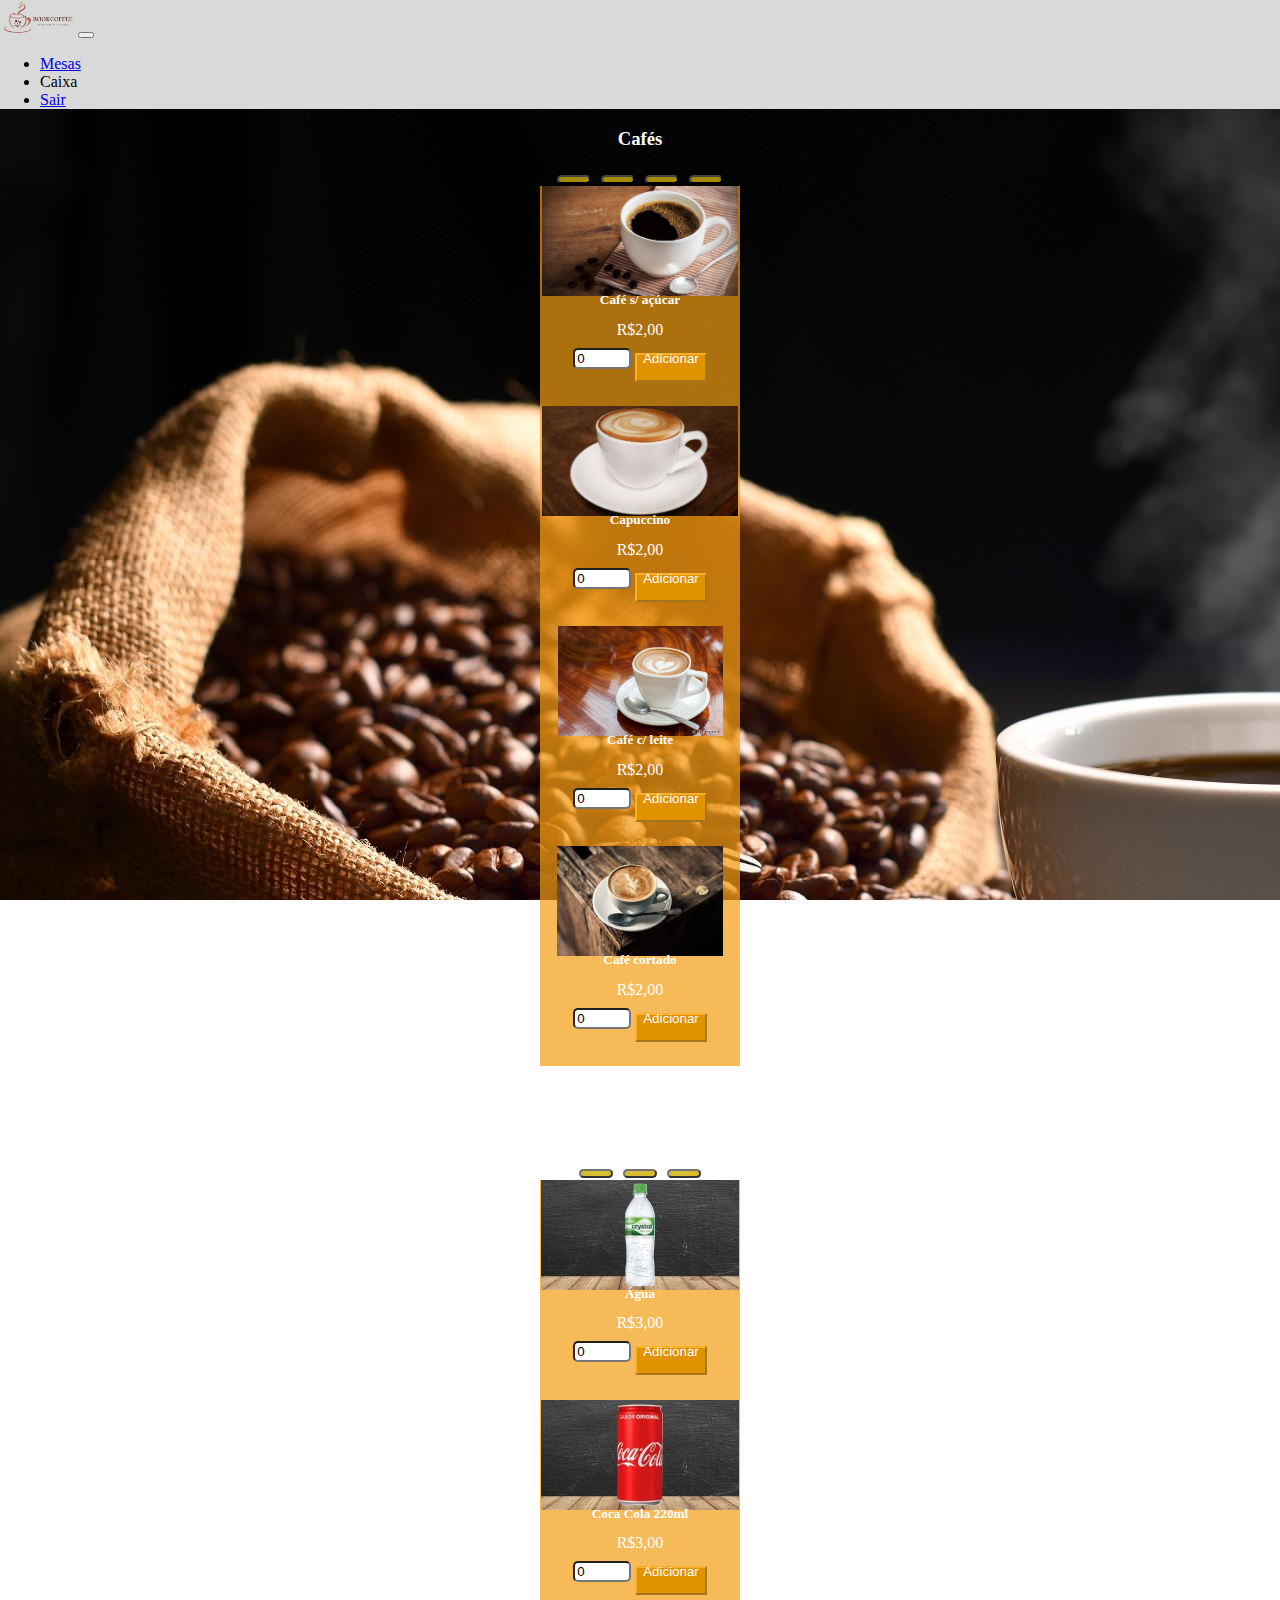
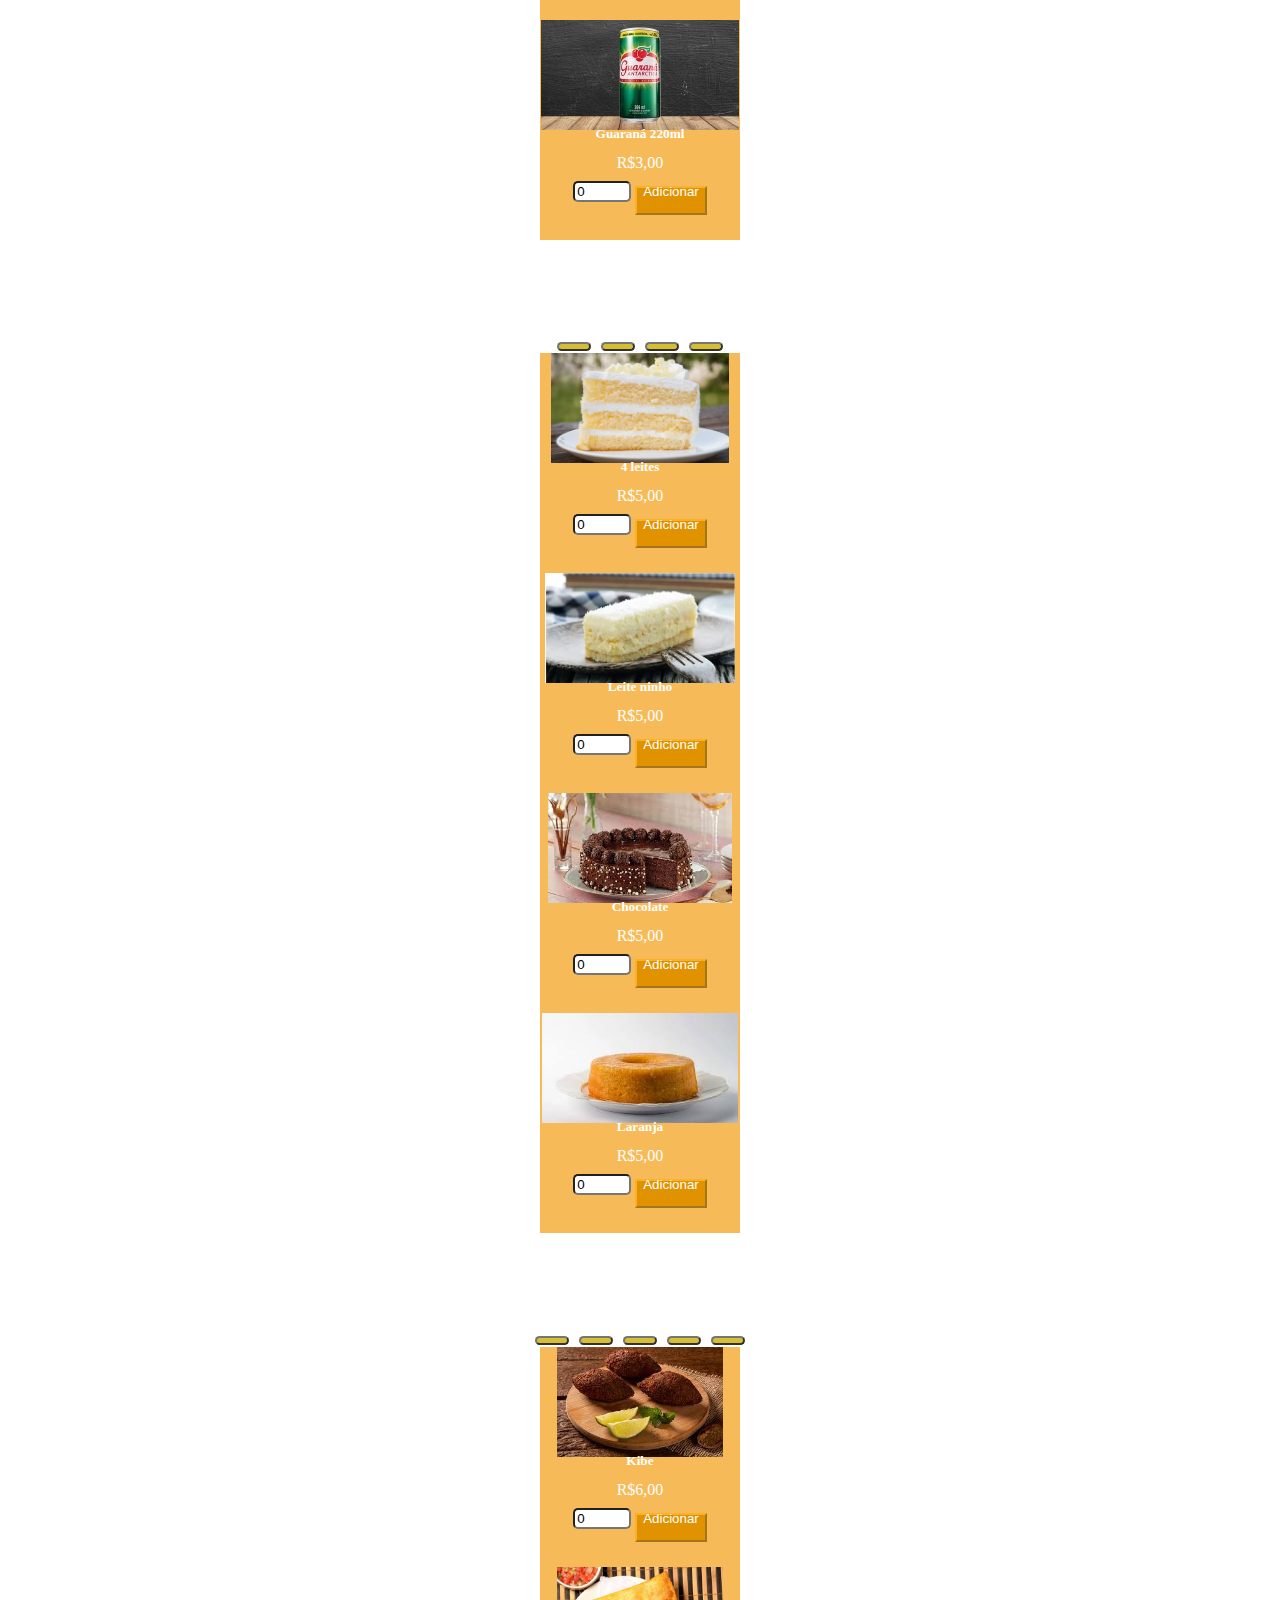
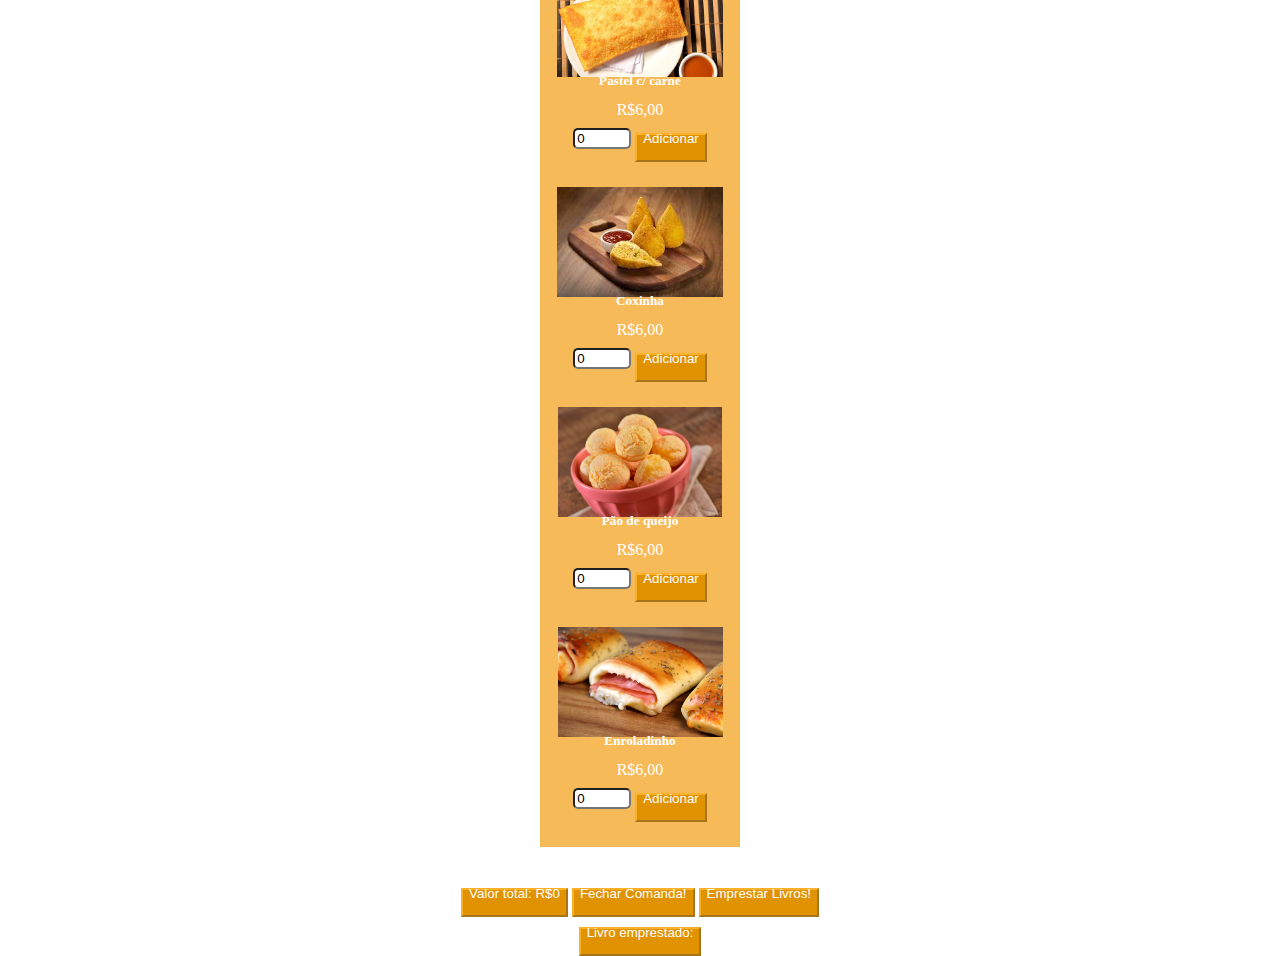
<file: c_mesa5.html>
<!doctype html>
<html lang="pt-br">
  <head>
    <meta charset="utf-8">
    <meta name="viewport" content="width=device-width, initial-scale=1">
    <title>BookCoffee</title>
    <link href="https://cdn.jsdelivr.net/npm/bootstrap@5.2.0/dist/css/bootstrap.min.css" rel="stylesheet" integrity="sha384-gH2yIJqKdNHPEq0n4Mqa/HGKIhSkIHeL5AyhkYV8i59U5AR6csBvApHHNl/vI1Bx" crossorigin="anonymous">
    <link rel="stylesheet" href="style.css">
    <link rel="stylesheet" href="https://stackpath.bootstrapcdn.com/bootstrap/4.1.3/css/bootstrap.min.css" integrity="sha384-MCw98/SFnGE8fJT3GXwEOngsV7Zt27NXFoaoApmYm81iuXoPkFOJwJ8ERdknLPMO" crossorigin="anonymous">
	<script src="https://ajax.googleapis.com/ajax/libs/jquery/3.3.1/jquery.min.js"></script>
	<link rel="stylesheet" href="https://use.fontawesome.com/releases/v5.6.1/css/all.css" integrity="sha384-gfdkjb5BdAXd+lj+gudLWI+BXq4IuLW5IT+brZEZsLFm++aCMlF1V92rMkPaX4PP" crossorigin="anonymous">
</head>
  <body style="background-image: url('img/login.jpg'); width: auto; height: auto; background-attachment: fixed;"> 
    <nav class="navbar navbar-expand-lg navbar-light" style="padding: -15px;">
        <div class="container-fluid">
          <a class="navbar-brand" href=""><img src="img/logonav.png" alt="logo" style="height: 35px;"></a>
          <button class="navbar-toggler" type="button" data-bs-toggle="collapse" data-bs-target="#navbarNav" aria-controls="navbarNav" aria-expanded="false" aria-label="Toggle navigation">
            <span class="navbar-toggler-icon"></span>
          </button>
          <div class="collapse navbar-collapse" id="navbarNav">
            <ul class="navbar-nav">
              <li class="nav-item">
                <a class="nav-link active" aria-current="page" href="mesas.html" onclick="carregarmesas()">Mesas</a>
              </li>
              <li class="nav-item">
                <a class="nav-link" onclick="saldo_caixafunc()">Caixa</a>
              </li>
              <li class="nav-item">
                <a class="nav-link" href="index.html" onclick="sair()">Sair</a>
              </li>
            </ul>
          </div>
        </div>
      </nav>
    <div class="container">
        <div class="modal fade" id="modaltotalmesa5" tabindex="-1" aria-labelledby="modaltotalmesa5" aria-hidden="true">
            <div class="modal-dialog">
                <div class="modal-content">
                    <div class="modal-header">
                        <h5 class="modal-title" id="modaltotalmesa5">Deseja realmente fechar essa mesa? </h5>
                        <button type="button" class="btn-close" data-bs-dismiss="modal" aria-label="Close" onclick="carregarmesa5()"></button>
                    </div>
                    <div class="modal-body">
                        <p>Valor total: R$<span id="valortotalmodal5"></span></p>
                        <p>Livro emprestado: <span id="livromodal5"></span></p>
                    </div>
                    <center>

                        <button type="button" class="btn btn-primary" onclick="fecharcomanda5()" style="width: 30%;">
                            Sim
                        </button>
                    </center>
                    <br>
                    <div class="modal-footer">
                        <button type="button" class="btn btn-secondary" data-bs-dismiss="modal" onclick="carregarmesa5()">Fechar</button>
                
                </div>
            </div>
            </div>
        </div>
          
        <div class="modal fade" id="staticBackdrop" data-bs-backdrop="static" data-bs-keyboard="false" tabindex="-1" aria-labelledby="staticBackdropLabel" aria-hidden="true">
            <div class="modal-dialog">
            <div class="modal-content">
                <div class="modal-header">
                <h5 class="modal-title" id="staticBackdropLabel">Escolha o livro:</h5>
                <button type="button" class="btn-close" data-bs-dismiss="modal" aria-label="Close"></button>
                </div>
                <div class="modal-body">
                    <center>
                        
                        <label for="livros5">Livros:</label>
                        <select name="livros5" id="livros5" onchange="limparcapa5()">
                            <option value="1">-- Livros --</option>
                            <option value="it">It - A Coisa</option>
                            <option value="duque">O Duque e Eu</option>
                            <option value="slenderman">Slender Man</option>
                            <option value="verity">Verity</option>
                            <option value="exorcista">O Exorcista</option>
                            <option value="birdbox">Bird Box</option>
                            <option value="osprimos">Os Primos</option>
                            <option value="heartstopper">Heartstopper</option>
                            <option value="selecao">A seleção</option>
                            <option value="duna">Duna</option>
                            <option value="robo">Eu, Robo</option>
                            <option value="jogosvorazes">Jogos Vorazes</option>

                        </select>
                        <br>
                        <span id="spangenero" style="display: none;"><b>Gênero:</b>

                            <span id="genero"></span>
                        </span>
                        <span id="imgcapa"></span>
                        
                    </center>
                </div>
                <div class="modal-footer">
                <button type="button" class="btn btn-secondary" data-bs-dismiss="modal" onclick="fecharmodallivro()">Fechar</button>
                <button type="button" class="btn btn-primary" onclick="alugarlivro5()">Adicionar a mesa</button>
                </div>
            </div>
            <br>
            <div class="toast" role="alert" aria-live="assertive" aria-atomic="true" style="display: none;" id="alerta">
                <div class="toast-header">
                  <strong class="me-auto">Aviso</strong>
                  <small class="text-muted"><span id="datamodal"></span></small>
                  <button type="button" class="btn-close" data-bs-dismiss="toast" aria-label="Close" onclick="fecharmodallivro()"></button>
                </div>
                <div class="toast-body">
                    Livro não selecionado! Caso queira sair, clique em fechar
                </div>
              </div>
            </div>
        </div>
        <center>

             <div id="MeuModal" class="modal">
                
                <div class="modal-content" style="width: 75%;">
                    <div style="height: 50%; font-size: 40px;">

                        <span id="msgModal2"></span>
                        <br>
                        <span>R$</span>
                        <span id="msgModal3"></span>
                        <span class="close">&times;</span>
                        
                    </div>
                </div>
            
            </div>

            <div class="row" id="comanda">
                <div class="col-sm-12 col-md-6 col-lg-6">
                    <h3 style="color:white;">Cafés</h3>
                    <div id="carouselExampleIndicators" class="carousel slide" data-ride="carousel" data-interval="0">
                        <div class="carousel-indicators">
                        <button type="button" data-bs-target="#carouselExampleIndicators" data-bs-slide-to="0" class="active" aria-current="true" aria-label="Slide 1"></button>
                        <button type="button" data-bs-target="#carouselExampleIndicators" data-bs-slide-to="1" aria-label="Slide 2"></button>
                        <button type="button" data-bs-target="#carouselExampleIndicators" data-bs-slide-to="2" aria-label="Slide 3"></button>
                        <button type="button" data-bs-target="#carouselExampleIndicators" data-bs-slide-to="3" aria-label="Slide 4"></button>
                        </div>
                        <div class="carousel-inner">
                        <div class="carousel-item active">
                            <div class="card" style="width: 18rem; background: #f39d12b4; width: 200px; height: 220px;">
                                <img src="img/cafe sem.jpg" class="card-img-top" style="height: 110px;">
                                <div class="card-body">
                                    <h5 class="card-title" style="color: white; margin-top: -8px;">Café s/ açúcar</h5>
                                    <p class="card-text" style="color: white; margin-top: -10px; margin-bottom: 9px;">R$2,00</p>
                                    <input type="number" id="cafe_semacucar5" style="width: 50px; border-radius: 5px;" placeholder="0" value = 0>
                                    <button type="button" class="btn btn-light" style="height: 29px; margin-top: -5px;" onclick="comandamesa5()"><p style="margin-top: -5px;">Adicionar</p></button>
                                </div>
                            </div>
                        </div>                             
                    
                        <div class="carousel-item">
                            <div class="card" style="width: 18rem; background: #f39d12b4; width: 200px; height: 220px;">
                                <img src="img/cappucino.jpg" class="card-img-top" style="height: 110px;">
                                <div class="card-body">
                                    <h5 class="card-title" style="color: white; margin-top: -8px;">Capuccino</h5>
                                    <p class="card-text" style="color: white; margin-top: -10px; margin-bottom: 9px;">R$2,00</p>
                                    <input type="number" id="cappucino5" style="width: 50px; border-radius: 5px;" placeholder="0" value = 0>
                                    <button type="button" class="btn btn-light" style="height: 29px; margin-top: -5px;" onclick="comandamesa5()"><p style="margin-top: -5px;">Adicionar</p></button>
                                </div>
                            </div>
                        </div>
                        <div class="carousel-item">
                            <div class="card" style="width: 18rem; background: #f39d12b4; width: 200px; height: 220px;">
                                <img src="img/cafe com leite.jpg" class="card-img-top" style="height: 110px;">
                                <div class="card-body">
                                    <h5 class="card-title" style="color: white; margin-top: -8px;">Café c/ leite</h5>
                                    <p class="card-text" style="color: white; margin-top: -10px; margin-bottom: 9px;">R$2,00</p>
                                    <input type="number" id="cafe_comleite5" style="width: 50px; border-radius: 5px;" placeholder="0" value = 0>
                                    <button type="button" class="btn btn-light" style="height: 29px; margin-top: -5px;" onclick="comandamesa5()"><p style="margin-top: -5px;">Adicionar</p></button>
                                </div>
                            </div>
                        </div>
                        <div class="carousel-item">
                            <div class="card" style="width: 18rem; background: #f39d12b4; width: 200px; height: 220px;">
                                <img src="img/cafe cortado.jpg" class="card-img-top" style="height: 110px;">
                                <div class="card-body">
                                    <h5 class="card-title" style="color: white; margin-top: -8px;">Café cortado</h5>
                                    <p class="card-text" style="color: white; margin-top: -10px; margin-bottom: 9px;">R$2,00</p>
                                    <input type="number" id="cafe_cortado5" style="width: 50px; border-radius: 5px;" placeholder="0" value = 0>
                                    <button type="button" class="btn btn-light" style="height: 29px; margin-top: -5px;"  onclick="comandamesa5()"><p style="margin-top: -5px;">Adicionar</p></button>
                                </div>
                            </div>
                        </div>
                        </div>
                        <br><br>
                    </div>                
                </div>                
                <div class="col-sm-12 col-md-6 col-lg-6">
                    <h3 style="color:white;">Bebidas</h3>
                    <div id="carouselExampleIndicatorsa" class="carousel slide" data-ride="carousel" data-interval="0">
                        <div class="carousel-indicators">
                        <button type="button" data-bs-target="#carouselExampleIndicatorsa" data-bs-slide-to="0" class="active ind" aria-current="true" aria-label="Slide 1"></button>
                        <button type="button" data-bs-target="#carouselExampleIndicatorsa" data-bs-slide-to="1" class="ind" aria-label="Slide 2"></button>
                        <button type="button" data-bs-target="#carouselExampleIndicatorsa" data-bs-slide-to="2" class="ind" aria-label="Slide 3"></button>
                        </div>
                        <div class="carousel-inner">
                        <div class="carousel-item active">
                            <div class="card" style="width: 18rem; background: #f39d12b4; width: 200px; height: 220px;">
                                <img src="img/agua com.jpeg" class="card-img-top" style="height: 110px;">
                                <div class="card-body">
                                    <h5 class="card-title" style="color: white; margin-top: -8px;">Água</h5>
                                    <p class="card-text" style="color: white; margin-top: -10px; margin-bottom: 9px;">R$3,00</p>
                                    <input type="number" id="agua5" style="width: 50px; border-radius: 5px;" placeholder="0" value = 0>
                                    <button type="button" class="btn btn-light" style="height: 29px; margin-top: -5px;"><p style="margin-top: -5px;" onclick="comandamesa5()">Adicionar</p></button>
                                </div>
                            </div>
                        </div>                             
                    
                        <div class="carousel-item">
                            <div class="card" style="width: 18rem; background: #f39d12b4; width: 200px; height: 220px;">
                                <img src="img/coca.jpeg" class="card-img-top" style="height: 110px;">
                                <div class="card-body">
                                    <h5 class="card-title" style="color: white; margin-top: -8px;">Coca Cola 220ml</h5>
                                    <p class="card-text" style="color: white; margin-top: -10px; margin-bottom: 9px;">R$3,00</p>
                                    <input type="number" id="coca5" style="width: 50px; border-radius: 5px;" placeholder="0" value = 0>
                                    <button type="button" class="btn btn-light" style="height: 29px; margin-top: -5px;"><p style="margin-top: -5px;" onclick="comandamesa5()">Adicionar</p></button>
                                </div>
                            </div>
                        </div>
                        <div class="carousel-item">
                            <div class="card" style="width: 18rem; background: #f39d12b4; width: 200px; height: 220px;">
                                <img src="img/guarana.jpeg" class="card-img-top" style="height: 110px;">
                                <div class="card-body">
                                    <h5 class="card-title" style="color: white; margin-top: -8px;"> Guaraná 220ml</h5>
                                    <p class="card-text" style="color: white; margin-top: -10px; margin-bottom: 9px;">R$3,00</p>
                                    <input type="number" id="guarana5" style="width: 50px; border-radius: 5px;" placeholder="0" value = 0>
                                    <button type="button" class="btn btn-light" style="height: 29px; margin-top: -5px;"><p style="margin-top: -5px;" onclick="comandamesa5()">Adicionar</p></button>
                                </div>
                            </div>
                        </div>
                        </div>
                        <br><br>
                    </div>                
                </div>                
                <div class="col-sm-12 col-md-6 col-lg-6">
                    <h3 style="color:white;">Bolos</h3>
                    <div id="carouselExampleIndicatorsb" class="carousel slide" data-ride="carousel" data-interval="0">
                        <div class="carousel-indicators">
                        <button type="button" data-bs-target="#carouselExampleIndicatorsb" data-bs-slide-to="0" class="active" aria-current="true" aria-label="Slide 1"></button>
                        <button type="button" data-bs-target="#carouselExampleIndicatorsb" data-bs-slide-to="1" aria-label="Slide 2"></button>
                        <button type="button" data-bs-target="#carouselExampleIndicatorsb" data-bs-slide-to="2" aria-label="Slide 3"></button>
                        <button type="button" data-bs-target="#carouselExampleIndicatorsb" data-bs-slide-to="3" aria-label="Slide 4"></button>
                        </div>
                        <div class="carousel-inner">
                        <div class="carousel-item active">
                            <div class="card" style="width: 18rem; background: #f39d12b4; width: 200px; height: 220px;">
                                <img src="img/4 leites.jpg" class="card-img-top" style="height: 110px;">
                                <div class="card-body">
                                    <h5 class="card-title" style="color: white; margin-top: -8px;">4 leites</h5>
                                    <p class="card-text" style="color: white; margin-top: -10px; margin-bottom: 9px;">R$5,00</p>
                                    <input type="number" id="quatro_leites5" style="width: 50px; border-radius: 5px;" placeholder="0"value = 0>
                                    <button type="button" class="btn btn-light" style="height: 29px; margin-top: -5px;"><p style="margin-top: -5px;" onclick="comandamesa5()">Adicionar</p></button>
                                </div>
                            </div>
                        </div>                             
                    
                        <div class="carousel-item">
                            <div class="card" style="width: 18rem; background: #f39d12b4; width: 200px; height: 220px;">
                                <img src="img/leite ninho.webp" class="card-img-top" style="height: 110px;">
                                <div class="card-body">
                                    <h5 class="card-title" style="color: white; margin-top: -8px;">Leite ninho</h5>
                                    <p class="card-text" style="color: white; margin-top: -10px; margin-bottom: 9px;">R$5,00</p>
                                    <input type="number" id="leite_ninho5" style="width: 50px; border-radius: 5px;" placeholder="0" value = 0>
                                    <button type="button" class="btn btn-light" style="height: 29px; margin-top: -5px;"><p style="margin-top: -5px;" onclick="comandamesa5()">Adicionar</p></button>
                                </div>
                            </div>
                        </div>
                        <div class="carousel-item">
                            <div class="card" style="width: 18rem; background: #f39d12b4; width: 200px; height: 220px;">
                                <img src="img/chocolate.jpg" class="card-img-top" style="height: 110px;">
                                <div class="card-body">
                                    <h5 class="card-title" style="color: white; margin-top: -8px;">Chocolate</h5>
                                    <p class="card-text" style="color: white; margin-top: -10px; margin-bottom: 9px;">R$5,00</p>
                                    <input type="number" id="chocolate5" style="width: 50px; border-radius: 5px;" placeholder="0" value = 0>
                                    <button type="button" class="btn btn-light" style="height: 29px; margin-top: -5px;"><p style="margin-top: -5px;" onclick="comandamesa5()">Adicionar</p></button>
                                </div>
                            </div>
                        </div>
                        <div class="carousel-item">
                            <div class="card" style="width: 18rem; background: #f39d12b4; width: 200px; height: 220px;">
                                <img src="img/laranja.jpg" class="card-img-top" style="height: 110px;">
                                <div class="card-body">
                                    <h5 class="card-title" style="color: white; margin-top: -8px;">Laranja</h5>
                                    <p class="card-text" style="color: white; margin-top: -10px; margin-bottom: 9px;">R$5,00</p>
                                    <input type="number" id="laranja5" style="width: 50px; border-radius: 5px;" placeholder="0" value = 0>
                                    <button type="button" class="btn btn-light" style="height: 29px; margin-top: -5px;"><p style="margin-top: -5px;" onclick="comandamesa5()">Adicionar</p></button>
                                </div>
                            </div>
                        </div>
                        </div>
                        <br><br>
                    </div>                
                </div>                
                <div class="col-sm-12 col-md-6 col-lg-6">
                    <h3 style="color:white;">Salgados</h3>
                    <div id="carouselExampleIndicatorsc" class="carousel slide" data-ride="carousel" data-interval="0">
                        <div class="carousel-indicators">
                        <button type="button" data-bs-target="#carouselExampleIndicatorsc" data-bs-slide-to="0" class="active" aria-current="true" aria-label="Slide 1"></button>
                        <button type="button" data-bs-target="#carouselExampleIndicatorsc" data-bs-slide-to="1" aria-label="Slide 2"></button>
                        <button type="button" data-bs-target="#carouselExampleIndicatorsc" data-bs-slide-to="2" aria-label="Slide 3"></button>
                        <button type="button" data-bs-target="#carouselExampleIndicatorsc" data-bs-slide-to="3" aria-label="Slide 4"></button>
                        <button type="button" data-bs-target="#carouselExampleIndicatorsc" data-bs-slide-to="4" aria-label="Slide 5"></button>
                        </div>
                        <div class="carousel-inner">
                        <div class="carousel-item active">
                            <div class="card" style="width: 18rem; background: #f39d12b4; width: 200px; height: 220px;">
                                <img src="img/kibe.jpg" class="card-img-top" style="height: 110px;">
                                <div class="card-body">
                                    <h5 class="card-title" style="color: white; margin-top: -8px;">Kibe</h5>
                                    <p class="card-text" style="color: white; margin-top: -10px; margin-bottom: 9px;">R$6,00</p>
                                    <input type="number" id="kibe5" style="width: 50px; border-radius: 5px;" placeholder="0" value = 0>
                                    <button type="button" class="btn btn-light" style="height: 29px; margin-top: -5px;"><p style="margin-top: -5px;" onclick="comandamesa5()">Adicionar</p></button>
                                </div>
                            </div>
                        </div>                             
                    
                        <div class="carousel-item">
                            <div class="card" style="width: 18rem; background: #f39d12b4; width: 200px; height: 220px;">
                                <img src="img/pastel.webp" class="card-img-top" style="height: 110px;">
                                <div class="card-body">
                                    <h5 class="card-title" style="color: white; margin-top: -8px;">Pastel c/ carne</h5>
                                    <p class="card-text" style="color: white; margin-top: -10px; margin-bottom: 9px;">R$6,00</p>
                                    <input type="number" id="pastel5" style="width: 50px; border-radius: 5px;" placeholder="0" value = 0>
                                    <button type="button" class="btn btn-light" style="height: 29px; margin-top: -5px;"><p style="margin-top: -5px;" onclick="comandamesa5()">Adicionar</p></button>
                                </div>
                            </div>
                        </div>
                        <div class="carousel-item">
                            <div class="card" style="width: 18rem; background: #f39d12b4; width: 200px; height: 220px;">
                                <img src="img/coxinha.jpg" class="card-img-top" style="height: 110px;">
                                <div class="card-body">
                                    <h5 class="card-title" style="color: white; margin-top: -8px;">Coxinha</h5>
                                    <p class="card-text" style="color: white; margin-top: -10px; margin-bottom: 9px;">R$6,00</p>
                                    <input type="number" id="coxinha5" style="width: 50px; border-radius: 5px;" placeholder="0" value = 0>
                                    <button type="button" class="btn btn-light" style="height: 29px; margin-top: -5px;"><p style="margin-top: -5px;" onclick="comandamesa5()">Adicionar</p></button>
                                </div>
                            </div>
                        </div>

                        <div class="carousel-item">
                            <div class="card" style="width: 18rem; background: #f39d12b4; width: 200px; height: 220px;">
                                <img src="img/pao de queijo.jpg" class="card-img-top" style="height: 110px;">
                                <div class="card-body">
                                    <h5 class="card-title" style="color: white; margin-top: -8px;">Pão de queijo</h5>
                                    <p class="card-text" style="color: white; margin-top: -10px; margin-bottom: 9px;">R$6,00</p>
                                    <input type="number" id="paodequeijo5" style="width: 50px; border-radius: 5px;" placeholder="0" value = 0>
                                    <button type="button" class="btn btn-light" style="height: 29px; margin-top: -5px;"><p style="margin-top: -5px;" onclick="comandamesa5()">Adicionar</p></button>
                                </div>
                            </div>
                        </div>
                        <div class="carousel-item">
                            <div class="card" style="width: 18rem; background: #f39d12b4; width: 200px; height: 220px;">
                                <img src="img/enroladinho.jpg" class="card-img-top" style="height: 110px;">
                                <div class="card-body">
                                    <h5 class="card-title" style="color: white; margin-top: -8px;">Enroladinho</h5>
                                    <p class="card-text" style="color: white; margin-top: -10px; margin-bottom: 9px;">R$6,00</p>
                                    <input type="number" id="enroladinho5" style="width: 50px; border-radius: 5px;" placeholder="0" value = 0>
                                    <button type="button" class="btn btn-light" style="height: 29px; margin-top: -5px;"><p style="margin-top: -5px;" onclick="comandamesa5()">Adicionar</p></button>
                                </div>
                            </div>
                        </div>

                    </div>
                    <br><br>
            
                            
                                 
                </div>                
            </div>
            <div class="row">
                <div class="col-lg-12 col-md-12 col-sm-12">
            
                    <button type="button" class="btn btn-light" style="height: 29px; margin-top: 5px;">
                        <p style=" margin-top: -5px;">Valor total: R$<span id="valorcmd5">00,00</span></p>
                    </button>
                    <button type="button" class="btn btn-light" style="height: 29px; margin-top: 5px;">
                        <p style=" margin-top: -5px;" data-bs-toggle="modal" data-bs-target="#modaltotalmesa5">Fechar Comanda!</p>
                    </button>
                    <button type="button" class="btn btn-light" style="height: 29px; margin-top: 5px;">
                        <p style=" margin-top: -5px;" data-bs-toggle="modal" data-bs-target="#staticBackdrop">Emprestar Livros!</p>
                    </button>
                    <br>
                    <button type="button" class="btn btn-light" style="height: 29px; margin-top: 10px;">
                        <p style=" margin-top: -5px;">Livro emprestado: <span id="livrocmd5"></span></p>
                    </button>
            
                </div>
            </div>
            
        </center>     
    </div>

    <script src="https://cdn.jsdelivr.net/npm/bootstrap@5.2.0/dist/js/bootstrap.bundle.min.js" integrity="sha384-A3rJD856KowSb7dwlZdYEkO39Gagi7vIsF0jrRAoQmDKKtQBHUuLZ9AsSv4jD4Xa" crossorigin="anonymous"></script>
    <script src="js.cookie.js"></script>
    <script src="script.js"></script>
    <script>
        window.onload = function () {    
            carregarmesa5();
        }
    </script>
  </body>
</html>
</file>
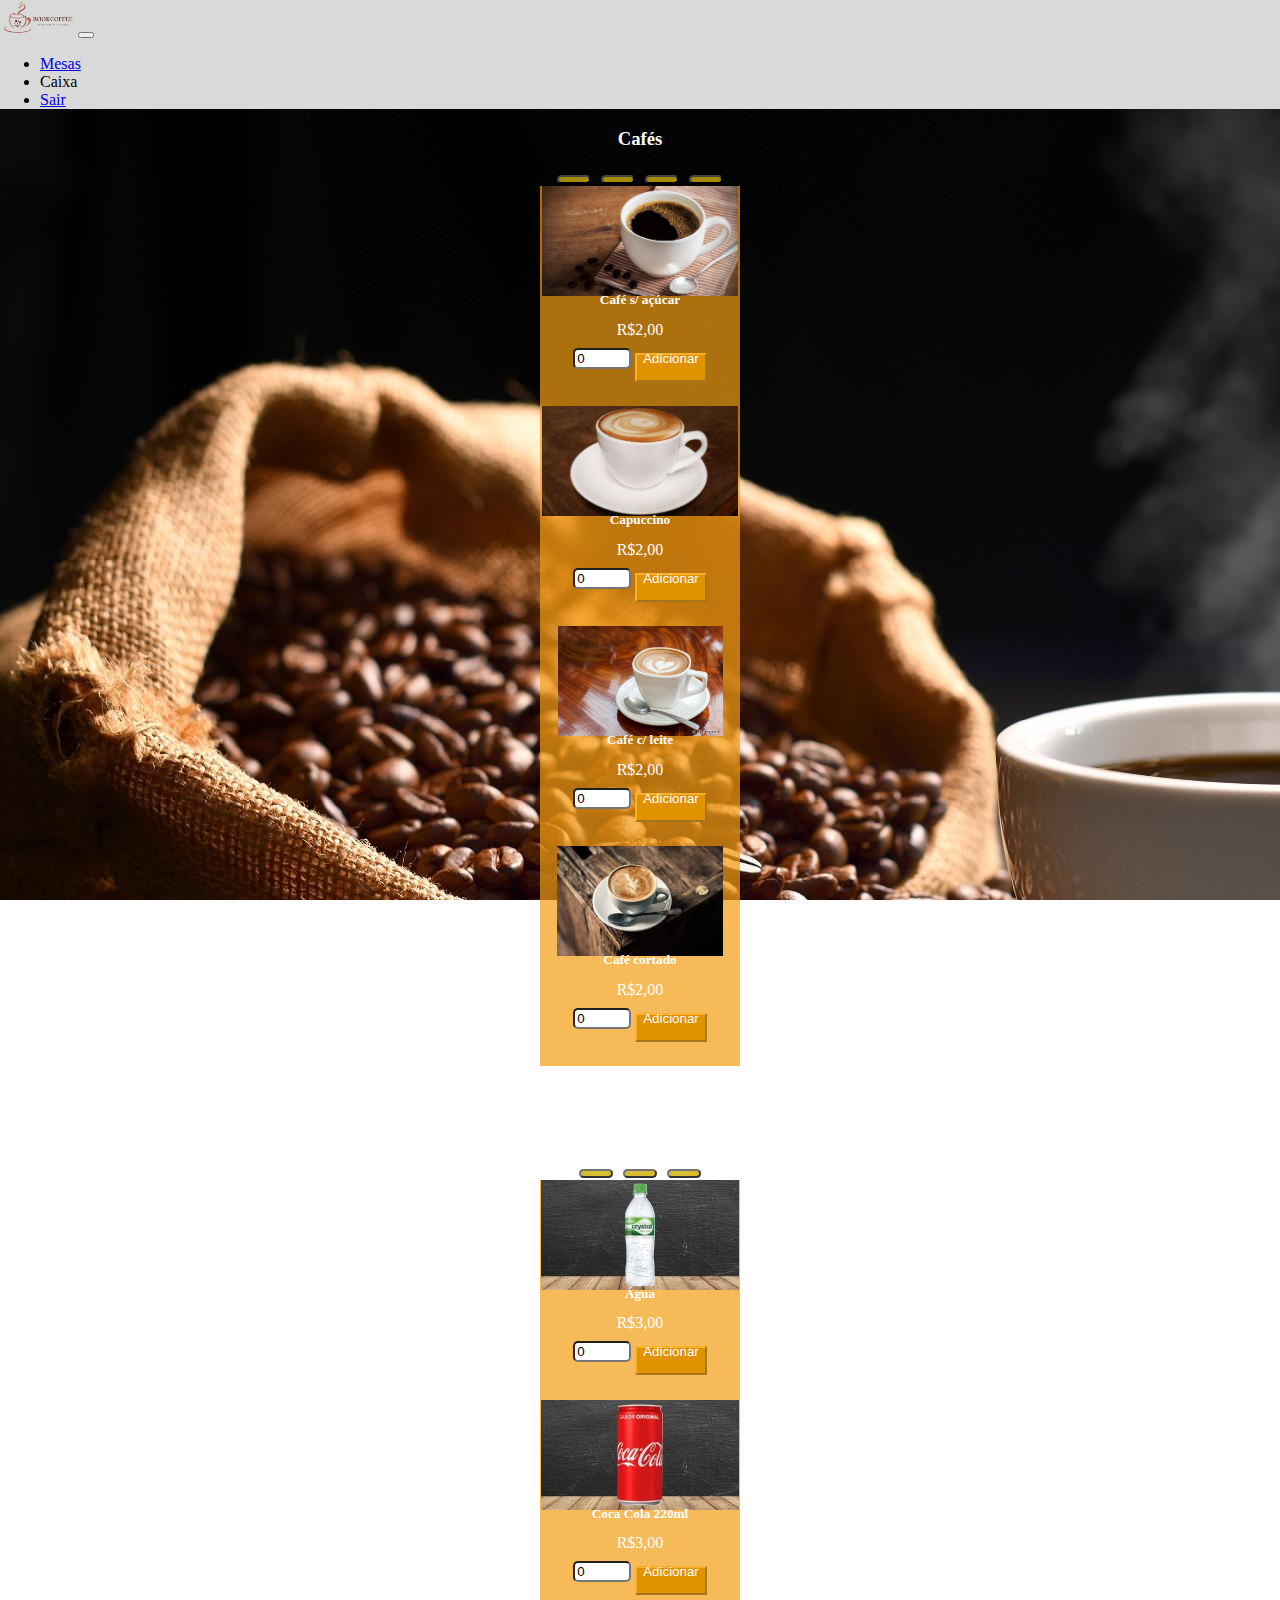
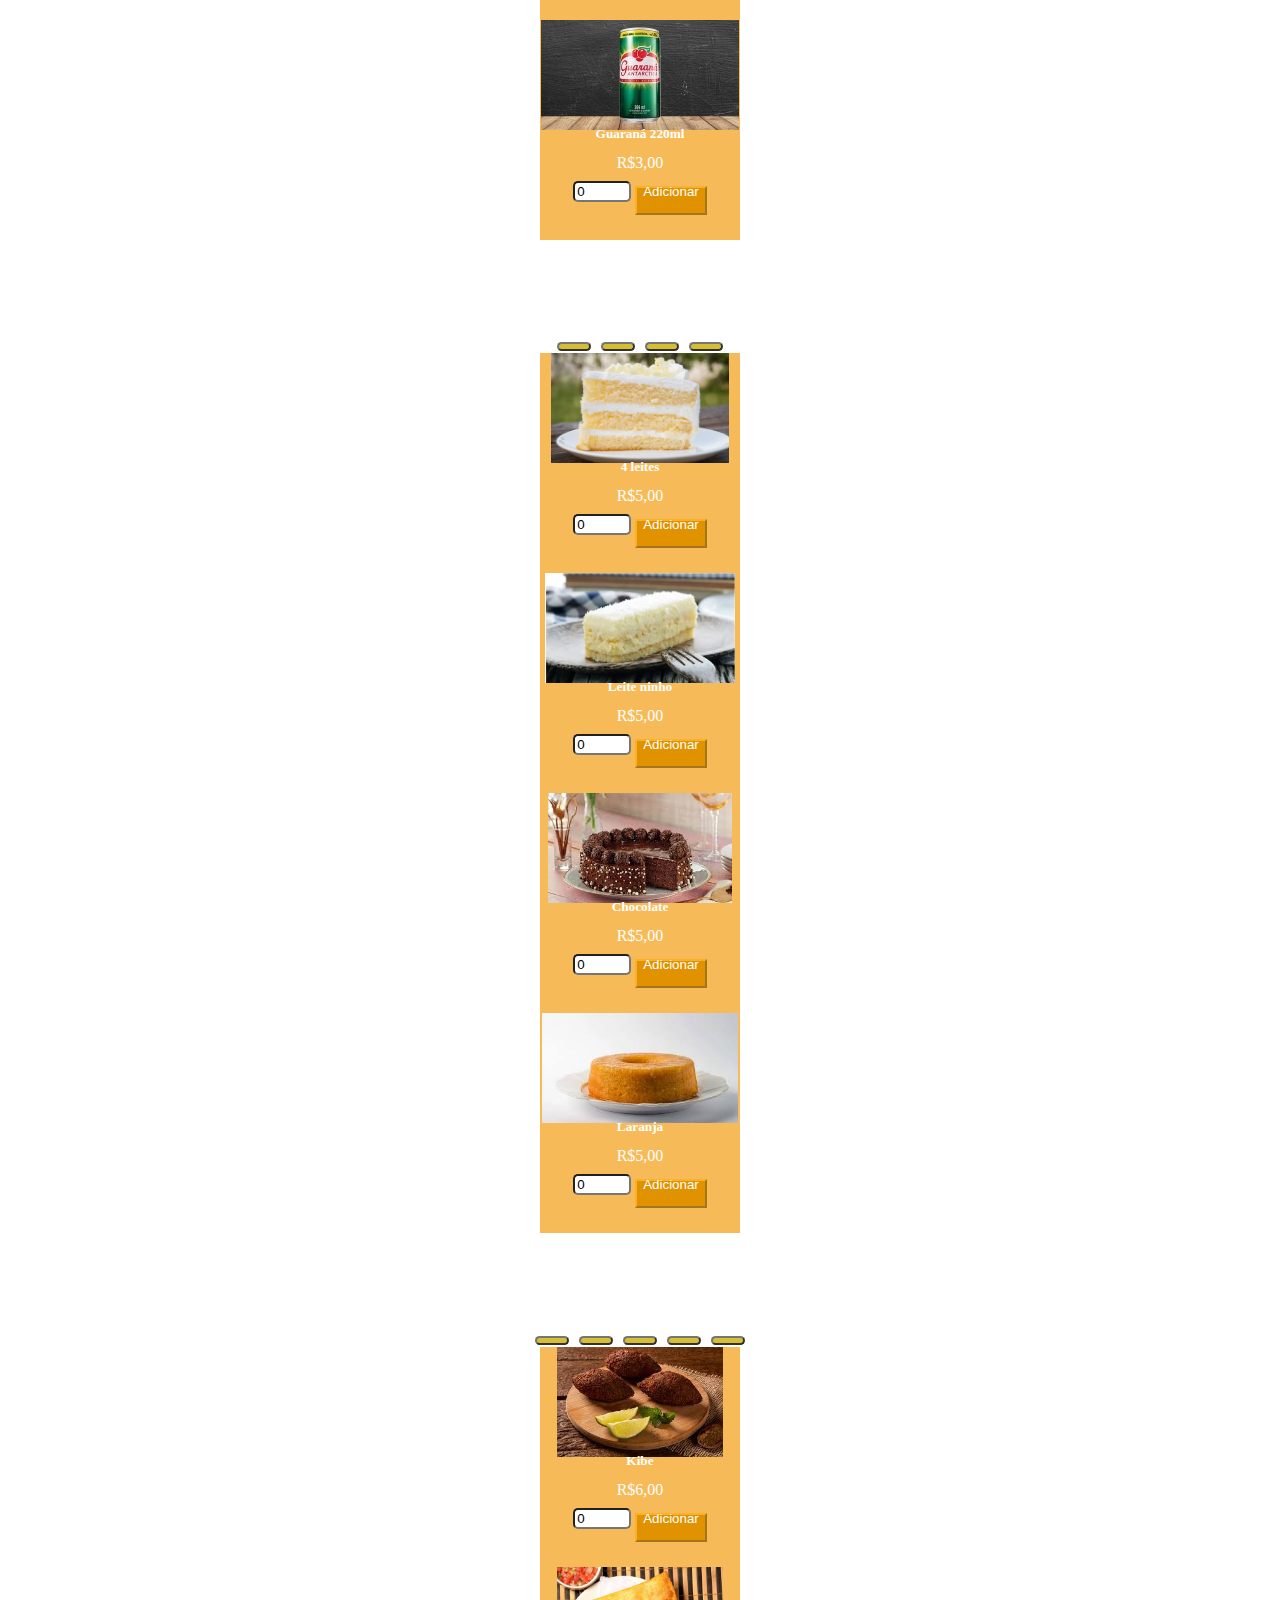
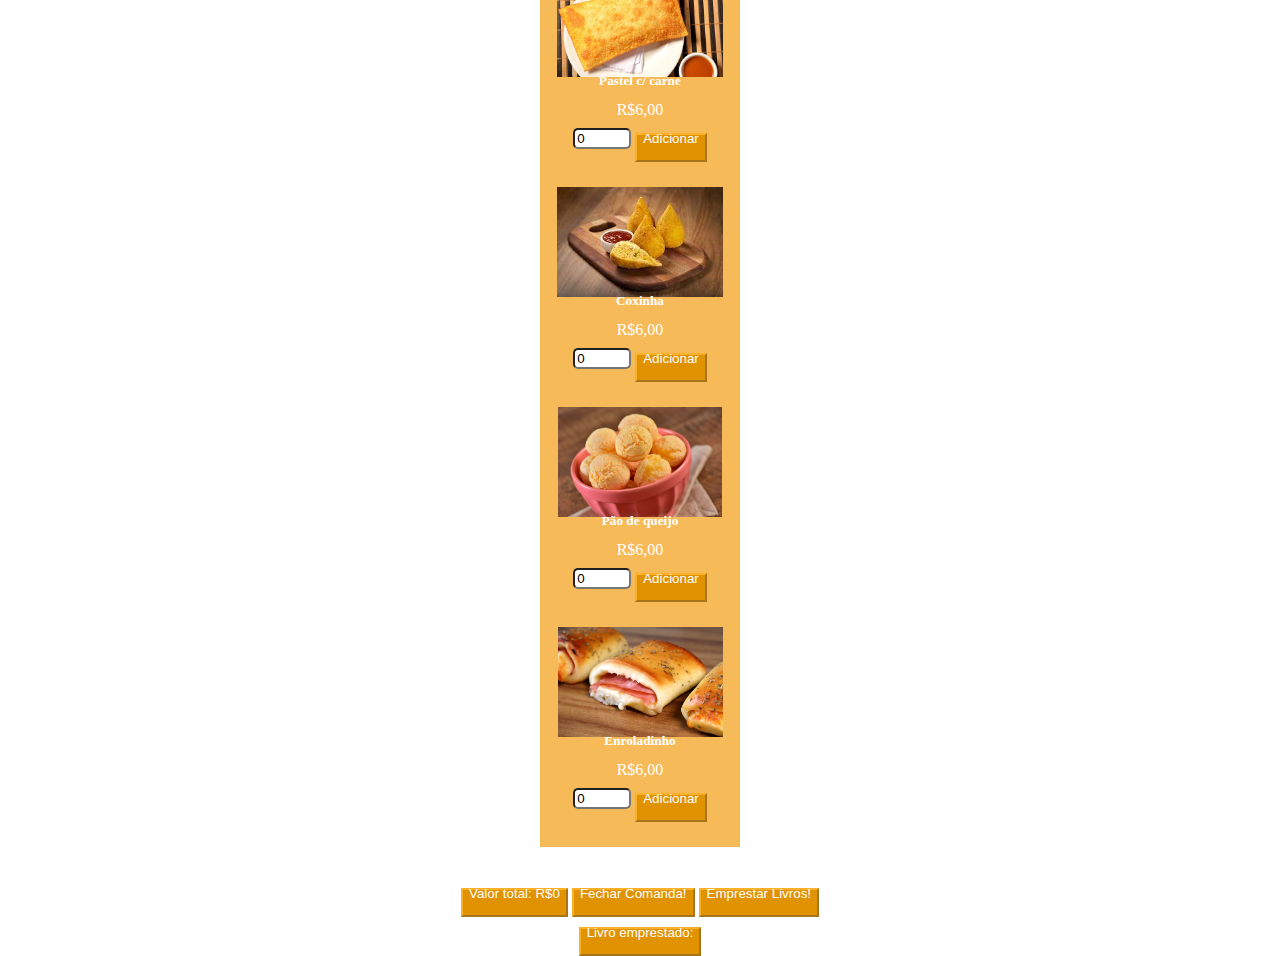
<file: c_mesa6.html>
<!doctype html>
<html lang="pt-br">
  <head>
    <meta charset="utf-8">
    <meta name="viewport" content="width=device-width, initial-scale=1">
    <title>BookCoffee</title>
    <link href="https://cdn.jsdelivr.net/npm/bootstrap@5.2.0/dist/css/bootstrap.min.css" rel="stylesheet" integrity="sha384-gH2yIJqKdNHPEq0n4Mqa/HGKIhSkIHeL5AyhkYV8i59U5AR6csBvApHHNl/vI1Bx" crossorigin="anonymous">
    <link rel="stylesheet" href="style.css">
    <link rel="stylesheet" href="https://stackpath.bootstrapcdn.com/bootstrap/4.1.3/css/bootstrap.min.css" integrity="sha384-MCw98/SFnGE8fJT3GXwEOngsV7Zt27NXFoaoApmYm81iuXoPkFOJwJ8ERdknLPMO" crossorigin="anonymous">
	<script src="https://ajax.googleapis.com/ajax/libs/jquery/3.3.1/jquery.min.js"></script>
	<link rel="stylesheet" href="https://use.fontawesome.com/releases/v5.6.1/css/all.css" integrity="sha384-gfdkjb5BdAXd+lj+gudLWI+BXq4IuLW5IT+brZEZsLFm++aCMlF1V92rMkPaX4PP" crossorigin="anonymous">
</head>
  <body style="background-image: url('img/login.jpg'); width: auto; height: auto; background-attachment: fixed;"> 
    <nav class="navbar navbar-expand-lg navbar-light" style="padding: -15px;">
        <div class="container-fluid">
          <a class="navbar-brand" href=""><img src="img/logonav.png" alt="logo" style="height: 35px;"></a>
          <button class="navbar-toggler" type="button" data-bs-toggle="collapse" data-bs-target="#navbarNav" aria-controls="navbarNav" aria-expanded="false" aria-label="Toggle navigation">
            <span class="navbar-toggler-icon"></span>
          </button>
          <div class="collapse navbar-collapse" id="navbarNav">
            <ul class="navbar-nav">
              <li class="nav-item">
                <a class="nav-link active" aria-current="page" href="mesas.html" onclick="carregarmesas()">Mesas</a>
              </li>
              <li class="nav-item">
                <a class="nav-link" onclick="saldo_caixafunc()">Caixa</a>
              </li>
              <li class="nav-item">
                <a class="nav-link" href="index.html" onclick="sair()">Sair</a>
              </li>
            </ul>
          </div>
        </div>
      </nav>
      
    <div class="container">
        <div class="modal fade" id="modaltotalmesa6" tabindex="-1" aria-labelledby="modaltotalmesa6" aria-hidden="true">
            <div class="modal-dialog">
                <div class="modal-content">
                    <div class="modal-header">
                        <h5 class="modal-title" id="modaltotalmesa6">Deseja realmente fechar essa mesa? </h5>
                        <button type="button" class="btn-close" data-bs-dismiss="modal" aria-label="Close" onclick="carregarmesa6()"></button>
                    </div>
                    <div class="modal-body">
                        <p>Valor total: R$<span id="valortotalmodal6"></span></p>
                        <p>Livro emprestado: <span id="livromodal6"></span></p>
                    </div>
                    <center>

                        <button type="button" class="btn btn-primary" onclick="fecharcomanda6()" style="width: 30%;">
                            Sim
                        </button>
                    </center>
                    <br>
                    <div class="modal-footer">
                        <button type="button" class="btn btn-secondary" data-bs-dismiss="modal" onclick="carregarmesa6()">Fechar</button>
                
                </div>
            </div>
            </div>
        </div>
        <div class="modal fade" id="staticBackdrop" data-bs-backdrop="static" data-bs-keyboard="false" tabindex="-1" aria-labelledby="staticBackdropLabel" aria-hidden="true">
            <div class="modal-dialog">
            <div class="modal-content">
                <div class="modal-header">
                <h5 class="modal-title" id="staticBackdropLabel">Escolha o livro:</h5>
                <button type="button" class="btn-close" data-bs-dismiss="modal" aria-label="Close"></button>
                </div>
                <div class="modal-body">
                    <center>
                        
                        <label for="livros6">Livros:</label>
                        <select name="livros6" id="livros6" onchange="limparcapa6()">
                            <option value="1">-- Livros --</option>
                            <option value="it">It - A Coisa</option>
                            <option value="duque">O Duque e Eu</option>
                            <option value="slenderman">Slender Man</option>
                            <option value="verity">Verity</option>
                            <option value="exorcista">O Exorcista</option>
                            <option value="birdbox">Bird Box</option>
                            <option value="osprimos">Os Primos</option>
                            <option value="heartstopper">Heartstopper</option>
                            <option value="selecao">A seleção</option>
                            <option value="duna">Duna</option>
                            <option value="robo">Eu, Robo</option>
                            <option value="jogosvorazes">Jogos Vorazes</option>

                        </select>
                        <br>
                        <span id="spangenero" style="display: none;"><b>Gênero:</b>

                            <span id="genero"></span>
                        </span>
                        <span id="imgcapa"></span>
                        
                    </center>
                </div>
                <div class="modal-footer">
                <button type="button" class="btn btn-secondary" data-bs-dismiss="modal" onclick="fecharmodallivro()">Fechar</button>
                <button type="button" class="btn btn-primary" onclick="alugarlivro6()">Adicionar a mesa</button>
                </div>
            </div>
            <br>
            <div class="toast" role="alert" aria-live="assertive" aria-atomic="true" style="display: none;" id="alerta">
                <div class="toast-header">
                  <strong class="me-auto">Aviso</strong>
                  <small class="text-muted"><span id="datamodal"></span></small>
                  <button type="button" class="btn-close" data-bs-dismiss="toast" aria-label="Close" onclick="fecharmodallivro()"></button>
                </div>
                <div class="toast-body">
                    Livro não selecionado! Caso queira sair, clique em fechar
                </div>
              </div>
            </div>
        </div>
        <center>



             <div id="MeuModal" class="modal">
                
                <div class="modal-content" style="width: 75%;">
                    <div style="height: 50%; font-size: 40px;">

                        <span id="msgModal2"></span>
                        <br>
                        <span>R$</span>
                        <span id="msgModal3"></span>
                        <span class="close">&times;</span>
                        
                    </div>
                </div>
            
            </div>

            <div class="row" id="comanda">
                <div class="col-sm-12 col-md-6 col-lg-6">
                    <h3 style="color:white;">Cafés</h3>
                    <div id="carouselExampleIndicators" class="carousel slide" data-ride="carousel" data-interval="0">
                        <div class="carousel-indicators">
                        <button type="button" data-bs-target="#carouselExampleIndicators" data-bs-slide-to="0" class="active" aria-current="true" aria-label="Slide 1"></button>
                        <button type="button" data-bs-target="#carouselExampleIndicators" data-bs-slide-to="1" aria-label="Slide 2"></button>
                        <button type="button" data-bs-target="#carouselExampleIndicators" data-bs-slide-to="2" aria-label="Slide 3"></button>
                        <button type="button" data-bs-target="#carouselExampleIndicators" data-bs-slide-to="3" aria-label="Slide 4"></button>
                        </div>
                        <div class="carousel-inner">
                        <div class="carousel-item active">
                            <div class="card" style="width: 18rem; background: #f39d12b4; width: 200px; height: 220px;">
                                <img src="img/cafe sem.jpg" class="card-img-top" style="height: 110px;">
                                <div class="card-body">
                                    <h5 class="card-title" style="color: white; margin-top: -8px;">Café s/ açúcar</h5>
                                    <p class="card-text" style="color: white; margin-top: -10px; margin-bottom: 9px;">R$2,00</p>
                                    <input type="number" id="cafe_semacucar6" style="width: 50px; border-radius: 5px;" placeholder="0" value = 0>
                                    <button type="button" class="btn btn-light" style="height: 29px; margin-top: -5px;" onclick="comandamesa6()"><p style="margin-top: -5px;">Adicionar</p></button>
                                </div>
                            </div>
                        </div>                             
                    
                        <div class="carousel-item">
                            <div class="card" style="width: 18rem; background: #f39d12b4; width: 200px; height: 220px;">
                                <img src="img/cappucino.jpg" class="card-img-top" style="height: 110px;">
                                <div class="card-body">
                                    <h5 class="card-title" style="color: white; margin-top: -8px;">Capuccino</h5>
                                    <p class="card-text" style="color: white; margin-top: -10px; margin-bottom: 9px;">R$2,00</p>
                                    <input type="number" id="cappucino6" style="width: 50px; border-radius: 5px;" placeholder="0" value = 0>
                                    <button type="button" class="btn btn-light" style="height: 29px; margin-top: -5px;" onclick="comandamesa6()"><p style="margin-top: -5px;">Adicionar</p></button>
                                </div>
                            </div>
                        </div>
                        <div class="carousel-item">
                            <div class="card" style="width: 18rem; background: #f39d12b4; width: 200px; height: 220px;">
                                <img src="img/cafe com leite.jpg" class="card-img-top" style="height: 110px;">
                                <div class="card-body">
                                    <h5 class="card-title" style="color: white; margin-top: -8px;">Café c/ leite</h5>
                                    <p class="card-text" style="color: white; margin-top: -10px; margin-bottom: 9px;">R$2,00</p>
                                    <input type="number" id="cafe_comleite6" style="width: 50px; border-radius: 5px;" placeholder="0" value = 0>
                                    <button type="button" class="btn btn-light" style="height: 29px; margin-top: -5px;" onclick="comandamesa6()"><p style="margin-top: -5px;">Adicionar</p></button>
                                </div>
                            </div>
                        </div>
                        <div class="carousel-item">
                            <div class="card" style="width: 18rem; background: #f39d12b4; width: 200px; height: 220px;">
                                <img src="img/cafe cortado.jpg" class="card-img-top" style="height: 110px;">
                                <div class="card-body">
                                    <h5 class="card-title" style="color: white; margin-top: -8px;">Café cortado</h5>
                                    <p class="card-text" style="color: white; margin-top: -10px; margin-bottom: 9px;">R$2,00</p>
                                    <input type="number" id="cafe_cortado6" style="width: 50px; border-radius: 5px;" placeholder="0" value = 0>
                                    <button type="button" class="btn btn-light" style="height: 29px; margin-top: -5px;"  onclick="comandamesa6()"><p style="margin-top: -5px;">Adicionar</p></button>
                                </div>
                            </div>
                        </div>
                        </div>
                        <br><br>
                    </div>                
                </div>                
                <div class="col-sm-12 col-md-6 col-lg-6">
                    <h3 style="color:white;">Bebidas</h3>
                    <div id="carouselExampleIndicatorsa" class="carousel slide" data-ride="carousel" data-interval="0">
                        <div class="carousel-indicators">
                        <button type="button" data-bs-target="#carouselExampleIndicatorsa" data-bs-slide-to="0" class="active ind" aria-current="true" aria-label="Slide 1"></button>
                        <button type="button" data-bs-target="#carouselExampleIndicatorsa" data-bs-slide-to="1" class="ind" aria-label="Slide 2"></button>
                        <button type="button" data-bs-target="#carouselExampleIndicatorsa" data-bs-slide-to="2" class="ind" aria-label="Slide 3"></button>
                        </div>
                        <div class="carousel-inner">
                        <div class="carousel-item active">
                            <div class="card" style="width: 18rem; background: #f39d12b4; width: 200px; height: 220px;">
                                <img src="img/agua com.jpeg" class="card-img-top" style="height: 110px;">
                                <div class="card-body">
                                    <h5 class="card-title" style="color: white; margin-top: -8px;">Água</h5>
                                    <p class="card-text" style="color: white; margin-top: -10px; margin-bottom: 9px;">R$3,00</p>
                                    <input type="number" id="agua6" style="width: 50px; border-radius: 5px;" placeholder="0" value = 0>
                                    <button type="button" class="btn btn-light" style="height: 29px; margin-top: -5px;"><p style="margin-top: -5px;" onclick="comandamesa6()">Adicionar</p></button>
                                </div>
                            </div>
                        </div>                             
                    
                        <div class="carousel-item">
                            <div class="card" style="width: 18rem; background: #f39d12b4; width: 200px; height: 220px;">
                                <img src="img/coca.jpeg" class="card-img-top" style="height: 110px;">
                                <div class="card-body">
                                    <h5 class="card-title" style="color: white; margin-top: -8px;">Coca Cola 220ml</h5>
                                    <p class="card-text" style="color: white; margin-top: -10px; margin-bottom: 9px;">R$3,00</p>
                                    <input type="number" id="coca6" style="width: 50px; border-radius: 5px;" placeholder="0" value = 0>
                                    <button type="button" class="btn btn-light" style="height: 29px; margin-top: -5px;"><p style="margin-top: -5px;" onclick="comandamesa6()">Adicionar</p></button>
                                </div>
                            </div>
                        </div>
                        <div class="carousel-item">
                            <div class="card" style="width: 18rem; background: #f39d12b4; width: 200px; height: 220px;">
                                <img src="img/guarana.jpeg" class="card-img-top" style="height: 110px;">
                                <div class="card-body">
                                    <h5 class="card-title" style="color: white; margin-top: -8px;"> Guaraná 220ml</h5>
                                    <p class="card-text" style="color: white; margin-top: -10px; margin-bottom: 9px;">R$3,00</p>
                                    <input type="number" id="guarana6" style="width: 50px; border-radius: 5px;" placeholder="0" value = 0>
                                    <button type="button" class="btn btn-light" style="height: 29px; margin-top: -5px;"><p style="margin-top: -5px;" onclick="comandamesa6()">Adicionar</p></button>
                                </div>
                            </div>
                        </div>
                        </div>
                        <br><br>
                    </div>                
                </div>                
                <div class="col-sm-12 col-md-6 col-lg-6">
                    <h3 style="color:white;">Bolos</h3>
                    <div id="carouselExampleIndicatorsb" class="carousel slide" data-ride="carousel" data-interval="0">
                        <div class="carousel-indicators">
                        <button type="button" data-bs-target="#carouselExampleIndicatorsb" data-bs-slide-to="0" class="active" aria-current="true" aria-label="Slide 1"></button>
                        <button type="button" data-bs-target="#carouselExampleIndicatorsb" data-bs-slide-to="1" aria-label="Slide 2"></button>
                        <button type="button" data-bs-target="#carouselExampleIndicatorsb" data-bs-slide-to="2" aria-label="Slide 3"></button>
                        <button type="button" data-bs-target="#carouselExampleIndicatorsb" data-bs-slide-to="3" aria-label="Slide 4"></button>
                        </div>
                        <div class="carousel-inner">
                        <div class="carousel-item active">
                            <div class="card" style="width: 18rem; background: #f39d12b4; width: 200px; height: 220px;">
                                <img src="img/4 leites.jpg" class="card-img-top" style="height: 110px;">
                                <div class="card-body">
                                    <h5 class="card-title" style="color: white; margin-top: -8px;">4 leites</h5>
                                    <p class="card-text" style="color: white; margin-top: -10px; margin-bottom: 9px;">R$5,00</p>
                                    <input type="number" id="quatro_leites6" style="width: 50px; border-radius: 5px;" placeholder="0"value = 0>
                                    <button type="button" class="btn btn-light" style="height: 29px; margin-top: -5px;"><p style="margin-top: -5px;" onclick="comandamesa6()">Adicionar</p></button>
                                </div>
                            </div>
                        </div>                             
                    
                        <div class="carousel-item">
                            <div class="card" style="width: 18rem; background: #f39d12b4; width: 200px; height: 220px;">
                                <img src="img/leite ninho.webp" class="card-img-top" style="height: 110px;">
                                <div class="card-body">
                                    <h5 class="card-title" style="color: white; margin-top: -8px;">Leite ninho</h5>
                                    <p class="card-text" style="color: white; margin-top: -10px; margin-bottom: 9px;">R$5,00</p>
                                    <input type="number" id="leite_ninho6" style="width: 50px; border-radius: 5px;" placeholder="0" value = 0>
                                    <button type="button" class="btn btn-light" style="height: 29px; margin-top: -5px;"><p style="margin-top: -5px;" onclick="comandamesa6()">Adicionar</p></button>
                                </div>
                            </div>
                        </div>
                        <div class="carousel-item">
                            <div class="card" style="width: 18rem; background: #f39d12b4; width: 200px; height: 220px;">
                                <img src="img/chocolate.jpg" class="card-img-top" style="height: 110px;">
                                <div class="card-body">
                                    <h5 class="card-title" style="color: white; margin-top: -8px;">Chocolate</h5>
                                    <p class="card-text" style="color: white; margin-top: -10px; margin-bottom: 9px;">R$5,00</p>
                                    <input type="number" id="chocolate6" style="width: 50px; border-radius: 5px;" placeholder="0" value = 0>
                                    <button type="button" class="btn btn-light" style="height: 29px; margin-top: -5px;"><p style="margin-top: -5px;" onclick="comandamesa6()">Adicionar</p></button>
                                </div>
                            </div>
                        </div>
                        <div class="carousel-item">
                            <div class="card" style="width: 18rem; background: #f39d12b4; width: 200px; height: 220px;">
                                <img src="img/laranja.jpg" class="card-img-top" style="height: 110px;">
                                <div class="card-body">
                                    <h5 class="card-title" style="color: white; margin-top: -8px;">Laranja</h5>
                                    <p class="card-text" style="color: white; margin-top: -10px; margin-bottom: 9px;">R$5,00</p>
                                    <input type="number" id="laranja6" style="width: 50px; border-radius: 5px;" placeholder="0" value = 0>
                                    <button type="button" class="btn btn-light" style="height: 29px; margin-top: -5px;"><p style="margin-top: -5px;" onclick="comandamesa6()">Adicionar</p></button>
                                </div>
                            </div>
                        </div>
                        </div>
                        <br><br>
                    </div>                
                </div>                
                <div class="col-sm-12 col-md-6 col-lg-6">
                    <h3 style="color:white;">Salgados</h3>
                    <div id="carouselExampleIndicatorsc" class="carousel slide" data-ride="carousel" data-interval="0">
                        <div class="carousel-indicators">
                        <button type="button" data-bs-target="#carouselExampleIndicatorsc" data-bs-slide-to="0" class="active" aria-current="true" aria-label="Slide 1"></button>
                        <button type="button" data-bs-target="#carouselExampleIndicatorsc" data-bs-slide-to="1" aria-label="Slide 2"></button>
                        <button type="button" data-bs-target="#carouselExampleIndicatorsc" data-bs-slide-to="2" aria-label="Slide 3"></button>
                        <button type="button" data-bs-target="#carouselExampleIndicatorsc" data-bs-slide-to="3" aria-label="Slide 4"></button>
                        <button type="button" data-bs-target="#carouselExampleIndicatorsc" data-bs-slide-to="4" aria-label="Slide 5"></button>
                        </div>
                        <div class="carousel-inner">
                        <div class="carousel-item active">
                            <div class="card" style="width: 18rem; background: #f39d12b4; width: 200px; height: 220px;">
                                <img src="img/kibe.jpg" class="card-img-top" style="height: 110px;">
                                <div class="card-body">
                                    <h5 class="card-title" style="color: white; margin-top: -8px;">Kibe</h5>
                                    <p class="card-text" style="color: white; margin-top: -10px; margin-bottom: 9px;">R$6,00</p>
                                    <input type="number" id="kibe6" style="width: 50px; border-radius: 5px;" placeholder="0" value = 0>
                                    <button type="button" class="btn btn-light" style="height: 29px; margin-top: -5px;"><p style="margin-top: -5px;" onclick="comandamesa6()">Adicionar</p></button>
                                </div>
                            </div>
                        </div>                             
                    
                        <div class="carousel-item">
                            <div class="card" style="width: 18rem; background: #f39d12b4; width: 200px; height: 220px;">
                                <img src="img/pastel.webp" class="card-img-top" style="height: 110px;">
                                <div class="card-body">
                                    <h5 class="card-title" style="color: white; margin-top: -8px;">Pastel c/ carne</h5>
                                    <p class="card-text" style="color: white; margin-top: -10px; margin-bottom: 9px;">R$6,00</p>
                                    <input type="number" id="pastel6" style="width: 50px; border-radius: 5px;" placeholder="0" value = 0>
                                    <button type="button" class="btn btn-light" style="height: 29px; margin-top: -5px;"><p style="margin-top: -5px;" onclick="comandamesa6()">Adicionar</p></button>
                                </div>
                            </div>
                        </div>
                        <div class="carousel-item">
                            <div class="card" style="width: 18rem; background: #f39d12b4; width: 200px; height: 220px;">
                                <img src="img/coxinha.jpg" class="card-img-top" style="height: 110px;">
                                <div class="card-body">
                                    <h5 class="card-title" style="color: white; margin-top: -8px;">Coxinha</h5>
                                    <p class="card-text" style="color: white; margin-top: -10px; margin-bottom: 9px;">R$6,00</p>
                                    <input type="number" id="coxinha6" style="width: 50px; border-radius: 5px;" placeholder="0" value = 0>
                                    <button type="button" class="btn btn-light" style="height: 29px; margin-top: -5px;"><p style="margin-top: -5px;" onclick="comandamesa6()">Adicionar</p></button>
                                </div>
                            </div>
                        </div>

                        <div class="carousel-item">
                            <div class="card" style="width: 18rem; background: #f39d12b4; width: 200px; height: 220px;">
                                <img src="img/pao de queijo.jpg" class="card-img-top" style="height: 110px;">
                                <div class="card-body">
                                    <h5 class="card-title" style="color: white; margin-top: -8px;">Pão de queijo</h5>
                                    <p class="card-text" style="color: white; margin-top: -10px; margin-bottom: 9px;">R$6,00</p>
                                    <input type="number" id="paodequeijo6" style="width: 50px; border-radius: 5px;" placeholder="0" value = 0>
                                    <button type="button" class="btn btn-light" style="height: 29px; margin-top: -5px;"><p style="margin-top: -5px;" onclick="comandamesa6()">Adicionar</p></button>
                                </div>
                            </div>
                        </div>
                        <div class="carousel-item">
                            <div class="card" style="width: 18rem; background: #f39d12b4; width: 200px; height: 220px;">
                                <img src="img/enroladinho.jpg" class="card-img-top" style="height: 110px;">
                                <div class="card-body">
                                    <h5 class="card-title" style="color: white; margin-top: -8px;">Enroladinho</h5>
                                    <p class="card-text" style="color: white; margin-top: -10px; margin-bottom: 9px;">R$6,00</p>
                                    <input type="number" id="enroladinho6" style="width: 50px; border-radius: 5px;" placeholder="0" value = 0>
                                    <button type="button" class="btn btn-light" style="height: 29px; margin-top: -5px;"><p style="margin-top: -5px;" onclick="comandamesa6()">Adicionar</p></button>
                                </div>
                            </div>
                        </div>

                    </div>
                    <br><br>
            
                            
                                 
                </div>                
            </div>
            <div class="row">
                <div class="col-lg-12 col-md-12 col-sm-12">
            
                    <button type="button" class="btn btn-light" style="height: 29px; margin-top: 5px;">
                        <p style=" margin-top: -5px;">Valor total: R$<span id="valorcmd6">00,00</span></p>
                    </button>
                    <button type="button" class="btn btn-light" style="height: 29px; margin-top: 5px;">
                        <p style=" margin-top: -5px;" data-bs-toggle="modal" data-bs-target="#modaltotalmesa6">Fechar Comanda!</p>
                    </button>
                    <button type="button" class="btn btn-light" style="height: 29px; margin-top: 5px;">
                        <p style=" margin-top: -5px;" data-bs-toggle="modal" data-bs-target="#staticBackdrop">Emprestar Livros!</p>
                    </button>
                    <br>
                    <button type="button" class="btn btn-light" style="height: 29px; margin-top: 10px;">
                        <p style=" margin-top: -5px;">Livro emprestado: <span id="livrocmd6"></span></p>
                    </button>
            
                </div>
            </div>
            
        </center>     
    </div>

    <script src="https://cdn.jsdelivr.net/npm/bootstrap@5.2.0/dist/js/bootstrap.bundle.min.js" integrity="sha384-A3rJD856KowSb7dwlZdYEkO39Gagi7vIsF0jrRAoQmDKKtQBHUuLZ9AsSv4jD4Xa" crossorigin="anonymous"></script>
    <script src="js.cookie.js"></script>
    <script src="script.js"></script>
    <script>
        window.onload = function () {    
            carregarmesa6();
        }
    </script>
  </body>
</html>
</file>
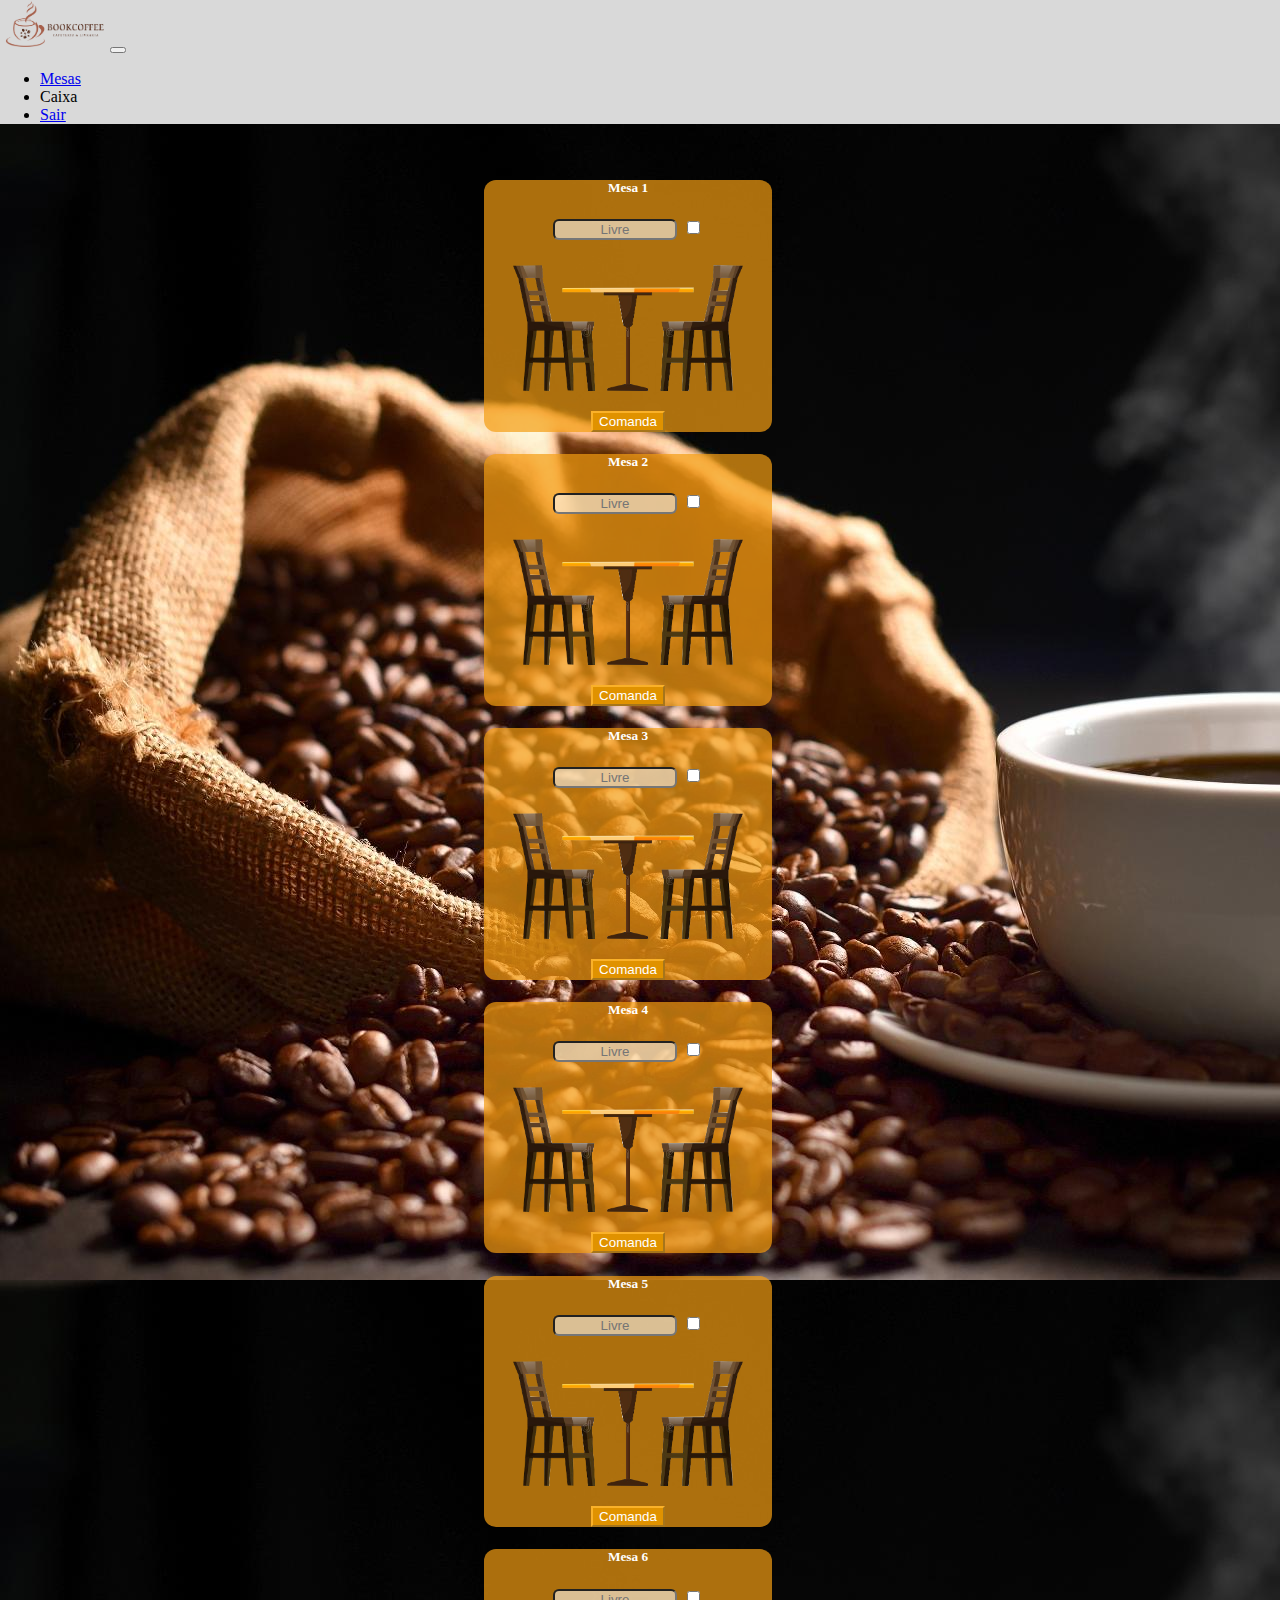
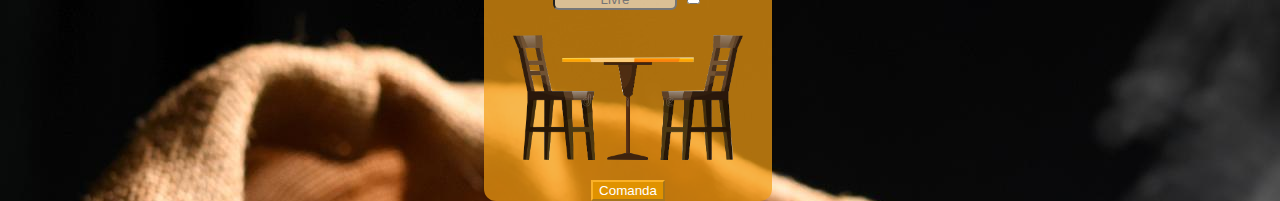
<file: mesas.html>
<!doctype html>
<html lang="pt-br">
  <head>
    <meta charset="utf-8">
    <meta name="viewport" content="width=device-width, initial-scale=1">
    <title>BookCoffee</title>
    <link href="https://cdn.jsdelivr.net/npm/bootstrap@5.2.0/dist/css/bootstrap.min.css" rel="stylesheet" integrity="sha384-gH2yIJqKdNHPEq0n4Mqa/HGKIhSkIHeL5AyhkYV8i59U5AR6csBvApHHNl/vI1Bx" crossorigin="anonymous">
    <link rel="stylesheet" href="style.css">
    <link rel="stylesheet" href="https://stackpath.bootstrapcdn.com/bootstrap/4.1.3/css/bootstrap.min.css" integrity="sha384-MCw98/SFnGE8fJT3GXwEOngsV7Zt27NXFoaoApmYm81iuXoPkFOJwJ8ERdknLPMO" crossorigin="anonymous">
	<script src="https://ajax.googleapis.com/ajax/libs/jquery/3.3.1/jquery.min.js"></script>
	<link rel="stylesheet" href="https://use.fontawesome.com/releases/v5.6.1/css/all.css" integrity="sha384-gfdkjb5BdAXd+lj+gudLWI+BXq4IuLW5IT+brZEZsLFm++aCMlF1V92rMkPaX4PP" crossorigin="anonymous">
</head>
  <body style="background-image: url('img/login.jpg'); width: auto; height: auto;"> 
    <nav class="navbar navbar-expand-lg navbar-light" style="padding: -15px;">
        <div class="container-fluid">
          <a class="navbar-brand" href=""><img src="img/logonav.png" alt="logo" style="height: 50px;"></a>
          <button class="navbar-toggler" type="button" data-bs-toggle="collapse" data-bs-target="#navbarNav" aria-controls="navbarNav" aria-expanded="false" aria-label="Toggle navigation">
            <span class="navbar-toggler-icon"></span>
          </button>
          <div class="collapse navbar-collapse" id="navbarNav">
            <ul class="navbar-nav">
              <li class="nav-item">
                <a class="nav-link active" aria-current="page" href="mesas.html" onclick="carregarmesas()">Mesas</a>
              </li>
              <li class="nav-item">
                <a class="nav-link" onclick="saldo_caixafunc()">Caixa</a>
              </li>
              <li class="nav-item">
                <a class="nav-link" href="index.html" onclick="sair()">Sair</a>
              </li>
            </ul>
          </div>
        </div>
      </nav>
    <div class="container">
          <br>
        <center>

             <div id="MeuModal" class="modal">
                
                <div class="modal-content" style="width: 50%;">
                    <div style="height: 50%; font-size: 40px;">

                        <span id="msgModal2"></span>
                        <br>
                        <span>R$</span>
                        <span id="msgModal3"></span>
                        <span class="close">&times;</span>
                        
                    </div>
                </div>
            
            </div>

            <div class="row" id="mesas2" style="margin-left: -24px;">
                <div class="col">
                    <div class="row">
                        <div class="col-sm-12 col-md-12 col-lg-12" id="idcol" style="margin-bottom: 20px;" >
                            <div class="card" style="width: 18rem; background: #f39d12b4; border-radius: 12px;">
                                <div class="card-body">
                                    <h5 class="card-title" style="color: white;">Mesa 1</h5>
                                    <div id="liberacaomesas1" style="display: block;">
                                        <input id="mesa1cliente" style="background-color: rgba(255, 255, 255, 0.562); width: 40%; color: rgb(0, 0, 0); border-radius: 6px; text-align: center;" placeholder="Livre"></input><input type="checkbox" name="" id="mesa1check" onclick="mesa1cliente()">
                                    </div>
                                    <div id="clientemesa1">
                                        <span id="clientemesa1span" style="width: 40%"></span>
                                    </div>
                                    <h6 class="card-subtitle mb-2 text-muted"></h6>
                                    <p class="card-text"><img src="img/mesa.png" alt="Mesa" style="max-width: 80%;"></p>
                                    <a href="c_mesa1.html" class="card-link">
                                        <button type="button"  class="btn btn-light">Comanda</button>
                                    </a>
                                    
                                </div>
                            </div> 
                        </div>
                    </div>
                    <div class="row">
                        <div class="col-sm-12 col-md-12 col-lg-12" id="idcol" style="margin-bottom: 20px;" >
                            <div class="card" style="width: 18rem; background: #f39d12b4; border-radius: 12px;">
                                <div class="card-body">
                                    <h5 class="card-title" style="color: white;">Mesa 2</h5>
                                    <div id="liberacaomesas2" style="display: block;">
                                        <input id="mesa2cliente" style="background-color: rgba(255, 255, 255, 0.562); width: 40%; color: rgb(0, 0, 0); border-radius: 6px; text-align: center;" placeholder="Livre"></input><input type="checkbox" name="" id="mesa2check" onclick="mesa2cliente()">
                                    </div>
                                    <div id="clientemesa2">
                                        <span id="clientemesa2span"></span>
                                    </div>
                                    <h6 class="card-subtitle mb-2 text-muted"></h6>
                                    <p class="card-text"><img src="img/mesa.png" alt="Mesa" style="max-width: 80%;"></p>
                                    <a href="c_mesa2.html" class="card-link">
                                        <button type="button"  class="btn btn-light">Comanda</button>
                                    </a>
                                    
                                </div>
                            </div> 
                        </div>
                    </div>
                </div>
                <div class="col">
                    <div class="row">
                        <div class="col-sm-12 col-md-12 col-lg-12" id="idcol" style="margin-bottom: 20px;" >
                            <div class="card" style="width: 18rem; background: #f39d12b4; border-radius: 12px;">
                                <div class="card-body">
                                    <h5 class="card-title" style="color: white;">Mesa 3</h5>
                                    <div id="liberacaomesas3" style="display: block;">
                                        <input id="mesa3cliente" style="background-color: rgba(255, 255, 255, 0.562); width: 40%; color: rgb(0, 0, 0); border-radius: 6px; text-align: center;" placeholder="Livre"></input><input type="checkbox" name="" id="mesa3check" onclick="mesa3cliente()">
                                    </div>
                                    <div id="clientemesa3">
                                        <span id="clientemesa3span"></span>
                                    </div>
                                    <h6 class="card-subtitle mb-2 text-muted"></h6>
                                    <p class="card-text"><img src="img/mesa.png" alt="Mesa" style="max-width: 80%;"></p>
                                    <a href="c_mesa3.html" class="card-link">
                                        <button type="button"  class="btn btn-light">Comanda</button>
                                    </a>
                                    
                                </div>
                            </div> 
                        </div>
                    </div>
                    <div class="row">
                        <div class="col-sm-12 col-md-12 col-lg-12" id="idcol" style="margin-bottom: 20px;" >
                            <div class="card" style="width: 18rem; background: #f39d12b4; border-radius: 12px;">
                                <div class="card-body">
                                    <h5 class="card-title" style="color: white;">Mesa 4</h5>
                                    <div id="liberacaomesas4" style="display: block;">
                                        <input id="mesa4cliente" style="background-color: rgba(255, 255, 255, 0.562); width: 40%; color: rgb(0, 0, 0); border-radius: 6px; text-align: center;" placeholder="Livre"></input><input type="checkbox" name="" id="mesa4check" onclick="mesa4cliente()">
                                    </div>
                                    <div id="clientemesa4">
                                        <span id="clientemesa4span"></span>
                                    </div>
                                    <h6 class="card-subtitle mb-2 text-muted"></h6>
                                    <p class="card-text"><img src="img/mesa.png" alt="Mesa" style="max-width: 80%;"></p>
                                    <a href="c_mesa4.html" class="card-link">
                                        <button type="button"  class="btn btn-light">Comanda</button>
                                    </a>
                                    
                                </div>
                            </div> 
                        </div>
                    </div>
                </div>
                <div class="col">
                    <div class="row">
                        <div class="col-sm-12 col-md-12 col-lg-12" id="idcol" style="margin-bottom: 20px;" >
                            <div class="card" style="width: 18rem; background: #f39d12b4; border-radius: 12px;">
                                <div class="card-body">
                                    <h5 class="card-title" style="color: white;">Mesa 5</h5>
                                    <div id="liberacaomesas5" style="display: block;">
                                        <input id="mesa5cliente" style="background-color: rgba(255, 255, 255, 0.562); width: 40%; color: rgb(0, 0, 0); border-radius: 6px; text-align: center;" placeholder="Livre"></input><input type="checkbox" name="" id="mesa5check" onclick="mesa5cliente()">
                                    </div>
                                    <div id="clientemesa5">
                                        <span id="clientemesa5span"></span>
                                    </div>
                                    <h6 class="card-subtitle mb-2 text-muted"></h6>
                                    <p class="card-text"><img src="img/mesa.png" alt="Mesa" style="max-width: 80%;"></p>
                                    <a href="c_mesa5.html" class="card-link">
                                        <button type="button"  class="btn btn-light">Comanda</button>
                                    </a>
                                    
                                </div>
                            </div> 
                        </div>
                    </div>
                    <div class="row"><div class="col-sm-12 col-md-12 col-lg-12" id="idcol" style="margin-bottom: 20px;" >
                        <div class="card" style="width: 18rem; background: #f39d12b4; border-radius: 12px;">
                            <div class="card-body">
                                <h5 class="card-title" style="color: white;">Mesa 6</h5>
                                <div id="liberacaomesas6" style="display: block;">
                                    <input id="mesa6cliente" style="background-color: rgba(255, 255, 255, 0.562); width: 40%; color: rgb(0, 0, 0); border-radius: 6px; text-align: center;" placeholder="Livre"></input><input type="checkbox" name="" id="mesa6check" onclick="mesa6cliente()">
                                </div>
                                <div id="clientemesa6">
                                    <span id="clientemesa6span"></span>
                                </div>
                                <h6 class="card-subtitle mb-2 text-muted"></h6>
                                <p class="card-text"><img src="img/mesa.png" alt="Mesa" style="max-width: 80%;"></p>
                                <a href="c_mesa6.html" class="card-link">
                                        <button type="button"  class="btn btn-light">Comanda</button>
                                    </a>
                                
                            </div>
                        </div> 
                    </div></div>
                </div>
            </div>

        </center>
    </div>

    <script src="https://cdn.jsdelivr.net/npm/bootstrap@5.2.0/dist/js/bootstrap.bundle.min.js" integrity="sha384-A3rJD856KowSb7dwlZdYEkO39Gagi7vIsF0jrRAoQmDKKtQBHUuLZ9AsSv4jD4Xa" crossorigin="anonymous"></script>
    <script src="js.cookie.js"></script>
    <script src="script.js"></script>
    <script>
        window.onload = function () {    
            carregarmesas();
        }
    </script>
  </body>
</html>
</file>
<file: style.css>
h1 {
    color: white;
}
h5 {
    color: rgb(0, 0, 0);
}
body,html {
        margin: 0;
        padding: 0;
        height: 100%;
    }
.user_card {
        height: 350px;
        width: 350px;
        margin-top: auto;
        margin-bottom: auto;
        background: #f39d12b4;
        position: relative;
        display: flex;
        justify-content: center;
        flex-direction: column;
        padding: 10px;
        box-shadow: 0 4px 8px 0 rgba(0, 0, 0, 0.2), 0 6px 20px 0 rgba(0, 0, 0, 0.19);
        -webkit-box-shadow: 0 4px 8px 0 rgba(0, 0, 0, 0.2), 0 6px 20px 0 rgba(0, 0, 0, 0.19);
        -moz-box-shadow: 0 4px 8px 0 rgba(0, 0, 0, 0.2), 0 6px 20px 0 rgba(0, 0, 0, 0.19);
        border-radius: 5px;

    }
.brand_logo_container {
        position: absolute;
        height: 270px;
        width: 270px;
        top: -75px;
        border-radius: 50%;
        background-color: rgba(255, 255, 255, 0);
        padding: 10px;
        text-align: center;
    }
.brand_logo {
        height: 150px;
        width: 150px;
        border-radius: 50%;
        border: 2px solid white;
    }
.form_container {
        margin-top: 100px;
    }
.login_btn {
        width: 100%;
        background: #c0392b !important;
        color: white !important;
    }
.login_btn:focus {
        box-shadow: none !important;
        outline: 0px !important;
    }
.login_container {
        padding: 0 2rem;
    }
.input-group-text {
        background: #c0392b !important;
        color: white !important;
        border: 0 !important;
        border-radius: 0.25rem 0 0 0.25rem !important;
    }
.input_user,.input_pass:focus {
        box-shadow: none !important;
        outline: 0px !important;
    }
.custom-checkbox .custom-control-input:checked~.custom-control-label::before {
        background-color: #c0392b !important;
    }

button:hover.btn-light {
    background-color: rgb(248, 180, 53);
    border-color: orange;
}
button.btn-light {
    background-color: rgb(224, 146, 0);
    border-color: rgb(250, 177, 41);
    color: white;
}

.carousel {
    width: 100%;
}
.carousel-indicators [data-bs-target] {
    box-sizing: content-box;
    flex: 0 1 auto;
    width: 30px;
    height: 5px;
    padding: 0;
    margin-right: 3px;
    margin-left: 3px;
    text-indent: -999px;
    cursor: pointer;
    background-color: rgb(204, 173, 0);
    border-radius: 5px;
    opacity: .8;
    transition: opacity .6s ease;
}
.navbar {
    background-color: rgba(217,217,217,255);
}

#mesa2,#comanda {
    margin-top: 10px;
}
#mesa6check, #mesa5check, #mesa4check, #mesa3check, #mesa2check, #mesa1check {
    margin-left: 10px;
}


.modal {
    color: black;
    display: none; 
    position: fixed; 
    z-index: 1; 
    padding-top: 100px; 
    left: 0;
    top: 0;
    width: 100%; 
    height: 100%; 
    overflow: auto; 
    background-color: rgb(0,0,0); 
    background-color: rgba(0,0,0,0.4); 
  }
  

  .modal-content {
    position: relative;
    background-color: #fefefe;
    margin: auto;
    padding: 0;
    border: 1px solid #888;
    border-radius: 20%;
    
    box-shadow: 0 4px 8px 0 rgba(0,0,0,0.2),0 6px 20px 0 rgba(0,0,0,0.19);
    -webkit-animation-name: animatetop;
    -webkit-animation-duration: 0.4s;
    animation-name: animatetop;
    animation-duration: 0.4s
  }
  
  @-webkit-keyframes animatetop {
    from {top:-300px; opacity:0} 
    to {top:0; opacity:1}
  }
  
  @keyframes animatetop {
    from {top:-300px; opacity:0}
    to {top:0; opacity:1}
  }
  
  .close {
    color: white;
    float: right;
    font-size: 28px;
    font-weight: bold;
  }
  
  .close:hover,
  .close:focus {
    color: #000;
    text-decoration: none;
    cursor: pointer;
  }  
  .modal-body {padding: 2px 16px;}
  #msgModal {
    color:#000
}

.select {
    background-color: rgb(224, 146, 0);
    border-color: rgb(250, 177, 41);
    border-radius: 5px;
    color: white;
}

#livros1 {
    width: 30%;
    display: inline-block;
    background-color: rgb(233, 233, 233);

}
</file>
